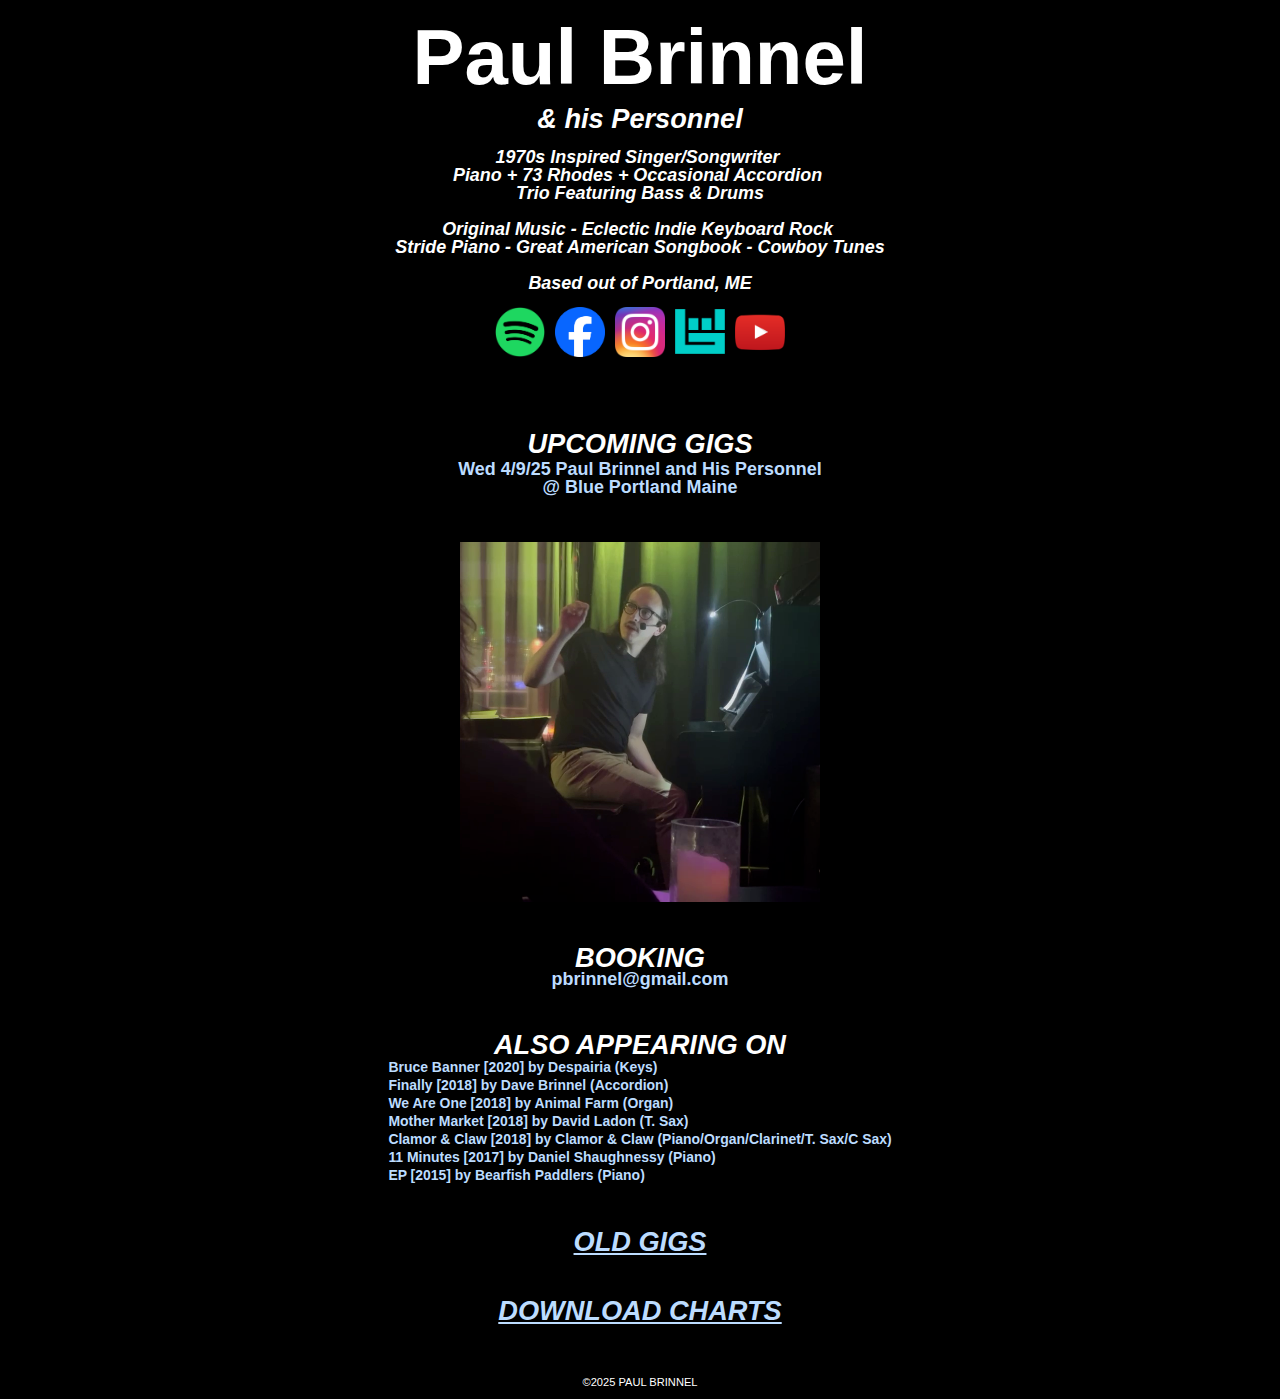
<file: index.html>
<!DOCTYPE html>
<html>
<head>
<!-- Google tag (gtag.js) -->
<script async src="https://www.googletagmanager.com/gtag/js?id=G-2ZPJKVJDMD"></script>
<script>
  window.dataLayer = window.dataLayer || [];
  function gtag(){dataLayer.push(arguments);}
  gtag('js', new Date());

  gtag('config', 'G-2ZPJKVJDMD');
</script>

 
 <title>Paul Brinnel</title>
  <meta name="description" content="Paul Brinnel">
  <meta name="keywords" content="Paul Brinnel, Paul, Brinnel, Maine, New Hampshire, Piano, Keyboard, Rhodes, Singer, Songwriter, Indie, Rock">
  <meta name="author" content="Paul Brinnel">
   <meta name="viewport" content="width=device-width">
<meta property="og:image" content="/images/2024-sq-pb-photo.png"/>
<meta property="og:image:type" content="image/png">
<meta property="og:image:width" content="1200">
<meta property="og:image:height" content="630">
 <meta property="og:url" content="http://paulbrinnel.com/" />
 <meta property="og:title" content="Paul Brinnel" />
  <meta property="og:description" content="Original Music - Eclectic Indie Keyboard Rock - Stride Piano - Great American Songbook - Cowboy Tunes" />
<meta property="og:type" content="music.album" />
 <meta property="fb:app_id" content="139528530170918"/>
   <link rel='stylesheet' media='screen' href="/css/main_NEW.css">
   
   <!--favicons-->
<link rel="apple-touch-icon" sizes="57x57" href="/favicon/apple-icon-57x57.png">
<link rel="apple-touch-icon" sizes="60x60" href="/favicon/apple-icon-60x60.png">
<link rel="apple-touch-icon" sizes="72x72" href="/favicon/apple-icon-72x72.png">
<link rel="apple-touch-icon" sizes="76x76" href="/favicon/apple-icon-76x76.png">
<link rel="apple-touch-icon" sizes="114x114" href="/favicon/apple-icon-114x114.png">
<link rel="apple-touch-icon" sizes="120x120" href="/favicon/apple-icon-120x120.png">
<link rel="apple-touch-icon" sizes="144x144" href="/favicon/apple-icon-144x144.png">
<link rel="apple-touch-icon" sizes="152x152" href="/favicon/apple-icon-152x152.png">
<link rel="apple-touch-icon" sizes="180x180" href="/favicon/apple-icon-180x180.png">
<link rel="icon" type="image/png" sizes="192x192"  href="/favicon/android-icon-192x192.png">
<link rel="icon" type="image/png" sizes="32x32" href="/favicon/favicon-32x32.png">
<link rel="icon" type="image/png" sizes="96x96" href="/favicon/favicon-96x96.png">
<link rel="icon" type="image/png" sizes="16x16" href="/favicon/favicon-16x16.png">
<link rel="manifest" href="/favicon/manifest.json">
<meta name="msapplication-TileColor" content="#ffffff">
<meta name="msapplication-TileImage" content="/favicon/ms-icon-144x144.png">
<meta name="theme-color" content="#ffffff">

</head>
   
<body>
<pre>
<BR>
<h1><b>Paul Brinnel</b></h1></br><!--
--><h2><b>& his Personnel</b></h2></br>
<h3><i>1970s Inspired Singer/Songwriter 
Piano + 73 Rhodes + Occasional Accordion 
Trio Featuring Bass & Drums

Original Music - Eclectic Indie Keyboard Rock 
Stride Piano - Great American Songbook - Cowboy Tunes

Based out of Portland, ME</i></h3>
<a href="https://open.spotify.com/artist/3nTs1RxkTi1eqA2vQ70VAE" target="_blank" style="text-align: -webkit-center;"><img id="pic" class="center" src="/images/Spotify_Primary_Logo_RGB_Green.png" alt="" style="width:50px;height:50px;padding:5px"></a><!--
--><a href="https://www.facebook.com/paulbrinnel/" target="_blank" style="text-align: -webkit-center;"><img id="pic" class="center" src="/images/Facebook_Logo.png" alt="" style="width:50px;height:50px;padding:5px"></a><!--
--><a href="https://www.instagram.com/paulbrinnel/" target="_blank" style="text-align: -webkit-center;"><img id="pic" class="center" src="/images/Instagram_icon.png" alt="" style="width:50px;height:50px;padding:5px"></a><!--
--><a href="https://www.bandsintown.com/a/14033864-paul-brinnel-and-his-personnel" target="_blank" style="text-align: -webkit-center;"><img id="pic" class="center" src="/images/BIT_Icon_Teal-no-padding.png" alt="" style="width:50px;height:45px;padding:5px;padding-bottom:8px"></a><!--
--><a href="https://youtube.com/playlist?list=PL5xZ6eZhnaVxU1fRjo-AmVqFm5yusvte-&si=UCBzm8-aJCyPatBF" target="_blank" style="text-align: -webkit-center;"><img id="pic" class="center" src="/images/youtube-logo-no-padding.png" alt="" style="width:50px;height:50px;padding:5px"></a>


  
</pre>

<BR>
  
<h2><i>UPCOMING GIGS</i></h2><h3><table class="center"><tr><td align="left"><!--
--><h3><!--a href="https://www.bandsintown.com/a/14033864-paul-brinnel-and-his-personnel" target="_blank">TBA</a--><a href="https://www.blueportlandmaine.org/events/paul-brinnel-his-personnel" target="_blank">Wed 4/9/25 Paul Brinnel and His Personnel<BR>@ Blue Portland Maine</a></h3> 
</td>
</tr>
 </table></h3>

<BR>

<img id="pic" class="center" src="/images/2024-sq-pb-photo.png" alt="">
    
<BR><BR>

 <h2><i>BOOKING</i></h2><!--
 --><h3><a href="mailto:pbrinnel@gmail.com" target="_blank">pbrinnel@gmail.com</a></h3>

  <BR>
 
 <h2><i>ALSO APPEARING ON</i></h2><!--
--><h4><table class="center"><tr><td align="left"><!--
--><a href="https://despairia.bandcamp.com/track/bruce-banner" target="_blank">Bruce Banner [2020] by Despairia (Keys)</a></td></tr>
<tr><td align="left"><!--
--><a href="https://davebrinnel.bandcamp.com/album/finally" target="_blank">Finally [2018] by Dave Brinnel (Accordion)</a></td></tr>
<tr><td align="left"><!--
--><a href="https://animalfarmband.bandcamp.com/album/we-are-one" target="_blank">We Are One [2018] by Animal Farm (Organ)</a></td></tr>
<tr><td align="left"><!--
--><a href="https://www.mothermarket.info/music" target="_blank">Mother Market [2018] by David Ladon (T. Sax)</a></td></tr>
<tr><td align="left"><!--
--><a href="https://clamorandclaw.bandcamp.com/releases" target="_blank">Clamor & Claw [2018] by Clamor & Claw (Piano/Organ/Clarinet/T. Sax/C Sax)</a></td></tr>
<tr><td align="left"><!--
--><a href="https://danielshaughnessy.bandcamp.com/" target="_blank">11 Minutes [2017] by Daniel Shaughnessy (Piano)</a></td></tr>
<tr><td align="left"><!--
--><a href="https://bearfishpaddlers.bandcamp.com/album/ep" target="_blank">EP [2015] by Bearfish Paddlers (Piano)</a><!--
--></td></tr></table></h4>

  <BR>
 
 <h2><i><a href="http://paulbrinnel.com/old-gigs"><u>OLD GIGS</u></a></i></h2>   
   
     <BR>
 
 <h2><i><a href="http://paulbrinnel.com/charts"><u>DOWNLOAD CHARTS</u></a></i></h2>   
      
               <BR>            
</body>
   
<footer>
©2025 PAUL BRINNEL
</footer>
   
</html>
</file>
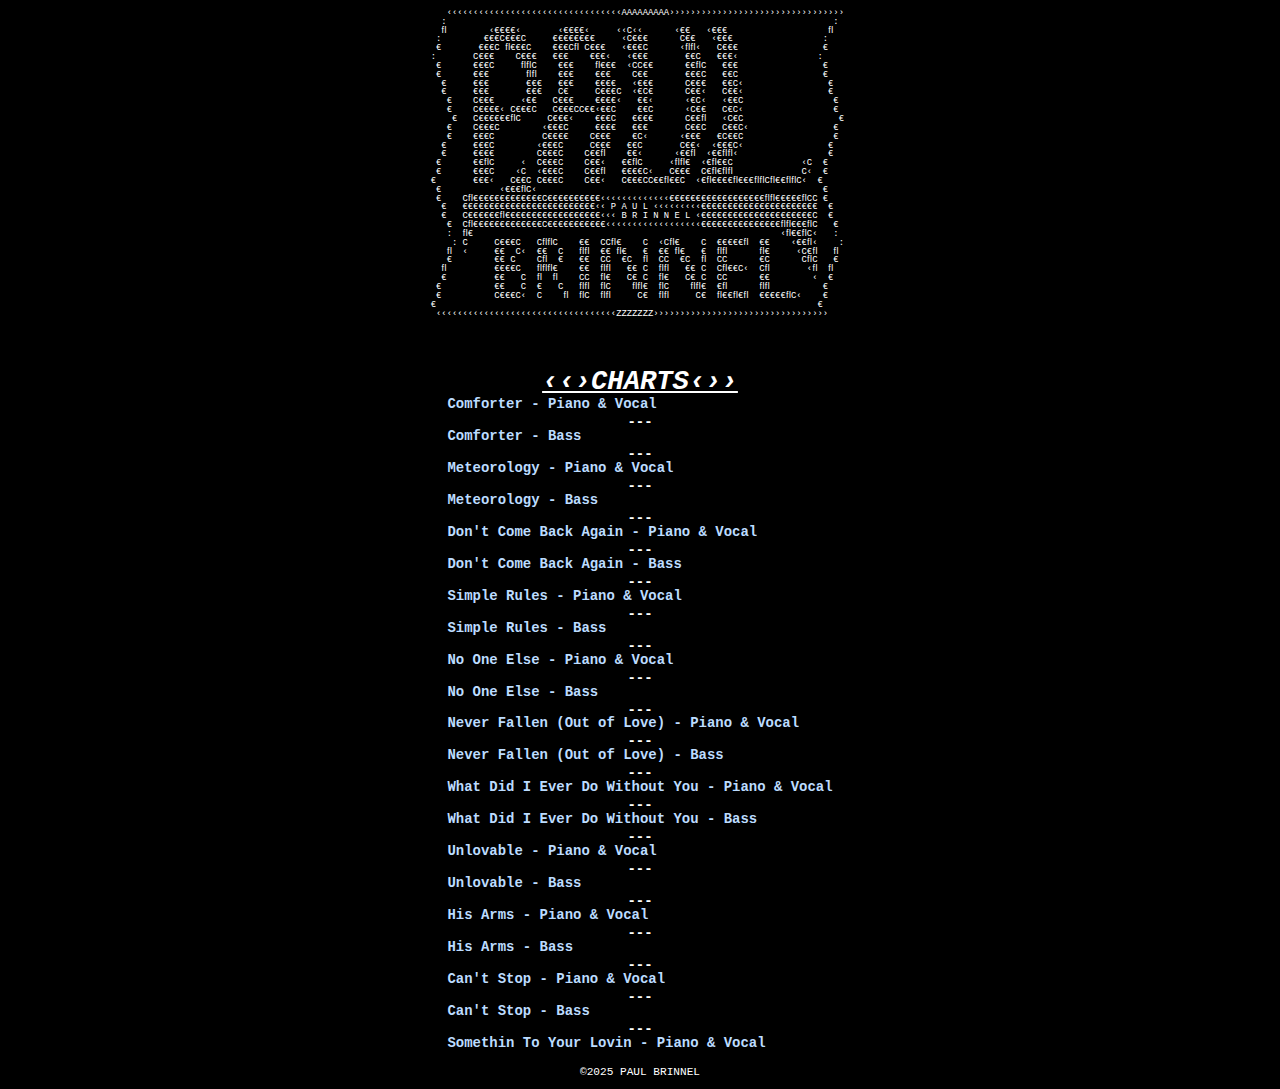
<file: charts.html>
<!DOCTYPE html>
<html>
<head>
<!-- Google tag (gtag.js) -->
<script async src="https://www.googletagmanager.com/gtag/js?id=G-2ZPJKVJDMD"></script>
<script>
  window.dataLayer = window.dataLayer || [];
  function gtag(){dataLayer.push(arguments);}
  gtag('js', new Date());

  gtag('config', 'G-2ZPJKVJDMD');
</script>
 
 <title>Paul Brinnel</title>
  <meta name="description" content="The Official Website for Paul Brinnel's Music Stuff">
  <meta name="keywords" content="Paul Brinnel, Paul, Brinnel, Chicago, Piano, Boulder">
  <meta name="author" content="Paul Brinnel">
   <meta name="viewport" content="width=device-width">
<meta property="og:image" content="/images/songs_for_big_boys_to_cry_to_web.jpg"/>
<meta property="og:image:type" content="image/png">
<meta property="og:image:width" content="1200">
<meta property="og:image:height" content="630">
 <meta property="og:url" content="http://paulbrinnel.com/" />
 <meta property="og:title" content="Paul Brinnel - The Official Website" />
  <meta property="og:description" content="- EP Out Now on PaulBrinnel.com - Available everywhere -" />
<meta property="og:type" content="music.album" />
 <meta property="fb:app_id" content="139528530170918"/>
   <link rel='stylesheet' media='screen' href="/css/main.css">
   
   <!--favicons-->
<link rel="apple-touch-icon" sizes="57x57" href="/favicon/apple-icon-57x57.png">
<link rel="apple-touch-icon" sizes="60x60" href="/favicon/apple-icon-60x60.png">
<link rel="apple-touch-icon" sizes="72x72" href="/favicon/apple-icon-72x72.png">
<link rel="apple-touch-icon" sizes="76x76" href="/favicon/apple-icon-76x76.png">
<link rel="apple-touch-icon" sizes="114x114" href="/favicon/apple-icon-114x114.png">
<link rel="apple-touch-icon" sizes="120x120" href="/favicon/apple-icon-120x120.png">
<link rel="apple-touch-icon" sizes="144x144" href="/favicon/apple-icon-144x144.png">
<link rel="apple-touch-icon" sizes="152x152" href="/favicon/apple-icon-152x152.png">
<link rel="apple-touch-icon" sizes="180x180" href="/favicon/apple-icon-180x180.png">
<link rel="icon" type="image/png" sizes="192x192"  href="/favicon/android-icon-192x192.png">
<link rel="icon" type="image/png" sizes="32x32" href="/favicon/favicon-32x32.png">
<link rel="icon" type="image/png" sizes="96x96" href="/favicon/favicon-96x96.png">
<link rel="icon" type="image/png" sizes="16x16" href="/favicon/favicon-16x16.png">
<link rel="manifest" href="/favicon/manifest.json">
<meta name="msapplication-TileColor" content="#ffffff">
<meta name="msapplication-TileImage" content="/favicon/ms-icon-144x144.png">
<meta name="theme-color" content="#ffffff">

<script>

   <!--Declare Img Toggle Global Var-->
var transitionSTAGE = 0; 
var IMGcycleTIME = 150;
var i;
var INTERVimg;
var UBnextImage = [
 "/images/web1.0image.jpg",
 "/images/web1.1image.jpg",
 "/images/web1.2image.jpg",
 "/images/web1.3image.jpg",
 "/images/web1.4image.jpg",
 "/images/web1.5image.jpg",
 "/images/web1.6image.jpg",
 "/images/web1.7image.jpg",
 "/images/web1.8image.jpg",
 "/images/web1.9image.jpg",
 "/images/web2.0image.jpg"
];  
   <!--Img MouseOver Scripting-->
function ImgMouseOverScript() {
   unblur();
}
   <!--Img MouseOff Scripting-->
function ImgMouseOffScript() {
   blur();
}      
   <!--Img MouseClick Scripting-->
function ImgMouseClickScript() {
   unblur();
   blur();
}
function unblur() {
   if (transitionSTAGE==0) {
      transitionSTAGE = 1;
      i = 0;
      INTERVimg = setInterval(UBswapIMG, IMGcycleTIME);
   }
}  
function blur() {
   if (transitionSTAGE==2) {
      transitionSTAGE = 3;
      i = 10;
      INTERVimg = setInterval(BswapIMG, IMGcycleTIME);
   }
}
function UBswapIMG() {
   if(i<11) {
      document.getElementById("pic").src=UBnextImage[i];
      i++;
   } else {
      clearInterval(INTERVimg);
      transitionSTAGE = 2;
   }
}
function BswapIMG() {
   if(i>=0) {
      document.getElementById("pic").src=UBnextImage[i];
      i--;
   } else {
      clearInterval(INTERVimg);
      transitionSTAGE = 0;
   }
}
</script> 
</head>
   
<body>
<pre>
<span id="CELL0" onmouseover="TXTMouseOverScript()" onmouseout="TXTMouseOffScript()" onclick="location.href='http://paulbrinnel.com/';">
   ‹‹‹‹‹‹‹‹‹‹‹‹‹‹‹‹‹‹‹‹‹‹‹‹‹‹‹‹‹‹‹‹‹AAAAAAAAA›››››››››››››››››››››››››››››››››   
   :                                                                         :   
   ﬂ         ‹€€€€‹       ‹€€€€‹     ‹‹C‹‹      ‹€€   ‹€€€                   ﬂ   
   :        €€€C€€€C     €€€€€€€€     ‹C€€€      C€€   ‹€€€                  :   
   €       €€€C ﬂ€€€C    €€€Cﬂ C€€€   ‹€€€C      ‹ﬂﬂ‹   C€€€                 €   
   :      C€€€    C€€€   €€€    €€€‹   ‹€€€       €€C   €€€‹                 :   
   €      €€€C     ﬂﬂC    €€€    ﬂ€€€  ‹CC€€      €€ﬂC   €€€                 €   
   €      €€€       ﬂﬂ    €€€    €€€    C€€       €€€C   €€C                 €   
   €      €€€       €€€   €€€    €€€€   ‹€€€      C€€€   €€C‹                €   
   €      €€€       €€€   C€     C€€€C  ‹€C€      C€€‹   C€€‹                €   
   €      C€€€     ‹€€   C€€€    €€€€‹   €€‹      ‹€C‹   ‹€€C                €   
   €      C€€€€‹ C€€€C   C€€€CC€€‹€€C    €€C      ‹C€€   C€C‹                €   
   €      C€€€€€€ﬂC     C€€€‹    €€€C   €€€€      C€€ﬂ   ‹C€C                €   
   €      C€€€C        ‹€€€C     €€€€   €€€       C€€C   C€€C‹               €   
   €      €€€C         C€€€€    C€€€    €C‹      ‹€€€   €C€€C                €   
   €      €€€C        ‹€€€C     C€€€   €€C       C€€‹  ‹€€€C‹                €   
   €      €€€€        C€€€C    C€€ﬂ    €€‹      ‹€€ﬂ  ‹€€ﬂﬂ‹                 €   
   €      €€ﬂC    ‹   C€€€C    C€€‹   €€ﬂC     ‹ﬂﬂ€  ‹€ﬂ€€C             ‹C   €   
   €      €€€C   ‹C   ‹€€€C    C€€ﬂ   €€€€C‹   C€€€  C€ﬂ€ﬂﬂ             C‹   €   
   €      €€€‹  C€€C  C€€€C    C€€‹   C€€€CC€€ﬂ€€C  ‹€ﬂ€€€€ﬂ€€€ﬂﬂCﬂ€€ﬂﬂC‹    €   
   €          ‹€€€ﬂC‹                                                        €   
   €   Cﬂ€€€€€€€€€€€€€C€€€€€€€€€€‹‹‹‹‹‹‹‹‹‹‹‹‹€€€€€€€€€€€€€€€€€€ﬂﬂ€€€€€ﬂCC   €   
   €   €€€€€€€€€€€€€€€€€€€€€€€€€‹‹ P A U L ‹‹‹‹‹‹‹‹‹€€€€€€€€€€€€€€€€€€€€€€   €   
   €   C€€€€€€ﬂ€€€€€€€€€€€€€€€€€€‹‹‹ B R I N N E L ‹€€€€€€€€€€€€€€€€€€€€€C   €   
   €   Cﬂ€€€€€€€€€€€€€C€€€€€€€€€€€‹‹‹‹‹‹‹‹‹‹‹‹‹‹‹‹‹‹€€€€€€€€€€€€€€€ﬂﬂ€€€ﬂC   €   
   :   ﬂ€                                                          ‹ﬂ€€ﬂC‹   :   
   :   C    C€€€C   CﬂﬂC    €€  CCﬂ€    C  ‹Cﬂ€    C  €€€€€ﬂ  €€     ‹€€ﬂ‹   :   
   ﬂ   ‹    €€  C‹  €€  C   ﬂﬂ  €€ ﬂ€   €  €€ ﬂ€   €  ﬂﬂ      ﬂ€      ‹C€ﬂ   ﬂ   
   €        €€ C    Cﬂ  €   €€  CC  €C  ﬂ  CC  €C  ﬂ  CC      €C       CﬂC   €   
   ﬂ        €€€€C   ﬂﬂﬂ€    €€  ﬂﬂ   €€ C  ﬂﬂ   €€ C  Cﬂ€€C‹  Cﬂ        ‹ﬂ   ﬂ   
   €        €€   C  ﬂ  ﬂ    CC  ﬂ€   C€ C  ﬂ€   C€ C  CC      €€         ‹   €   
   €        €€   C  €   C   ﬂﬂ  ﬂC    ﬂﬂ€  ﬂC    ﬂﬂ€  €ﬂ      ﬂﬂ             €   
   €        C€€€C‹  C    ﬂ  ﬂC  ﬂﬂ     C€  ﬂﬂ     C€  ﬂ€€ﬂ€ﬂ  €€€€€ﬂC‹       €   
   €                                                                         €   
   ‹‹‹‹‹‹‹‹‹‹‹‹‹‹‹‹‹‹‹‹‹‹‹‹‹‹‹‹‹‹‹‹‹‹ZZZZZZZ››››››››››››››››››››››››››››››››››   
</span></br></pre>
<BR>

 <H2><i><u>‹‹›CHARTS‹››</u></i>

 </H2><h4><table class="center">
<tr>
<td align="left"><!--center>---</center--><a href="/downloads/charts/piano-vocal/Comforter.pdf">Comforter - Piano & Vocal</a>
</td>
</tr>
<tr>
<td align="left"><center>---</center><a href="/downloads/charts/bass/Comforter.pdf">Comforter - Bass</a>
</td>
</tr>
 <tr>
<td align="left"><center>---</center><a href="/downloads/charts/piano-vocal/Meteorology.pdf">Meteorology - Piano & Vocal</a>
</td>
</tr>
<tr>
<td align="left"><center>---</center><a href="/downloads/charts/bass/Meteorology.pdf">Meteorology - Bass</a>
</td>
</tr>
 <tr>
<td align="left"><center>---</center><a href="/downloads/charts/piano-vocal/Don't Come Back Again.pdf">Don't Come Back Again - Piano & Vocal</a>
</td>
</tr>
<tr>
<td align="left"><center>---</center><a href="/downloads/charts/bass/Don't Come Back Again.pdf">Don't Come Back Again - Bass</a>
</td>
</tr>
 <tr>
<td align="left"><center>---</center><a href="/downloads/charts/piano-vocal/Simple Rules.pdf">Simple Rules - Piano & Vocal</a>
</td>
</tr>
<tr>
<td align="left"><center>---</center><a href="/downloads/charts/bass/Simple Rules.pdf">Simple Rules - Bass</a>
</td>
</tr>
 <tr>
<td align="left"><center>---</center><a href="/downloads/charts/piano-vocal/No One Else.pdf">No One Else - Piano & Vocal</a>
</td>
</tr>
<tr>
<td align="left"><center>---</center><a href="/downloads/charts/bass/No One Else.pdf">No One Else - Bass</a>
</td>
</tr>
 
  <tr>
<td align="left"><center>---</center><a href="/downloads/charts/piano-vocal/Never Fallen (Out of Love).pdf">Never Fallen (Out of Love) - Piano & Vocal</a>
</td>
</tr>
<tr>
<td align="left"><center>---</center><a href="/downloads/charts/bass/Never Fallen (Out of Love).pdf">Never Fallen (Out of Love) - Bass</a>
</td>
</tr>
  <tr>
<td align="left"><center>---</center><a href="/downloads/charts/piano-vocal/What Did I Ever Do Without You.pdf">What Did I Ever Do Without You - Piano & Vocal</a>
</td>
</tr>
<tr>
<td align="left"><center>---</center><a href="/downloads/charts/bass/What Did I Ever Do Without You.pdf">What Did I Ever Do Without You - Bass</a>
</td>
</tr>
  <tr>
<td align="left"><center>---</center><a href="/downloads/charts/piano-vocal/Unlovable.pdf">Unlovable - Piano & Vocal</a>
</td>
</tr>
<tr>
<td align="left"><center>---</center><a href="/downloads/charts/bass/Unlovable.pdf">Unlovable - Bass</a>
</td>
</tr>
  <tr>
<td align="left"><center>---</center><a href="/downloads/charts/piano-vocal/His Arms.pdf">His Arms - Piano & Vocal</a>
</td>
</tr>
<tr>
<td align="left"><center>---</center><a href="/downloads/charts/bass/His Arms.pdf">His Arms - Bass</a>
</td>
</tr>
  <tr>
<td align="left"><center>---</center><a href="/downloads/charts/piano-vocal/Can't Stop.pdf">Can't Stop - Piano & Vocal</a>
</td>
</tr>
<tr>
<td align="left"><center>---</center><a href="/downloads/charts/bass/Can't Stop.pdf">Can't Stop - Bass</a>
</td>
</tr>
 <tr>
<td align="left"><center>---</center><a href="/downloads/charts/piano-vocal/Somethin To Your Lovin.pdf">Somethin To Your Lovin - Piano & Vocal</a>
</td>
</tr>
 </table></h4>
 
<p style="font-size:2px"><span id="CELL1">
   ‹‹‹‹‹‹‹‹‹‹‹‹‹‹‹‹‹‹‹‹‹‹‹‹‹‹‹‹‹‹‹‹‹AAAAAAAAA›››››››››››››››››››››››››››››››››   
   :                                                                         :   
   ﬂ         ‹€€€€‹       ‹€€€€‹     ‹‹C‹‹      ‹€€   ‹€€€                   ﬂ   
   :        €€€C€€€C     €€€€€€€€     ‹C€€€      C€€   ‹€€€                  :   
   €       €€€C ﬂ€€€C    €€€Cﬂ C€€€   ‹€€€C      ‹ﬂﬂ‹   C€€€                 €   
  :       C€€€    C€€€   €€€    €€€‹   ‹€€€       €€C   €€€‹                  :  
   €      €€€C     ﬂﬂC    €€€    ﬂ€€€  ‹CC€€      €€ﬂC   €€€                 €   
   €      €€€       ﬂﬂ    €€€    €€€    C€€       €€€C   €€C                 €   
   €      €€€       €€€   €€€    €€€€   ‹€€€      C€€€   €€C‹                €   
   €      €€€       €€€   C€     C€€€C  ‹€C€      C€€‹   C€€‹                €   
   €      C€€€     ‹€€   C€€€    €€€€‹   €€‹      ‹€C‹   ‹€€C                €   
   €      C€€€€‹ C€€€C   C€€€CC€€‹€€C    €€C      ‹C€€   C€C‹                €   
    €     C€€€€€€ﬂC     C€€€‹    €€€C   €€€€      C€€ﬂ   ‹C€C                 €  
   €      C€€€C        ‹€€€C     €€€€   €€€       C€€C   C€€C‹               €   
   €      €€€C         C€€€€    C€€€    €C‹      ‹€€€   €C€€C                €   
   €      €€€C        ‹€€€C     C€€€   €€C       C€€‹  ‹€€€C‹                €   
   €      €€€€        C€€€C    C€€ﬂ    €€‹      ‹€€ﬂ  ‹€€ﬂﬂ‹                 €   
   €      €€ﬂC    ‹   C€€€C    C€€‹   €€ﬂC     ‹ﬂﬂ€  ‹€ﬂ€€C             ‹C   €   
   €      €€€C   ‹C   ‹€€€C    C€€ﬂ   €€€€C‹   C€€€  C€ﬂ€ﬂﬂ             C‹   €   
  €       €€€‹  C€€C  C€€€C    C€€‹   C€€€CC€€ﬂ€€C  ‹€ﬂ€€€€ﬂ€€€ﬂﬂCﬂ€€ﬂﬂC‹   €    
   €          ‹€€€ﬂC‹                                                        €   
   €   Cﬂ€€€€€€€€€€€€€C€€€€€€€€€€‹‹‹‹‹‹‹‹‹‹‹‹‹€€€€€€€€€€€€€€€€€€ﬂﬂ€€€€€ﬂCC   €   
   €   €€€€€€€€€€€€€€€€€€€€€€€€€‹‹ P A U L ‹‹‹‹‹‹‹‹‹€€€€€€€€€€€€€€€€€€€€€€   €   
   €   C€€€€€€ﬂ€€€€€€€€€€€€€€€€€€‹‹‹ B R I N N E L ‹€€€€€€€€€€€€€€€€€€€€€C   €   
   €   Cﬂ€€€€€€€€€€€€€C€€€€€€€€€€€‹‹‹‹‹‹‹‹‹‹‹‹‹‹‹‹‹‹€€€€€€€€€€€€€€€ﬂﬂ€€€ﬂC   €   
   :   ﬂ€                                                          ‹ﬂ€€ﬂC‹   :   
    :  C    C€€€C   CﬂﬂC    €€  CCﬂ€    C  ‹Cﬂ€    C  €€€€€ﬂ  €€     ‹€€ﬂ‹    :  
   ﬂ   ‹    €€  C‹  €€  C   ﬂﬂ  €€ ﬂ€   €  €€ ﬂ€   €  ﬂﬂ      ﬂ€      ‹C€ﬂ   ﬂ   
   €        €€ C    Cﬂ  €   €€  CC  €C  ﬂ  CC  €C  ﬂ  CC      €C       CﬂC   €   
   ﬂ        €€€€C   ﬂﬂﬂ€    €€  ﬂﬂ   €€ C  ﬂﬂ   €€ C  Cﬂ€€C‹  Cﬂ        ‹ﬂ   ﬂ   
   €        €€   C  ﬂ  ﬂ    CC  ﬂ€   C€ C  ﬂ€   C€ C  CC      €€         ‹   €   
   €        €€   C  €   C   ﬂﬂ  ﬂC    ﬂﬂ€  ﬂC    ﬂﬂ€  €ﬂ      ﬂﬂ             €   
   €        C€€€C‹  C    ﬂ  ﬂC  ﬂﬂ     C€  ﬂﬂ     C€  ﬂ€€ﬂ€ﬂ  €€€€€ﬂC‹       €   
  €                                                                         €    
   ‹‹‹‹‹‹‹‹‹‹‹‹‹‹‹‹‹‹‹‹‹‹‹‹‹‹‹‹‹‹‹‹‹‹ZZZZZZZ››››››››››››››››››››››››››››››››››   
</span><span id="CELL2">
    ‹‹‹‹‹‹‹‹‹‹‹‹‹‹‹‹‹‹‹‹‹‹‹‹‹‹‹‹‹‹‹‹‹AAAAAAAAA›››››››››››››››››››››››››››››››››  
   :                                                                         :   
   ﬂ        ‹€€€€‹       ‹€€€€‹     ‹‹C‹‹      ‹€€   ‹€€€                   ﬂ    
  :        €€€C€€€C     €€€€€€€€     ‹C€€€      C€€   ‹€€€                 :     
  €       €€€C ﬂ€€€C    €€€Cﬂ C€€€   ‹€€€C      ‹ﬂﬂ‹   C€€€                €     
 :       C€€€    C€€€   €€€    €€€‹   ‹€€€       €€C   €€€‹               :      
  €      €€€C     ﬂﬂC    €€€    ﬂ€€€  ‹CC€€      €€ﬂC   €€€                €     
  €      €€€       ﬂﬂ    €€€    €€€    C€€       €€€C   €€C                €     
   €     €€€       €€€   €€€    €€€€   ‹€€€      C€€€   €€C‹                €    
   €     €€€       €€€   C€     C€€€C  ‹€C€      C€€‹   C€€‹                €    
    €    C€€€     ‹€€   C€€€    €€€€‹   €€‹      ‹€C‹   ‹€€C                 €   
    €    C€€€€‹ C€€€C   C€€€CC€€‹€€C    €€C      ‹C€€   C€C‹                 €   
     €   C€€€€€€ﬂC     C€€€‹    €€€C   €€€€      C€€ﬂ   ‹C€C                  €  
    €    C€€€C        ‹€€€C     €€€€   €€€       C€€C   C€€C‹                €   
    €    €€€C         C€€€€    C€€€    €C‹      ‹€€€   €C€€C                 €   
   €     €€€C        ‹€€€C     C€€€   €€C       C€€‹  ‹€€€C‹                €    
   €     €€€€        C€€€C    C€€ﬂ    €€‹      ‹€€ﬂ  ‹€€ﬂﬂ‹                 €    
  €      €€ﬂC     ‹  C€€€C    C€€‹   €€ﬂC     ‹ﬂﬂ€  ‹€ﬂ€€C             ‹C  €     
  €      €€€C    ‹C  ‹€€€C    C€€ﬂ   €€€€C‹   C€€€  C€ﬂ€ﬂﬂ             C‹  €     
 €       €€€‹   C€€C C€€€C    C€€‹   C€€€CC€€ﬂ€€C  ‹€ﬂ€€€€ﬂ€€€ﬂﬂCﬂ€€ﬂﬂC‹  €      
  €           ‹€€€ﬂC‹                                                      €     
  €    Cﬂ€€€€€€€€€€€€€C€€€€€€€€€€‹‹‹‹‹‹‹‹‹‹‹‹‹€€€€€€€€€€€€€€€€€€ﬂﬂ€€€€€ﬂCC €     
   €   €€€€€€€€€€€€€€€€€€€€€€€€€‹‹ P A U L ‹‹‹‹‹‹‹‹‹€€€€€€€€€€€€€€€€€€€€€€  €    
   €   C€€€€€€ﬂ€€€€€€€€€€€€€€€€€€‹‹‹ B R I N N E L ‹€€€€€€€€€€€€€€€€€€€€€C  €    
    €  Cﬂ€€€€€€€€€€€€€C€€€€€€€€€€€‹‹‹‹‹‹‹‹‹‹‹‹‹‹‹‹‹‹€€€€€€€€€€€€€€€ﬂﬂ€€€ﬂC   €   
    :  ﬂ€                                                          ‹ﬂ€€ﬂC‹   :   
     : C     C€€€C   CﬂﬂC    €€  CCﬂ€    C  ‹Cﬂ€    C  €€€€€ﬂ  €€    ‹€€ﬂ‹    :  
    ﬂ  ‹     €€  C‹  €€  C   ﬂﬂ  €€ ﬂ€   €  €€ ﬂ€   €  ﬂﬂ      ﬂ€     ‹C€ﬂ   ﬂ   
    €        €€ C    Cﬂ  €   €€  CC  €C  ﬂ  CC  €C  ﬂ  CC      €C      CﬂC   €   
   ﬂ         €€€€C   ﬂﬂﬂ€    €€  ﬂﬂ   €€ C  ﬂﬂ   €€ C  Cﬂ€€C‹  Cﬂ       ‹ﬂ  ﬂ    
   €         €€   C  ﬂ  ﬂ    CC  ﬂ€   C€ C  ﬂ€   C€ C  CC      €€        ‹  €    
  €          €€   C  €   C   ﬂﬂ  ﬂC    ﬂﬂ€  ﬂC    ﬂﬂ€  €ﬂ      ﬂﬂ          €     
  €          C€€€C‹  C    ﬂ  ﬂC  ﬂﬂ     C€  ﬂﬂ     C€  ﬂ€€ﬂ€ﬂ  €€€€€ﬂC‹    €     
 €                                                                        €      
  ‹‹‹‹‹‹‹‹‹‹‹‹‹‹‹‹‹‹‹‹‹‹‹‹‹‹‹‹‹‹‹‹‹‹ZZZZZZZ›››››››››››››››››››››››››››››››››     
</span><span id="CELL3">
     ‹‹‹‹‹‹‹‹‹‹‹‹‹‹‹‹‹‹‹‹‹‹‹‹‹‹‹‹‹‹‹‹‹AAAAAAAAA››››››››››››››››››››››››››››››››› 
    :                                                                         :  
  ﬂ         ‹€€€€‹       ‹€€€€‹     ‹‹C‹‹      ‹€€   ‹€€€                   ﬂ    
 :         €€€C€€€C     €€€€€€€€     ‹C€€€      C€€   ‹€€€                 :     
€         €€€C ﬂ€€€C    €€€Cﬂ C€€€   ‹€€€C      ‹ﬂﬂ‹   C€€€               €      
:        C€€€    C€€€   €€€    €€€‹   ‹€€€       €€C   €€€‹               :      
€        €€€C     ﬂﬂC    €€€    ﬂ€€€  ‹CC€€      €€ﬂC   €€€               €      
 €       €€€       ﬂﬂ    €€€    €€€    C€€       €€€C   €€C                €     
  €      €€€       €€€   €€€    €€€€   ‹€€€      C€€€   €€C‹                €    
    €    €€€       €€€   C€     C€€€C  ‹€C€      C€€‹   C€€‹                  €  
     €   C€€€     ‹€€   C€€€    €€€€‹   €€‹      ‹€C‹   ‹€€C                   € 
      €  C€€€€‹ C€€€C   C€€€CC€€‹€€C    €€C      ‹C€€   C€C‹                    €
      €  C€€€€€€ﬂC     C€€€‹    €€€C   €€€€      C€€ﬂ   ‹C€C                    €
      €  C€€€C        ‹€€€C     €€€€   €€€       C€€C   C€€C‹                   €
     €   €€€C         C€€€€    C€€€    €C‹      ‹€€€   €C€€C                   € 
    €    €€€C        ‹€€€C     C€€€   €€C       C€€‹  ‹€€€C‹                  €  
  €      €€€€        C€€€C    C€€ﬂ    €€‹      ‹€€ﬂ  ‹€€ﬂﬂ‹                 €    
 €       €€ﬂC     ‹  C€€€C    C€€‹   €€ﬂC     ‹ﬂﬂ€  ‹€ﬂ€€C             ‹C  €     
€        €€€C    ‹C  ‹€€€C    C€€ﬂ   €€€€C‹   C€€€  C€ﬂ€ﬂﬂ             C‹ €      
€        €€€‹   C€€C C€€€C    C€€‹   C€€€CC€€ﬂ€€C  ‹€ﬂ€€€€ﬂ€€€ﬂﬂCﬂ€€ﬂﬂC‹  €      
€             ‹€€€ﬂC‹                                                     €      
 €     Cﬂ€€€€€€€€€€€€€C€€€€€€€€€€‹‹‹‹‹‹‹‹‹‹‹‹‹€€€€€€€€€€€€€€€€€€ﬂﬂ€€€€€ﬂCC €     
  €    €€€€€€€€€€€€€€€€€€€€€€€€€‹‹ P A U L ‹‹‹‹‹‹‹‹‹€€€€€€€€€€€€€€€€€€€€€€  €    
    €  C€€€€€€ﬂ€€€€€€€€€€€€€€€€€€‹‹‹ B R I N N E L ‹€€€€€€€€€€€€€€€€€€€€€C    €  
     € Cﬂ€€€€€€€€€€€€€C€€€€€€€€€€€‹‹‹‹‹‹‹‹‹‹‹‹‹‹‹‹‹‹€€€€€€€€€€€€€€€ﬂﬂ€€€ﬂC     € 
      :ﬂ€                                                          ‹ﬂ€€ﬂC‹      :
      :C     C€€€C   CﬂﬂC    €€  CCﬂ€    C  ‹Cﬂ€    C  €€€€€ﬂ  €€    ‹€€ﬂ‹      :
      ﬂ‹     €€  C‹  €€  C   ﬂﬂ  €€ ﬂ€   €  €€ ﬂ€   €  ﬂﬂ      ﬂ€     ‹C€ﬂ      ﬂ
     €       €€ C    Cﬂ  €   €€  CC  €C  ﬂ  CC  €C  ﬂ  CC      €C      CﬂC     € 
    ﬂ        €€€€C   ﬂﬂﬂ€    €€  ﬂﬂ   €€ C  ﬂﬂ   €€ C  Cﬂ€€C‹  Cﬂ       ‹ﬂ    ﬂ  
  €          €€   C  ﬂ  ﬂ    CC  ﬂ€   C€ C  ﬂ€   C€ C  CC      €€        ‹  €    
 €           €€   C  €   C   ﬂﬂ  ﬂC    ﬂﬂ€  ﬂC    ﬂﬂ€  €ﬂ      ﬂﬂ          €     
€            C€€€C‹  C    ﬂ  ﬂC  ﬂﬂ     C€  ﬂﬂ     C€  ﬂ€€ﬂ€ﬂ  €€€€€ﬂC‹   €      
€                                                                         €      
 ‹‹‹‹‹‹‹‹‹‹‹‹‹‹‹‹‹‹‹‹‹‹‹‹‹‹‹‹‹‹‹‹‹‹ZZZZZZZ››››››››››››››››››››››››››››››››››     
</span><span id="CELL4">
   ‹‹‹‹‹‹‹‹‹‹‹‹‹‹‹‹‹‹‹‹‹‹‹‹‹‹‹‹‹‹‹‹‹AAAAAAAAA›››››››››››››››››››››››››››››››››   
   :                                                                         :   
   ﬂ         ‹€€€€‹       ‹€€€€‹     ‹‹C‹‹      ‹€€   ‹€€€                   ﬂ   
   :        €€€C€€€C     €€€€€€€€     ‹C€€€      C€€   ‹€€€                  :   
   €       €€€C ﬂ€€€C    €€€Cﬂ C€€€   ‹€€€C      ‹ﬂﬂ‹   C€€€                 €   
    :     C€€€    C€€€   €€€    €€€‹   ‹€€€       €€C   €€€‹                  :  
   €      €€€C     ﬂﬂC    €€€    ﬂ€€€  ‹CC€€      €€ﬂC   €€€                 €   
   €      €€€       ﬂﬂ    €€€    €€€    C€€       €€€C   €€C                 €   
   €      €€€       €€€   €€€    €€€€   ‹€€€      C€€€   €€C‹                €   
   €      €€€       €€€   C€     C€€€C  ‹€C€      C€€‹   C€€‹                €   
   €      C€€€     ‹€€   C€€€    €€€€‹   €€‹      ‹€C‹   ‹€€C                €   
   €      C€€€€‹ C€€€C   C€€€CC€€‹€€C    €€C      ‹C€€   C€C‹                €   
  €       C€€€€€€ﬂC     C€€€‹    €€€C   €€€€      C€€ﬂ   ‹C€C               €    
   €      C€€€C        ‹€€€C     €€€€   €€€       C€€C   C€€C‹               €   
   €      €€€C         C€€€€    C€€€    €C‹      ‹€€€   €C€€C                €   
   €      €€€C        ‹€€€C     C€€€   €€C       C€€‹  ‹€€€C‹                €   
   €      €€€€        C€€€C    C€€ﬂ    €€‹      ‹€€ﬂ  ‹€€ﬂﬂ‹                 €   
   €      €€ﬂC    ‹   C€€€C    C€€‹   €€ﬂC     ‹ﬂﬂ€  ‹€ﬂ€€C             ‹C   €   
   €      €€€C   ‹C   ‹€€€C    C€€ﬂ   €€€€C‹   C€€€  C€ﬂ€ﬂﬂ             C‹   €   
    €     €€€‹  C€€C  C€€€C    C€€‹   C€€€CC€€ﬂ€€C  ‹€ﬂ€€€€ﬂ€€€ﬂﬂCﬂ€€ﬂﬂC‹     €  
   €          ‹€€€ﬂC‹                                                        €   
   €   Cﬂ€€€€€€€€€€€€€C€€€€€€€€€€‹‹‹‹‹‹‹‹‹‹‹‹‹€€€€€€€€€€€€€€€€€€ﬂﬂ€€€€€ﬂCC   €   
   €   €€€€€€€€€€€€€€€€€€€€€€€€€‹‹ P A U L ‹‹‹‹‹‹‹‹‹€€€€€€€€€€€€€€€€€€€€€€   €   
   €   C€€€€€€ﬂ€€€€€€€€€€€€€€€€€€‹‹‹ B R I N N E L ‹€€€€€€€€€€€€€€€€€€€€€C   €   
   €   Cﬂ€€€€€€€€€€€€€C€€€€€€€€€€€‹‹‹‹‹‹‹‹‹‹‹‹‹‹‹‹‹‹€€€€€€€€€€€€€€€ﬂﬂ€€€ﬂC   €   
   :   ﬂ€                                                          ‹ﬂ€€ﬂC‹   :   
  :    C    C€€€C   CﬂﬂC    €€  CCﬂ€    C  ‹Cﬂ€    C  €€€€€ﬂ  €€     ‹€€ﬂ‹  :    
   ﬂ   ‹    €€  C‹  €€  C   ﬂﬂ  €€ ﬂ€   €  €€ ﬂ€   €  ﬂﬂ      ﬂ€      ‹C€ﬂ   ﬂ   
   €        €€ C    Cﬂ  €   €€  CC  €C  ﬂ  CC  €C  ﬂ  CC      €C       CﬂC   €   
   ﬂ        €€€€C   ﬂﬂﬂ€    €€  ﬂﬂ   €€ C  ﬂﬂ   €€ C  Cﬂ€€C‹  Cﬂ        ‹ﬂ   ﬂ   
   €        €€   C  ﬂ  ﬂ    CC  ﬂ€   C€ C  ﬂ€   C€ C  CC      €€         ‹   €   
   €        €€   C  €   C   ﬂﬂ  ﬂC    ﬂﬂ€  ﬂC    ﬂﬂ€  €ﬂ      ﬂﬂ             €   
   €        C€€€C‹  C    ﬂ  ﬂC  ﬂﬂ     C€  ﬂﬂ     C€  ﬂ€€ﬂ€ﬂ  €€€€€ﬂC‹       €   
    €                                                                         €  
   ‹‹‹‹‹‹‹‹‹‹‹‹‹‹‹‹‹‹‹‹‹‹‹‹‹‹‹‹‹‹‹‹‹‹ZZZZZZZ››››››››››››››››››››››››››››››››››   
</span><span id="CELL5">
  ‹‹‹‹‹‹‹‹‹‹‹‹‹‹‹‹‹‹‹‹‹‹‹‹‹‹‹‹‹‹‹‹‹AAAAAAAAA›››››››››››››››››››››››››››››››››    
   :                                                                         :   
   ﬂ          ‹€€€€‹       ‹€€€€‹     ‹‹C‹‹      ‹€€   ‹€€€                  ﬂ   
    :        €€€C€€€C     €€€€€€€€     ‹C€€€      C€€   ‹€€€                  :  
    €       €€€C ﬂ€€€C    €€€Cﬂ C€€€   ‹€€€C      ‹ﬂﬂ‹   C€€€                 €  
     :     C€€€    C€€€   €€€    €€€‹   ‹€€€       €€C   €€€‹                  : 
    €      €€€C     ﬂﬂC    €€€    ﬂ€€€  ‹CC€€      €€ﬂC   €€€                 €  
    €      €€€       ﬂﬂ    €€€    €€€    C€€       €€€C   €€C                 €  
   €       €€€       €€€   €€€    €€€€   ‹€€€      C€€€   €€C‹               €   
   €       €€€       €€€   C€     C€€€C  ‹€C€      C€€‹   C€€‹               €   
  €        C€€€     ‹€€   C€€€    €€€€‹   €€‹      ‹€C‹   ‹€€C              €    
  €        C€€€€‹ C€€€C   C€€€CC€€‹€€C    €€C      ‹C€€   C€C‹              €    
 €         C€€€€€€ﬂC     C€€€‹    €€€C   €€€€      C€€ﬂ   ‹C€C             €     
  €        C€€€C        ‹€€€C     €€€€   €€€       C€€C   C€€C‹             €    
  €        €€€C         C€€€€    C€€€    €C‹      ‹€€€   €C€€C              €    
   €       €€€C        ‹€€€C     C€€€   €€C       C€€‹  ‹€€€C‹               €   
   €       €€€€        C€€€C    C€€ﬂ    €€‹      ‹€€ﬂ  ‹€€ﬂﬂ‹                €   
    €      €€ﬂC   ‹    C€€€C    C€€‹   €€ﬂC     ‹ﬂﬂ€  ‹€ﬂ€€C             ‹C   €  
    €      €€€C  ‹C    ‹€€€C    C€€ﬂ   €€€€C‹   C€€€  C€ﬂ€ﬂﬂ             C‹   €  
     €     €€€‹ C€€C   C€€€C    C€€‹   C€€€CC€€ﬂ€€C  ‹€ﬂ€€€€ﬂ€€€ﬂﬂCﬂ€€ﬂﬂC‹     € 
    €         ‹€€€ﬂC‹                                                         €  
    €  Cﬂ€€€€€€€€€€€€€C€€€€€€€€€€‹‹‹‹‹‹‹‹‹‹‹‹‹€€€€€€€€€€€€€€€€€€ﬂﬂ€€€€€ﬂCC    €  
   €   €€€€€€€€€€€€€€€€€€€€€€€€€‹‹ P A U L ‹‹‹‹‹‹‹‹‹€€€€€€€€€€€€€€€€€€€€€€   €   
   €   C€€€€€€ﬂ€€€€€€€€€€€€€€€€€€‹‹‹ B R I N N E L ‹€€€€€€€€€€€€€€€€€€€€€C   €   
  €    Cﬂ€€€€€€€€€€€€€C€€€€€€€€€€€‹‹‹‹‹‹‹‹‹‹‹‹‹‹‹‹‹‹€€€€€€€€€€€€€€€ﬂﬂ€€€ﬂC  €    
  :    ﬂ€                                                          ‹ﬂ€€ﬂC‹  :    
 :     C   C€€€C   CﬂﬂC    €€  CCﬂ€    C  ‹Cﬂ€    C  €€€€€ﬂ  €€      ‹€€ﬂ‹ :     
  ﬂ    ‹   €€  C‹  €€  C   ﬂﬂ  €€ ﬂ€   €  €€ ﬂ€   €  ﬂﬂ      ﬂ€       ‹C€ﬂ  ﬂ    
  €        €€ C    Cﬂ  €   €€  CC  €C  ﬂ  CC  €C  ﬂ  CC      €C        CﬂC  €    
   ﬂ       €€€€C   ﬂﬂﬂ€    €€  ﬂﬂ   €€ C  ﬂﬂ   €€ C  Cﬂ€€C‹  Cﬂ         ‹ﬂ   ﬂ   
   €       €€   C  ﬂ  ﬂ    CC  ﬂ€   C€ C  ﬂ€   C€ C  CC      €€          ‹   €   
    €      €€   C  €   C   ﬂﬂ  ﬂC    ﬂﬂ€  ﬂC    ﬂﬂ€  €ﬂ      ﬂﬂ               €  
    €      C€€€C‹  C    ﬂ  ﬂC  ﬂﬂ     C€  ﬂﬂ     C€  ﬂ€€ﬂ€ﬂ  €€€€€ﬂC‹         €  
     €                                                                         € 
    ‹‹‹‹‹‹‹‹‹‹‹‹‹‹‹‹‹‹‹‹‹‹‹‹‹‹‹‹‹‹‹‹‹‹ZZZZZZZ››››››››››››››››››››››››››››››››››  
</span><span id="CELL6">
 ‹‹‹‹‹‹‹‹‹‹‹‹‹‹‹‹‹‹‹‹‹‹‹‹‹‹‹‹‹‹‹‹‹AAAAAAAAA›››››››››››››››››››››››››››››››››     
  :                                                                         :    
    ﬂ         ‹€€€€‹       ‹€€€€‹     ‹‹C‹‹      ‹€€   ‹€€€                   ﬂ  
     :       €€€C€€€C     €€€€€€€€     ‹C€€€      C€€   ‹€€€                   : 
      €     €€€C ﬂ€€€C    €€€Cﬂ C€€€   ‹€€€C      ‹ﬂﬂ‹   C€€€                   €
      :    C€€€    C€€€   €€€    €€€‹   ‹€€€       €€C   €€€‹                   :
      €    €€€C     ﬂﬂC    €€€    ﬂ€€€  ‹CC€€      €€ﬂC   €€€                   €
     €     €€€       ﬂﬂ    €€€    €€€    C€€       €€€C   €€C                  € 
    €      €€€       €€€   €€€    €€€€   ‹€€€      C€€€   €€C‹                €  
  €        €€€       €€€   C€     C€€€C  ‹€C€      C€€‹   C€€‹              €    
 €         C€€€     ‹€€   C€€€    €€€€‹   €€‹      ‹€C‹   ‹€€C             €     
€          C€€€€‹ C€€€C   C€€€CC€€‹€€C    €€C      ‹C€€   C€C‹            €      
€          C€€€€€€ﬂC     C€€€‹    €€€C   €€€€      C€€ﬂ   ‹C€C            €      
€          C€€€C        ‹€€€C     €€€€   €€€       C€€C   C€€C‹           €      
 €         €€€C         C€€€€    C€€€    €C‹      ‹€€€   €C€€C             €     
  €        €€€C        ‹€€€C     C€€€   €€C       C€€‹  ‹€€€C‹              €    
    €      €€€€        C€€€C    C€€ﬂ    €€‹      ‹€€ﬂ  ‹€€ﬂﬂ‹                 €  
     €     €€ﬂC   ‹    C€€€C    C€€‹   €€ﬂC     ‹ﬂﬂ€  ‹€ﬂ€€C             ‹C    € 
      €    €€€C  ‹C    ‹€€€C    C€€ﬂ   €€€€C‹   C€€€  C€ﬂ€ﬂﬂ             C‹     €
      €    €€€‹ C€€C   C€€€C    C€€‹   C€€€CC€€ﬂ€€C  ‹€ﬂ€€€€ﬂ€€€ﬂﬂCﬂ€€ﬂﬂC‹      €
      €       ‹€€€ﬂC‹                                                           €
     € Cﬂ€€€€€€€€€€€€€C€€€€€€€€€€‹‹‹‹‹‹‹‹‹‹‹‹‹€€€€€€€€€€€€€€€€€€ﬂﬂ€€€€€ﬂCC     € 
    €  €€€€€€€€€€€€€€€€€€€€€€€€€‹‹ P A U L ‹‹‹‹‹‹‹‹‹€€€€€€€€€€€€€€€€€€€€€€    €  
  €    C€€€€€€ﬂ€€€€€€€€€€€€€€€€€€‹‹‹ B R I N N E L ‹€€€€€€€€€€€€€€€€€€€€€C  €    
 €     Cﬂ€€€€€€€€€€€€€C€€€€€€€€€€€‹‹‹‹‹‹‹‹‹‹‹‹‹‹‹‹‹‹€€€€€€€€€€€€€€€ﬂﬂ€€€ﬂC €     
:      ﬂ€                                                          ‹ﬂ€€ﬂC‹:      
:      C   C€€€C   CﬂﬂC    €€  CCﬂ€    C  ‹Cﬂ€    C  €€€€€ﬂ  €€      ‹€€ﬂ‹:      
ﬂ      ‹   €€  C‹  €€  C   ﬂﬂ  €€ ﬂ€   €  €€ ﬂ€   €  ﬂﬂ      ﬂ€       ‹C€ﬂﬂ      
 €         €€ C    Cﬂ  €   €€  CC  €C  ﬂ  CC  €C  ﬂ  CC      €C        CﬂC €     
  ﬂ        €€€€C   ﬂﬂﬂ€    €€  ﬂﬂ   €€ C  ﬂﬂ   €€ C  Cﬂ€€C‹  Cﬂ         ‹ﬂ  ﬂ    
    €      €€   C  ﬂ  ﬂ    CC  ﬂ€   C€ C  ﬂ€   C€ C  CC      €€          ‹    €  
     €     €€   C  €   C   ﬂﬂ  ﬂC    ﬂﬂ€  ﬂC    ﬂﬂ€  €ﬂ      ﬂﬂ                € 
      €    C€€€C‹  C    ﬂ  ﬂC  ﬂﬂ     C€  ﬂﬂ     C€  ﬂ€€ﬂ€ﬂ  €€€€€ﬂC‹           €
      €                                                                         €
     ‹‹‹‹‹‹‹‹‹‹‹‹‹‹‹‹‹‹‹‹‹‹‹‹‹‹‹‹‹‹‹‹‹‹ZZZZZZZ›››››››››››››››››››››››››››››››››› 
 </span></p></body>

<footer>
©2025 PAUL BRINNEL
</footer>

<script>  
      <!--Save Cells from HTML order-->      
var CELL = [
   document.getElementById("CELL0").innerHTML,
   document.getElementById("CELL1").innerHTML,
   document.getElementById("CELL2").innerHTML,
   document.getElementById("CELL3").innerHTML,
   document.getElementById("CELL4").innerHTML,
   document.getElementById("CELL5").innerHTML,
   document.getElementById("CELL6").innerHTML,
];   

      <!--Clear Cells from HTML-->    
document.getElementById("CELL1").innerHTML = "";
document.getElementById("CELL2").innerHTML = "";
document.getElementById("CELL3").innerHTML = "";  
document.getElementById("CELL4").innerHTML = "";
document.getElementById("CELL5").innerHTML = "";  
document.getElementById("CELL6").innerHTML = "";    
   
   <!--Set Cell order-->         
var CELLorder = [
   0,
   1,
   2,
   3,
   2,
   1,
   0,
   4,
   5,
   6,
   5,
   4,
];
      
   <!--Declare ASCII Toggle Global Var-->
var animateACTIVE = false;
var INTERVtxt;
var TXTcycleTIME = 154;
var TXTtransitionSTAGE = 0;
var j = 1;
 
   <!--ASCII MouseOver Scripting-->
function TXTMouseOverScript() {
   animateON();
}
   
   <!--ASCII MouseOff Scripting-->
function TXTMouseOffScript() {
   animateOFF();
}   
   
   <!--ASCII MouseClick Scripting-->
function TXTMouseClickScript() {
   if (TXTtransitionSTAGE==0) {
         animateON();
   } else if (TXTtransitionSTAGE==2) {
         animateOFF();
   } else {
   }
}
      
   <!--Animate Text Scripting-->
function animateON() {
   if (TXTtransitionSTAGE==0) {
      TXTtransitionSTAGE = 1;
      INTERVtxt = setInterval(swapTXT, TXTcycleTIME);
   }
}   
   
function animateOFF() {
      clearInterval(INTERVtxt);
      TXTtransitionSTAGE = 0;
}

function swapTXT() {
   if(j<12) {
      document.getElementById("CELL0").innerHTML=CELL[CELLorder[j]];
      j++;
   } else {
      document.getElementById("CELL0").innerHTML=CELL[CELLorder[0]];
      TXTtransitionSTAGE = 2;
      j = 1;
   }
}
   
   
   window.onload = animateON;
   setTimeout(function() { animateOFF(); }, 1000);
   </script>
</html>
</file>
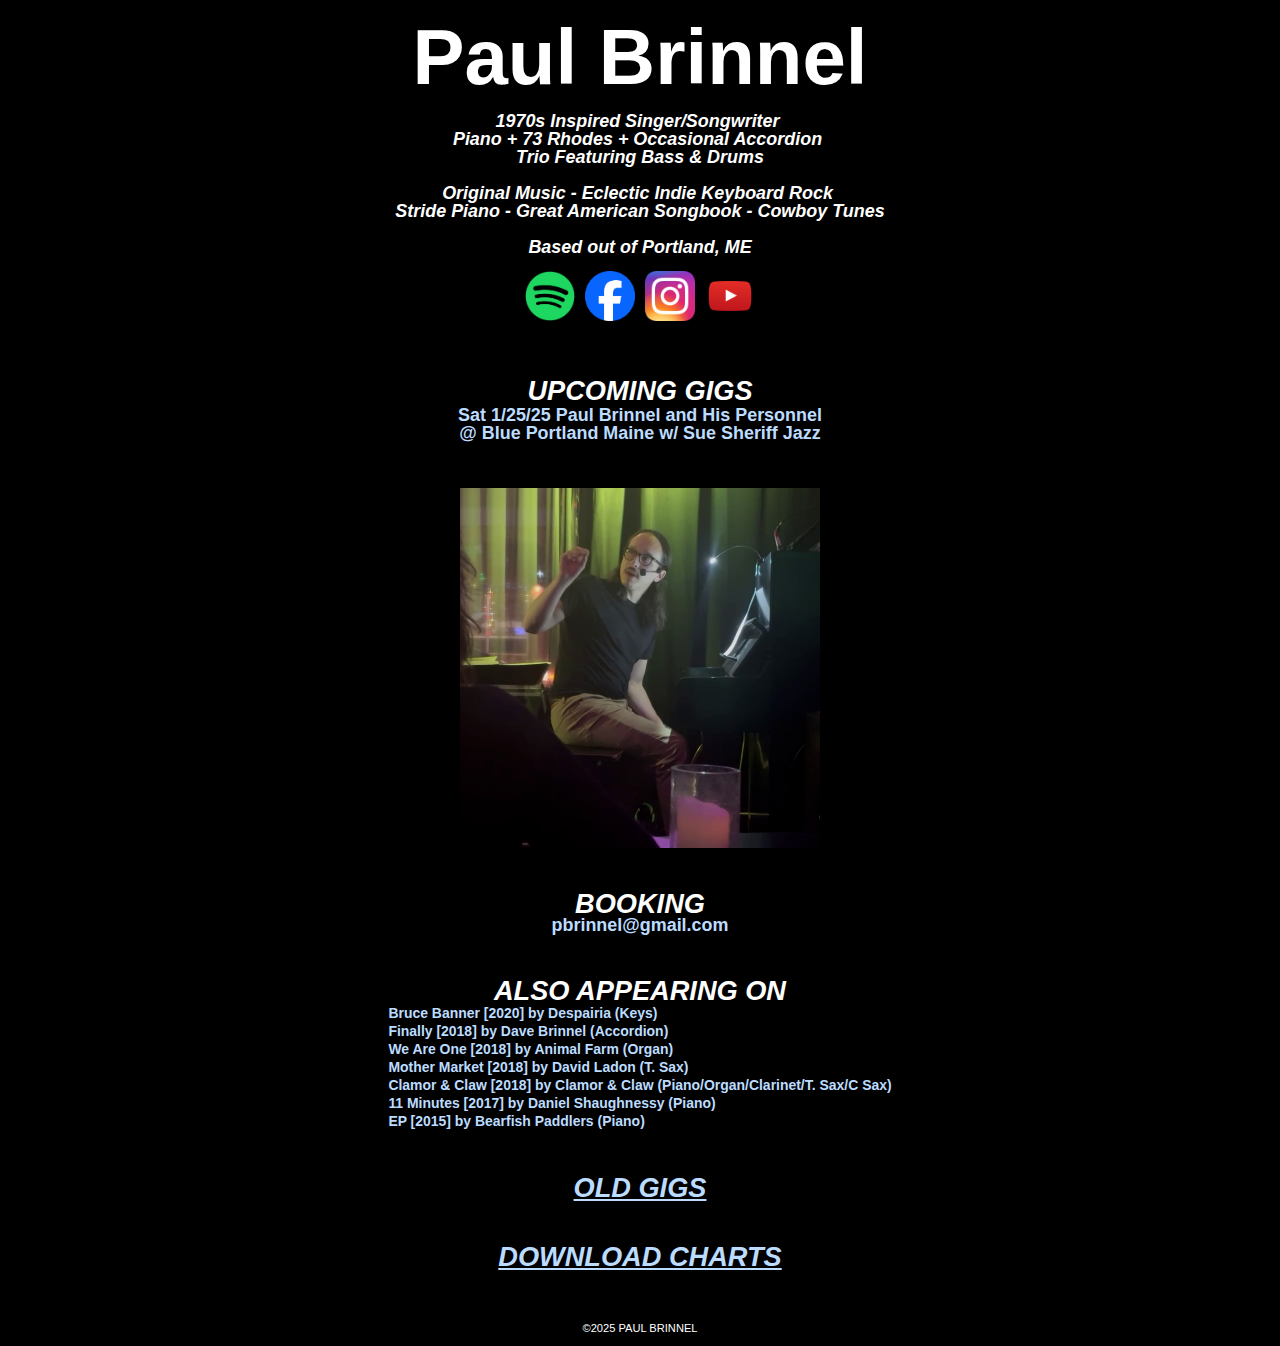
<file: index_NEW.html>
<!DOCTYPE html>
<html>
<head>
<!-- Google tag (gtag.js) -->
<script async src="https://www.googletagmanager.com/gtag/js?id=G-2ZPJKVJDMD"></script>
<script>
  window.dataLayer = window.dataLayer || [];
  function gtag(){dataLayer.push(arguments);}
  gtag('js', new Date());

  gtag('config', 'G-2ZPJKVJDMD');
</script>

 
 <title>Paul Brinnel</title>
  <meta name="description" content="Paul Brinnel">
  <meta name="keywords" content="Paul Brinnel, Paul, Brinnel, Maine, Piano, Keyboard, Rhodes, Singer, Songwriter, Indie, Rock">
  <meta name="author" content="Paul Brinnel">
   <meta name="viewport" content="width=device-width">
<meta property="og:image" content="/images/2024-sq-pb-photo.png"/>
<meta property="og:image:type" content="image/png">
<meta property="og:image:width" content="1200">
<meta property="og:image:height" content="630">
 <meta property="og:url" content="http://paulbrinnel.com/" />
 <meta property="og:title" content="Paul Brinnel" />
  <meta property="og:description" content="Original Music - Eclectic Indie Keyboard Rock - Stride Piano - Great American Songbook - Cowboy Tunes" />
<meta property="og:type" content="music.album" />
 <meta property="fb:app_id" content="139528530170918"/>
   <link rel='stylesheet' media='screen' href="/css/main_NEW.css">
   
   <!--favicons-->
<link rel="apple-touch-icon" sizes="57x57" href="/favicon/apple-icon-57x57.png">
<link rel="apple-touch-icon" sizes="60x60" href="/favicon/apple-icon-60x60.png">
<link rel="apple-touch-icon" sizes="72x72" href="/favicon/apple-icon-72x72.png">
<link rel="apple-touch-icon" sizes="76x76" href="/favicon/apple-icon-76x76.png">
<link rel="apple-touch-icon" sizes="114x114" href="/favicon/apple-icon-114x114.png">
<link rel="apple-touch-icon" sizes="120x120" href="/favicon/apple-icon-120x120.png">
<link rel="apple-touch-icon" sizes="144x144" href="/favicon/apple-icon-144x144.png">
<link rel="apple-touch-icon" sizes="152x152" href="/favicon/apple-icon-152x152.png">
<link rel="apple-touch-icon" sizes="180x180" href="/favicon/apple-icon-180x180.png">
<link rel="icon" type="image/png" sizes="192x192"  href="/favicon/android-icon-192x192.png">
<link rel="icon" type="image/png" sizes="32x32" href="/favicon/favicon-32x32.png">
<link rel="icon" type="image/png" sizes="96x96" href="/favicon/favicon-96x96.png">
<link rel="icon" type="image/png" sizes="16x16" href="/favicon/favicon-16x16.png">
<link rel="manifest" href="/favicon/manifest.json">
<meta name="msapplication-TileColor" content="#ffffff">
<meta name="msapplication-TileImage" content="/favicon/ms-icon-144x144.png">
<meta name="theme-color" content="#ffffff">

</head>
   
<body>
<pre>
<BR>
<h1><b>Paul Brinnel</b></h1></br>
<h3><i>1970s Inspired Singer/Songwriter 
Piano + 73 Rhodes + Occasional Accordion 
Trio Featuring Bass & Drums

Original Music - Eclectic Indie Keyboard Rock 
Stride Piano - Great American Songbook - Cowboy Tunes

Based out of Portland, ME</i></h3>
<a href="https://open.spotify.com/artist/3nTs1RxkTi1eqA2vQ70VAE" target="_blank" style="text-align: -webkit-center;"><img id="pic" class="center" src="/images/Spotify_Primary_Logo_RGB_Green.png" alt="" style="width:50px;height:50px;padding:5px"></a><!--
--><a href="https://www.facebook.com/paulbrinnel/" target="_blank" style="text-align: -webkit-center;"><img id="pic" class="center" src="/images/Facebook_Logo.png" alt="" style="width:50px;height:50px;padding:5px"></a><!--
--><a href="https://www.instagram.com/paulbrinnel/" target="_blank" style="text-align: -webkit-center;"><img id="pic" class="center" src="/images/Instagram_icon.png" alt="" style="width:50px;height:50px;padding:5px"></a><!--
--><a href="https://www.youtube.com/channel/UCYo1VP6MXUjHWWbQh7IOcPA" target="_blank" style="text-align: -webkit-center;"><img id="pic" class="center" src="/images/youtube-logo.png" alt="" style="width:50px;height:50px;padding:5px"></a>

</pre>

<BR>
  
<h2><i>UPCOMING GIGS</i></h2><h3><table class="center"><tr><td align="left"><!--
--><h3><a href="https://www.blueportlandmaine.org/events/sue-sheriff-jazz-paul-brinnel-and-his-personnel" target="_blank">Sat 1/25/25 Paul Brinnel and His Personnel<BR>@ Blue Portland Maine w/ Sue Sheriff Jazz</a></h3> 
</td>
</tr>
 </table></h3>

<BR>

<img id="pic" class="center" src="/images/2024-sq-pb-photo.png" alt="">
    
<BR><BR>

 <h2><i>BOOKING</i></h2><!--
 --><h3><a href="mailto:pbrinnel@gmail.com" target="_blank">pbrinnel@gmail.com</a></h3>

  <BR>
 
 <h2><i>ALSO APPEARING ON</i></h2><!--
--><h4><table class="center"><tr><td align="left"><!--
--><a href="https://despairia.bandcamp.com/track/bruce-banner" target="_blank">Bruce Banner [2020] by Despairia (Keys)</a></td></tr>
<tr><td align="left"><!--
--><a href="https://davebrinnel.bandcamp.com/album/finally" target="_blank">Finally [2018] by Dave Brinnel (Accordion)</a></td></tr>
<tr><td align="left"><!--
--><a href="https://animalfarmband.bandcamp.com/album/we-are-one" target="_blank">We Are One [2018] by Animal Farm (Organ)</a></td></tr>
<tr><td align="left"><!--
--><a href="https://www.mothermarket.info/music" target="_blank">Mother Market [2018] by David Ladon (T. Sax)</a></td></tr>
<tr><td align="left"><!--
--><a href="https://clamorandclaw.bandcamp.com/releases" target="_blank">Clamor & Claw [2018] by Clamor & Claw (Piano/Organ/Clarinet/T. Sax/C Sax)</a></td></tr>
<tr><td align="left"><!--
--><a href="https://danielshaughnessy.bandcamp.com/" target="_blank">11 Minutes [2017] by Daniel Shaughnessy (Piano)</a></td></tr>
<tr><td align="left"><!--
--><a href="https://bearfishpaddlers.bandcamp.com/album/ep" target="_blank">EP [2015] by Bearfish Paddlers (Piano)</a><!--
--></td></tr></table></h4>

  <BR>
 
 <h2><i><a href="http://paulbrinnel.com/old-gigs"><u>OLD GIGS</u></a></i></h2>   
   
     <BR>
 
 <h2><i><a href="http://paulbrinnel.com/charts"><u>DOWNLOAD CHARTS</u></a></i></h2>   
      
               <BR>            
</body>
   
<footer>
©2025 PAUL BRINNEL
</footer>
   
</html>
</file>
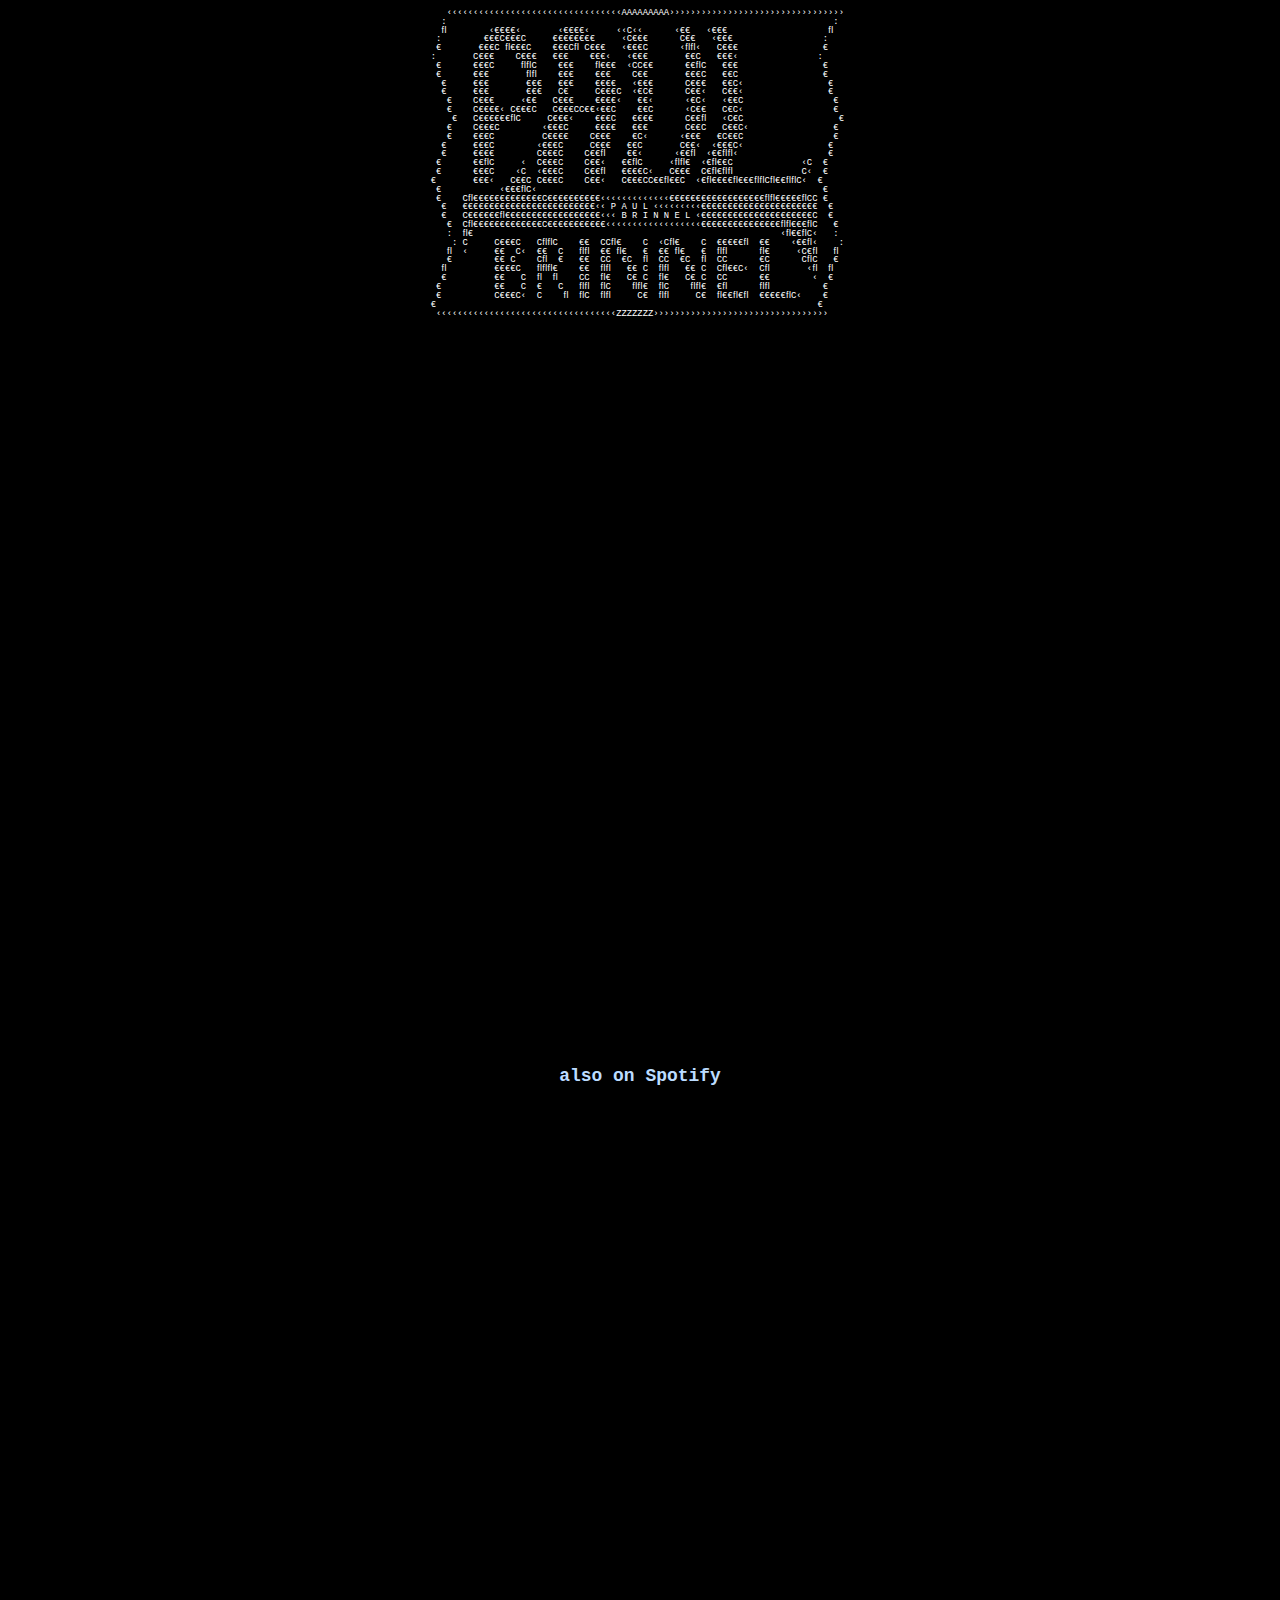
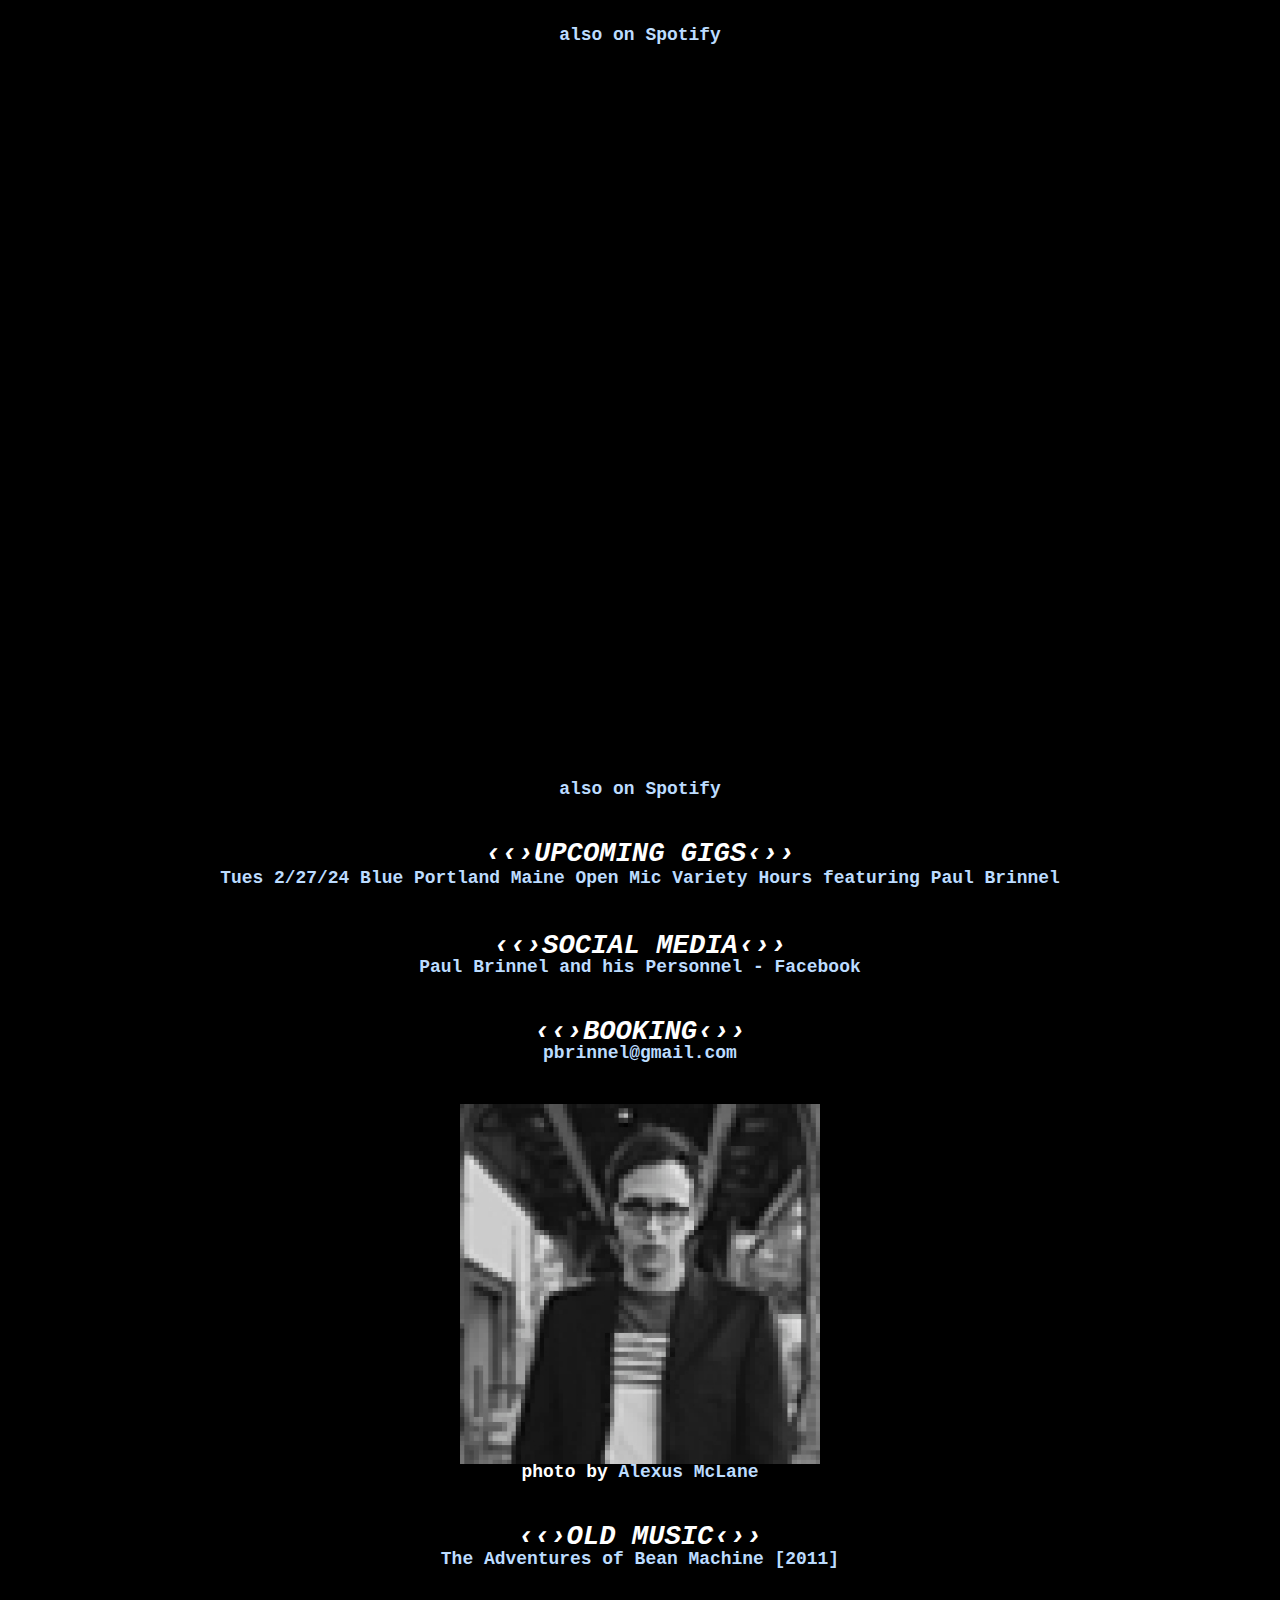
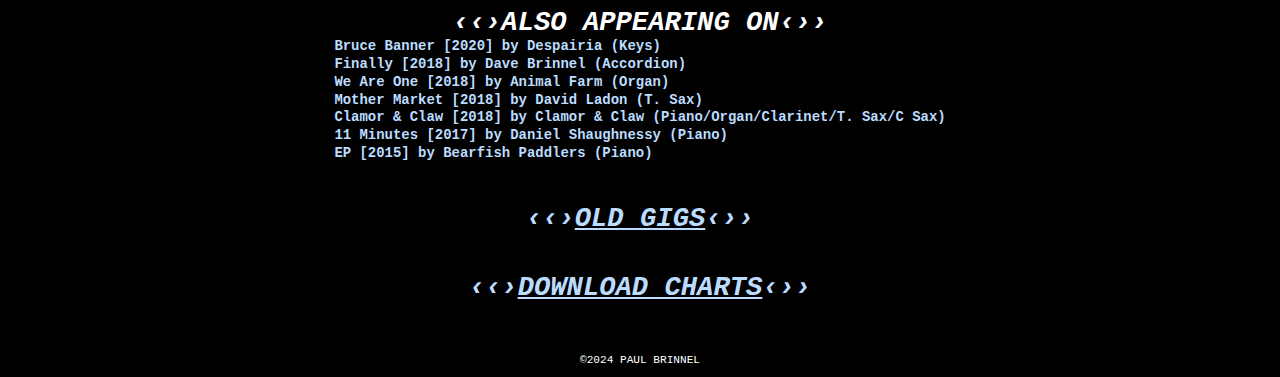
<file: index_OLD-2024.html>
<!DOCTYPE html>
<html>
<head>
<!-- Google tag (gtag.js) -->
<script async src="https://www.googletagmanager.com/gtag/js?id=G-2ZPJKVJDMD"></script>
<script>
  window.dataLayer = window.dataLayer || [];
  function gtag(){dataLayer.push(arguments);}
  gtag('js', new Date());

  gtag('config', 'G-2ZPJKVJDMD');
</script>

 
 <title>Paul Brinnel</title>
  <meta name="description" content="The Official Website for Paul Brinnel's Music Stuff">
  <meta name="keywords" content="Paul Brinnel, Paul, Brinnel, Chicago, Piano, Maine">
  <meta name="author" content="Paul Brinnel">
   <meta name="viewport" content="width=device-width">
<meta property="og:image" content="/images/songs_for_big_boys_to_cry_to_web.jpg"/>
<meta property="og:image:type" content="image/png">
<meta property="og:image:width" content="1200">
<meta property="og:image:height" content="630">
 <meta property="og:url" content="http://paulbrinnel.com/" />
 <meta property="og:title" content="Paul Brinnel - The Official Website" />
  <meta property="og:description" content="- EP Out Now on PaulBrinnel.com - Available everywhere -" />
<meta property="og:type" content="music.album" />
 <meta property="fb:app_id" content="139528530170918"/>
   <link rel='stylesheet' media='screen' href="/css/main.css">
   
   <!--favicons-->
<link rel="apple-touch-icon" sizes="57x57" href="/favicon/apple-icon-57x57.png">
<link rel="apple-touch-icon" sizes="60x60" href="/favicon/apple-icon-60x60.png">
<link rel="apple-touch-icon" sizes="72x72" href="/favicon/apple-icon-72x72.png">
<link rel="apple-touch-icon" sizes="76x76" href="/favicon/apple-icon-76x76.png">
<link rel="apple-touch-icon" sizes="114x114" href="/favicon/apple-icon-114x114.png">
<link rel="apple-touch-icon" sizes="120x120" href="/favicon/apple-icon-120x120.png">
<link rel="apple-touch-icon" sizes="144x144" href="/favicon/apple-icon-144x144.png">
<link rel="apple-touch-icon" sizes="152x152" href="/favicon/apple-icon-152x152.png">
<link rel="apple-touch-icon" sizes="180x180" href="/favicon/apple-icon-180x180.png">
<link rel="icon" type="image/png" sizes="192x192"  href="/favicon/android-icon-192x192.png">
<link rel="icon" type="image/png" sizes="32x32" href="/favicon/favicon-32x32.png">
<link rel="icon" type="image/png" sizes="96x96" href="/favicon/favicon-96x96.png">
<link rel="icon" type="image/png" sizes="16x16" href="/favicon/favicon-16x16.png">
<link rel="manifest" href="/favicon/manifest.json">
<meta name="msapplication-TileColor" content="#ffffff">
<meta name="msapplication-TileImage" content="/favicon/ms-icon-144x144.png">
<meta name="theme-color" content="#ffffff">

<script>
   <!--Declare Img Toggle Global Var-->
var transitionSTAGE = 0; 
var IMGcycleTIME = 150;
var i;
var INTERVimg;
var UBnextImage = [
 "/images/web1.0image.jpg",
 "/images/web1.1image.jpg",
 "/images/web1.2image.jpg",
 "/images/web1.3image.jpg",
 "/images/web1.4image.jpg",
 "/images/web1.5image.jpg",
 "/images/web1.6image.jpg",
 "/images/web1.7image.jpg",
 "/images/web1.8image.jpg",
 "/images/web1.9image.jpg",
 "/images/web2.0image.jpg"
];  
   <!--Img MouseOver Scripting-->
function ImgMouseOverScript() {
   unblur();
}
   <!--Img MouseOff Scripting-->
function ImgMouseOffScript() {
   blur();
}      
   <!--Img MouseClick Scripting-->
function ImgMouseClickScript() {
   unblur();
   blur();
}
function unblur() {
   if (transitionSTAGE==0) {
      transitionSTAGE = 1;
      i = 0;
      INTERVimg = setInterval(UBswapIMG, IMGcycleTIME);
   }
}  
function blur() {
   if (transitionSTAGE==2) {
      transitionSTAGE = 3;
      i = 10;
      INTERVimg = setInterval(BswapIMG, IMGcycleTIME);
   }
}
function UBswapIMG() {
   if(i<11) {
      document.getElementById("pic").src=UBnextImage[i];
      i++;
   } else {
      clearInterval(INTERVimg);
      transitionSTAGE = 2;
   }
}
function BswapIMG() {
   if(i>=0) {
      document.getElementById("pic").src=UBnextImage[i];
      i--;
   } else {
      clearInterval(INTERVimg);
      transitionSTAGE = 0;
   }
}
</script> 
</head>
   
<body>
<pre>
<span id="CELL0" onmouseover="TXTMouseOverScript()" onmouseout="TXTMouseOffScript()" onclick="TXTMouseClickScript()">
   ‹‹‹‹‹‹‹‹‹‹‹‹‹‹‹‹‹‹‹‹‹‹‹‹‹‹‹‹‹‹‹‹‹AAAAAAAAA›››››››››››››››››››››››››››››››››   
   :                                                                         :   
   ﬂ         ‹€€€€‹       ‹€€€€‹     ‹‹C‹‹      ‹€€   ‹€€€                   ﬂ   
   :        €€€C€€€C     €€€€€€€€     ‹C€€€      C€€   ‹€€€                  :   
   €       €€€C ﬂ€€€C    €€€Cﬂ C€€€   ‹€€€C      ‹ﬂﬂ‹   C€€€                 €   
   :      C€€€    C€€€   €€€    €€€‹   ‹€€€       €€C   €€€‹                 :   
   €      €€€C     ﬂﬂC    €€€    ﬂ€€€  ‹CC€€      €€ﬂC   €€€                 €   
   €      €€€       ﬂﬂ    €€€    €€€    C€€       €€€C   €€C                 €   
   €      €€€       €€€   €€€    €€€€   ‹€€€      C€€€   €€C‹                €   
   €      €€€       €€€   C€     C€€€C  ‹€C€      C€€‹   C€€‹                €   
   €      C€€€     ‹€€   C€€€    €€€€‹   €€‹      ‹€C‹   ‹€€C                €   
   €      C€€€€‹ C€€€C   C€€€CC€€‹€€C    €€C      ‹C€€   C€C‹                €   
   €      C€€€€€€ﬂC     C€€€‹    €€€C   €€€€      C€€ﬂ   ‹C€C                €   
   €      C€€€C        ‹€€€C     €€€€   €€€       C€€C   C€€C‹               €   
   €      €€€C         C€€€€    C€€€    €C‹      ‹€€€   €C€€C                €   
   €      €€€C        ‹€€€C     C€€€   €€C       C€€‹  ‹€€€C‹                €   
   €      €€€€        C€€€C    C€€ﬂ    €€‹      ‹€€ﬂ  ‹€€ﬂﬂ‹                 €   
   €      €€ﬂC    ‹   C€€€C    C€€‹   €€ﬂC     ‹ﬂﬂ€  ‹€ﬂ€€C             ‹C   €   
   €      €€€C   ‹C   ‹€€€C    C€€ﬂ   €€€€C‹   C€€€  C€ﬂ€ﬂﬂ             C‹   €   
   €      €€€‹  C€€C  C€€€C    C€€‹   C€€€CC€€ﬂ€€C  ‹€ﬂ€€€€ﬂ€€€ﬂﬂCﬂ€€ﬂﬂC‹    €   
   €          ‹€€€ﬂC‹                                                        €   
   €   Cﬂ€€€€€€€€€€€€€C€€€€€€€€€€‹‹‹‹‹‹‹‹‹‹‹‹‹€€€€€€€€€€€€€€€€€€ﬂﬂ€€€€€ﬂCC   €   
   €   €€€€€€€€€€€€€€€€€€€€€€€€€‹‹ P A U L ‹‹‹‹‹‹‹‹‹€€€€€€€€€€€€€€€€€€€€€€   €   
   €   C€€€€€€ﬂ€€€€€€€€€€€€€€€€€€‹‹‹ B R I N N E L ‹€€€€€€€€€€€€€€€€€€€€€C   €   
   €   Cﬂ€€€€€€€€€€€€€C€€€€€€€€€€€‹‹‹‹‹‹‹‹‹‹‹‹‹‹‹‹‹‹€€€€€€€€€€€€€€€ﬂﬂ€€€ﬂC   €   
   :   ﬂ€                                                          ‹ﬂ€€ﬂC‹   :   
   :   C    C€€€C   CﬂﬂC    €€  CCﬂ€    C  ‹Cﬂ€    C  €€€€€ﬂ  €€     ‹€€ﬂ‹   :   
   ﬂ   ‹    €€  C‹  €€  C   ﬂﬂ  €€ ﬂ€   €  €€ ﬂ€   €  ﬂﬂ      ﬂ€      ‹C€ﬂ   ﬂ   
   €        €€ C    Cﬂ  €   €€  CC  €C  ﬂ  CC  €C  ﬂ  CC      €C       CﬂC   €   
   ﬂ        €€€€C   ﬂﬂﬂ€    €€  ﬂﬂ   €€ C  ﬂﬂ   €€ C  Cﬂ€€C‹  Cﬂ        ‹ﬂ   ﬂ   
   €        €€   C  ﬂ  ﬂ    CC  ﬂ€   C€ C  ﬂ€   C€ C  CC      €€         ‹   €   
   €        €€   C  €   C   ﬂﬂ  ﬂC    ﬂﬂ€  ﬂC    ﬂﬂ€  €ﬂ      ﬂﬂ             €   
   €        C€€€C‹  C    ﬂ  ﬂC  ﬂﬂ     C€  ﬂﬂ     C€  ﬂ€€ﬂ€ﬂ  €€€€€ﬂC‹       €   
   €                                                                         €   
   ‹‹‹‹‹‹‹‹‹‹‹‹‹‹‹‹‹‹‹‹‹‹‹‹‹‹‹‹‹‹‹‹‹‹ZZZZZZZ››››››››››››››››››››››››››››››››››   
</span></br></pre>
<BR>
<iframe src="https://bandcamp.com/EmbeddedPlayer/album=1158682962/size=large/bgcol=333333/linkcol=ffffff/transparent=true/" seamless class="bandcamp-embed"><a href="https://paulbrinnel.bandcamp.com/album/songs-for-people-like-me">Songs for People Like Me</a></iframe>
<h3><a href="https://open.spotify.com/album/6F6i2ntjRxPYp6yu2OH6vt" target="_blank" style="text-align: -webkit-center;">also on Spotify</a>
<BR><BR><BR></h3><!--                                                                                                                     
--><iframe src="https://bandcamp.com/EmbeddedPlayer/track=2723386062/size=large/bgcol=333333/linkcol=ffffff/tracklist=false/transparent=true/" seamless class="bandcamp-SINGLE-embed"><a href="https://paulbrinnel.bandcamp.com/track/somethin-to-your-lovin">Somethin To Your Lovin by Paul Brinnel</a></iframe>
<h3><a href="https://open.spotify.com/album/0vlIs5u7psFTYEpUC6nQBv" target="_blank" style="text-align: -webkit-center;">also on Spotify</a>
<BR><BR><BR></h3><!--                                                                                                                     
--><iframe src="https://bandcamp.com/EmbeddedPlayer/album=3621767221/size=large/bgcol=333333/linkcol=ffffff/transparent=true/" seamless class="bandcamp-embed"><a href="https://paulbrinnel.bandcamp.com/album/songs-for-big-boys-to-cry-to">Songs for Big Boys to Cry to by Paul Brinnel</a></iframe>
<h3><a href="https://open.spotify.com/album/3zlkBuR5yuovAW1FDh9TKN" target="_blank" style="text-align: -webkit-center;">also on Spotify</a></h3>
 
 <BR>
 
 <h2><i>‹‹›UPCOMING GIGS‹››</i></h2><h3><table class="center"><tr><td align="left"><!--
--><h3><a href="https://www.blueportlandmaine.com/events/open-mic-variety-hours-featuring-paul-brinnel-2024-02-27-19-00" target="_blank">Tues 2/27/24 Blue Portland Maine Open Mic Variety Hours featuring Paul Brinnel</a></h3>

   
</td>
</tr>
 </table></h3>

 <BR>
 
<h2><i>‹‹›SOCIAL MEDIA‹››</i></h2><!--
--><h3><a href="https://www.facebook.com/paulbrinnel/" target="_blank">Paul Brinnel and his Personnel - Facebook</a></h3>

 <BR>

 <h2><i>‹‹›BOOKING‹››</i></h2><!--
 --><h3><a href="mailto:pbrinnel@gmail.com" target="_blank">pbrinnel@gmail.com</a></h3>

  <BR>
  
<img  onmouseover="ImgMouseOverScript()" onmouseout="ImgMouseOffScript()" onclick="ImgMouseClickScript()" id="pic" class="center" src="/images/web1.0image.jpg" alt=""><!--
--><h3>photo by <a href="https://www.alexhazelstudios.com/" target="_blank">Alexus McLane</a></h3>

 <BR>

 <h2><i>‹‹›OLD MUSIC‹››</i></h2><!--
--><h3><a href="https://soundcloud.com/pbrinnel/sets/the-adventures-of-bean-machine" target="_blank">The Adventures of Bean Machine [2011]</a></h3>

 <BR>
 
 <h2><i>‹‹›ALSO APPEARING ON‹››</i></h2><!--
--><h4><table class="center"><tr><td align="left"><!--
--><a href="https://despairia.bandcamp.com/track/bruce-banner" target="_blank">Bruce Banner [2020] by Despairia (Keys)</a></td></tr>
<tr><td align="left"><!--
--><a href="https://davebrinnel.bandcamp.com/album/finally" target="_blank">Finally [2018] by Dave Brinnel (Accordion)</a></td></tr>
<tr><td align="left"><!--
--><a href="https://animalfarmband.bandcamp.com/album/we-are-one" target="_blank">We Are One [2018] by Animal Farm (Organ)</a></td></tr>
<tr><td align="left"><!--
--><a href="https://www.mothermarket.info/music" target="_blank">Mother Market [2018] by David Ladon (T. Sax)</a></td></tr>
<tr><td align="left"><!--
--><a href="https://clamorandclaw.bandcamp.com/releases" target="_blank">Clamor & Claw [2018] by Clamor & Claw (Piano/Organ/Clarinet/T. Sax/C Sax)</a></td></tr>
<tr><td align="left"><!--
--><a href="https://danielshaughnessy.bandcamp.com/" target="_blank">11 Minutes [2017] by Daniel Shaughnessy (Piano)</a></td></tr>
<tr><td align="left"><!--
--><a href="https://bearfishpaddlers.bandcamp.com/album/ep" target="_blank">EP [2015] by Bearfish Paddlers (Piano)</a><!--
--></td></tr></table></h4>

  <BR>
 
 <h2><i><a href="http://paulbrinnel.com/old-gigs">‹‹›<u>OLD GIGS</u>‹››</a></i></h2>   
   
     <BR>
 
 <h2><i><a href="http://paulbrinnel.com/charts">‹‹›<u>DOWNLOAD CHARTS</u>‹››</a></i></h2>   
      
               <BR>            

<p style="font-size:2px"><span id="CELL1">
   ‹‹‹‹‹‹‹‹‹‹‹‹‹‹‹‹‹‹‹‹‹‹‹‹‹‹‹‹‹‹‹‹‹AAAAAAAAA›››››››››››››››››››››››››››››››››   
   :                                                                         :   
   ﬂ         ‹€€€€‹       ‹€€€€‹     ‹‹C‹‹      ‹€€   ‹€€€                   ﬂ   
   :        €€€C€€€C     €€€€€€€€     ‹C€€€      C€€   ‹€€€                  :   
   €       €€€C ﬂ€€€C    €€€Cﬂ C€€€   ‹€€€C      ‹ﬂﬂ‹   C€€€                 €   
  :       C€€€    C€€€   €€€    €€€‹   ‹€€€       €€C   €€€‹                  :  
   €      €€€C     ﬂﬂC    €€€    ﬂ€€€  ‹CC€€      €€ﬂC   €€€                 €   
   €      €€€       ﬂﬂ    €€€    €€€    C€€       €€€C   €€C                 €   
   €      €€€       €€€   €€€    €€€€   ‹€€€      C€€€   €€C‹                €   
   €      €€€       €€€   C€     C€€€C  ‹€C€      C€€‹   C€€‹                €   
   €      C€€€     ‹€€   C€€€    €€€€‹   €€‹      ‹€C‹   ‹€€C                €   
   €      C€€€€‹ C€€€C   C€€€CC€€‹€€C    €€C      ‹C€€   C€C‹                €   
    €     C€€€€€€ﬂC     C€€€‹    €€€C   €€€€      C€€ﬂ   ‹C€C                 €  
   €      C€€€C        ‹€€€C     €€€€   €€€       C€€C   C€€C‹               €   
   €      €€€C         C€€€€    C€€€    €C‹      ‹€€€   €C€€C                €   
   €      €€€C        ‹€€€C     C€€€   €€C       C€€‹  ‹€€€C‹                €   
   €      €€€€        C€€€C    C€€ﬂ    €€‹      ‹€€ﬂ  ‹€€ﬂﬂ‹                 €   
   €      €€ﬂC    ‹   C€€€C    C€€‹   €€ﬂC     ‹ﬂﬂ€  ‹€ﬂ€€C             ‹C   €   
   €      €€€C   ‹C   ‹€€€C    C€€ﬂ   €€€€C‹   C€€€  C€ﬂ€ﬂﬂ             C‹   €   
  €       €€€‹  C€€C  C€€€C    C€€‹   C€€€CC€€ﬂ€€C  ‹€ﬂ€€€€ﬂ€€€ﬂﬂCﬂ€€ﬂﬂC‹   €    
   €          ‹€€€ﬂC‹                                                        €   
   €   Cﬂ€€€€€€€€€€€€€C€€€€€€€€€€‹‹‹‹‹‹‹‹‹‹‹‹‹€€€€€€€€€€€€€€€€€€ﬂﬂ€€€€€ﬂCC   €   
   €   €€€€€€€€€€€€€€€€€€€€€€€€€‹‹ P A U L ‹‹‹‹‹‹‹‹‹€€€€€€€€€€€€€€€€€€€€€€   €   
   €   C€€€€€€ﬂ€€€€€€€€€€€€€€€€€€‹‹‹ B R I N N E L ‹€€€€€€€€€€€€€€€€€€€€€C   €   
   €   Cﬂ€€€€€€€€€€€€€C€€€€€€€€€€€‹‹‹‹‹‹‹‹‹‹‹‹‹‹‹‹‹‹€€€€€€€€€€€€€€€ﬂﬂ€€€ﬂC   €   
   :   ﬂ€                                                          ‹ﬂ€€ﬂC‹   :   
    :  C    C€€€C   CﬂﬂC    €€  CCﬂ€    C  ‹Cﬂ€    C  €€€€€ﬂ  €€     ‹€€ﬂ‹    :  
   ﬂ   ‹    €€  C‹  €€  C   ﬂﬂ  €€ ﬂ€   €  €€ ﬂ€   €  ﬂﬂ      ﬂ€      ‹C€ﬂ   ﬂ   
   €        €€ C    Cﬂ  €   €€  CC  €C  ﬂ  CC  €C  ﬂ  CC      €C       CﬂC   €   
   ﬂ        €€€€C   ﬂﬂﬂ€    €€  ﬂﬂ   €€ C  ﬂﬂ   €€ C  Cﬂ€€C‹  Cﬂ        ‹ﬂ   ﬂ   
   €        €€   C  ﬂ  ﬂ    CC  ﬂ€   C€ C  ﬂ€   C€ C  CC      €€         ‹   €   
   €        €€   C  €   C   ﬂﬂ  ﬂC    ﬂﬂ€  ﬂC    ﬂﬂ€  €ﬂ      ﬂﬂ             €   
   €        C€€€C‹  C    ﬂ  ﬂC  ﬂﬂ     C€  ﬂﬂ     C€  ﬂ€€ﬂ€ﬂ  €€€€€ﬂC‹       €   
  €                                                                         €    
   ‹‹‹‹‹‹‹‹‹‹‹‹‹‹‹‹‹‹‹‹‹‹‹‹‹‹‹‹‹‹‹‹‹‹ZZZZZZZ››››››››››››››››››››››››››››››››››   
</span><span id="CELL2">
    ‹‹‹‹‹‹‹‹‹‹‹‹‹‹‹‹‹‹‹‹‹‹‹‹‹‹‹‹‹‹‹‹‹AAAAAAAAA›››››››››››››››››››››››››››››››››  
   :                                                                         :   
   ﬂ        ‹€€€€‹       ‹€€€€‹     ‹‹C‹‹      ‹€€   ‹€€€                   ﬂ    
  :        €€€C€€€C     €€€€€€€€     ‹C€€€      C€€   ‹€€€                 :     
  €       €€€C ﬂ€€€C    €€€Cﬂ C€€€   ‹€€€C      ‹ﬂﬂ‹   C€€€                €     
 :       C€€€    C€€€   €€€    €€€‹   ‹€€€       €€C   €€€‹               :      
  €      €€€C     ﬂﬂC    €€€    ﬂ€€€  ‹CC€€      €€ﬂC   €€€                €     
  €      €€€       ﬂﬂ    €€€    €€€    C€€       €€€C   €€C                €     
   €     €€€       €€€   €€€    €€€€   ‹€€€      C€€€   €€C‹                €    
   €     €€€       €€€   C€     C€€€C  ‹€C€      C€€‹   C€€‹                €    
    €    C€€€     ‹€€   C€€€    €€€€‹   €€‹      ‹€C‹   ‹€€C                 €   
    €    C€€€€‹ C€€€C   C€€€CC€€‹€€C    €€C      ‹C€€   C€C‹                 €   
     €   C€€€€€€ﬂC     C€€€‹    €€€C   €€€€      C€€ﬂ   ‹C€C                  €  
    €    C€€€C        ‹€€€C     €€€€   €€€       C€€C   C€€C‹                €   
    €    €€€C         C€€€€    C€€€    €C‹      ‹€€€   €C€€C                 €   
   €     €€€C        ‹€€€C     C€€€   €€C       C€€‹  ‹€€€C‹                €    
   €     €€€€        C€€€C    C€€ﬂ    €€‹      ‹€€ﬂ  ‹€€ﬂﬂ‹                 €    
  €      €€ﬂC     ‹  C€€€C    C€€‹   €€ﬂC     ‹ﬂﬂ€  ‹€ﬂ€€C             ‹C  €     
  €      €€€C    ‹C  ‹€€€C    C€€ﬂ   €€€€C‹   C€€€  C€ﬂ€ﬂﬂ             C‹  €     
 €       €€€‹   C€€C C€€€C    C€€‹   C€€€CC€€ﬂ€€C  ‹€ﬂ€€€€ﬂ€€€ﬂﬂCﬂ€€ﬂﬂC‹  €      
  €           ‹€€€ﬂC‹                                                      €     
  €    Cﬂ€€€€€€€€€€€€€C€€€€€€€€€€‹‹‹‹‹‹‹‹‹‹‹‹‹€€€€€€€€€€€€€€€€€€ﬂﬂ€€€€€ﬂCC €     
   €   €€€€€€€€€€€€€€€€€€€€€€€€€‹‹ P A U L ‹‹‹‹‹‹‹‹‹€€€€€€€€€€€€€€€€€€€€€€  €    
   €   C€€€€€€ﬂ€€€€€€€€€€€€€€€€€€‹‹‹ B R I N N E L ‹€€€€€€€€€€€€€€€€€€€€€C  €    
    €  Cﬂ€€€€€€€€€€€€€C€€€€€€€€€€€‹‹‹‹‹‹‹‹‹‹‹‹‹‹‹‹‹‹€€€€€€€€€€€€€€€ﬂﬂ€€€ﬂC   €   
    :  ﬂ€                                                          ‹ﬂ€€ﬂC‹   :   
     : C     C€€€C   CﬂﬂC    €€  CCﬂ€    C  ‹Cﬂ€    C  €€€€€ﬂ  €€    ‹€€ﬂ‹    :  
    ﬂ  ‹     €€  C‹  €€  C   ﬂﬂ  €€ ﬂ€   €  €€ ﬂ€   €  ﬂﬂ      ﬂ€     ‹C€ﬂ   ﬂ   
    €        €€ C    Cﬂ  €   €€  CC  €C  ﬂ  CC  €C  ﬂ  CC      €C      CﬂC   €   
   ﬂ         €€€€C   ﬂﬂﬂ€    €€  ﬂﬂ   €€ C  ﬂﬂ   €€ C  Cﬂ€€C‹  Cﬂ       ‹ﬂ  ﬂ    
   €         €€   C  ﬂ  ﬂ    CC  ﬂ€   C€ C  ﬂ€   C€ C  CC      €€        ‹  €    
  €          €€   C  €   C   ﬂﬂ  ﬂC    ﬂﬂ€  ﬂC    ﬂﬂ€  €ﬂ      ﬂﬂ          €     
  €          C€€€C‹  C    ﬂ  ﬂC  ﬂﬂ     C€  ﬂﬂ     C€  ﬂ€€ﬂ€ﬂ  €€€€€ﬂC‹    €     
 €                                                                        €      
  ‹‹‹‹‹‹‹‹‹‹‹‹‹‹‹‹‹‹‹‹‹‹‹‹‹‹‹‹‹‹‹‹‹‹ZZZZZZZ›››››››››››››››››››››››››››››››››     
</span><span id="CELL3">
     ‹‹‹‹‹‹‹‹‹‹‹‹‹‹‹‹‹‹‹‹‹‹‹‹‹‹‹‹‹‹‹‹‹AAAAAAAAA››››››››››››››››››››››››››››››››› 
    :                                                                         :  
  ﬂ         ‹€€€€‹       ‹€€€€‹     ‹‹C‹‹      ‹€€   ‹€€€                   ﬂ    
 :         €€€C€€€C     €€€€€€€€     ‹C€€€      C€€   ‹€€€                 :     
€         €€€C ﬂ€€€C    €€€Cﬂ C€€€   ‹€€€C      ‹ﬂﬂ‹   C€€€               €      
:        C€€€    C€€€   €€€    €€€‹   ‹€€€       €€C   €€€‹               :      
€        €€€C     ﬂﬂC    €€€    ﬂ€€€  ‹CC€€      €€ﬂC   €€€               €      
 €       €€€       ﬂﬂ    €€€    €€€    C€€       €€€C   €€C                €     
  €      €€€       €€€   €€€    €€€€   ‹€€€      C€€€   €€C‹                €    
    €    €€€       €€€   C€     C€€€C  ‹€C€      C€€‹   C€€‹                  €  
     €   C€€€     ‹€€   C€€€    €€€€‹   €€‹      ‹€C‹   ‹€€C                   € 
      €  C€€€€‹ C€€€C   C€€€CC€€‹€€C    €€C      ‹C€€   C€C‹                    €
      €  C€€€€€€ﬂC     C€€€‹    €€€C   €€€€      C€€ﬂ   ‹C€C                    €
      €  C€€€C        ‹€€€C     €€€€   €€€       C€€C   C€€C‹                   €
     €   €€€C         C€€€€    C€€€    €C‹      ‹€€€   €C€€C                   € 
    €    €€€C        ‹€€€C     C€€€   €€C       C€€‹  ‹€€€C‹                  €  
  €      €€€€        C€€€C    C€€ﬂ    €€‹      ‹€€ﬂ  ‹€€ﬂﬂ‹                 €    
 €       €€ﬂC     ‹  C€€€C    C€€‹   €€ﬂC     ‹ﬂﬂ€  ‹€ﬂ€€C             ‹C  €     
€        €€€C    ‹C  ‹€€€C    C€€ﬂ   €€€€C‹   C€€€  C€ﬂ€ﬂﬂ             C‹ €      
€        €€€‹   C€€C C€€€C    C€€‹   C€€€CC€€ﬂ€€C  ‹€ﬂ€€€€ﬂ€€€ﬂﬂCﬂ€€ﬂﬂC‹  €      
€             ‹€€€ﬂC‹                                                     €      
 €     Cﬂ€€€€€€€€€€€€€C€€€€€€€€€€‹‹‹‹‹‹‹‹‹‹‹‹‹€€€€€€€€€€€€€€€€€€ﬂﬂ€€€€€ﬂCC €     
  €    €€€€€€€€€€€€€€€€€€€€€€€€€‹‹ P A U L ‹‹‹‹‹‹‹‹‹€€€€€€€€€€€€€€€€€€€€€€  €    
    €  C€€€€€€ﬂ€€€€€€€€€€€€€€€€€€‹‹‹ B R I N N E L ‹€€€€€€€€€€€€€€€€€€€€€C    €  
     € Cﬂ€€€€€€€€€€€€€C€€€€€€€€€€€‹‹‹‹‹‹‹‹‹‹‹‹‹‹‹‹‹‹€€€€€€€€€€€€€€€ﬂﬂ€€€ﬂC     € 
      :ﬂ€                                                          ‹ﬂ€€ﬂC‹      :
      :C     C€€€C   CﬂﬂC    €€  CCﬂ€    C  ‹Cﬂ€    C  €€€€€ﬂ  €€    ‹€€ﬂ‹      :
      ﬂ‹     €€  C‹  €€  C   ﬂﬂ  €€ ﬂ€   €  €€ ﬂ€   €  ﬂﬂ      ﬂ€     ‹C€ﬂ      ﬂ
     €       €€ C    Cﬂ  €   €€  CC  €C  ﬂ  CC  €C  ﬂ  CC      €C      CﬂC     € 
    ﬂ        €€€€C   ﬂﬂﬂ€    €€  ﬂﬂ   €€ C  ﬂﬂ   €€ C  Cﬂ€€C‹  Cﬂ       ‹ﬂ    ﬂ  
  €          €€   C  ﬂ  ﬂ    CC  ﬂ€   C€ C  ﬂ€   C€ C  CC      €€        ‹  €    
 €           €€   C  €   C   ﬂﬂ  ﬂC    ﬂﬂ€  ﬂC    ﬂﬂ€  €ﬂ      ﬂﬂ          €     
€            C€€€C‹  C    ﬂ  ﬂC  ﬂﬂ     C€  ﬂﬂ     C€  ﬂ€€ﬂ€ﬂ  €€€€€ﬂC‹   €      
€                                                                         €      
 ‹‹‹‹‹‹‹‹‹‹‹‹‹‹‹‹‹‹‹‹‹‹‹‹‹‹‹‹‹‹‹‹‹‹ZZZZZZZ››››››››››››››››››››››››››››››››››     
</span><span id="CELL4">
   ‹‹‹‹‹‹‹‹‹‹‹‹‹‹‹‹‹‹‹‹‹‹‹‹‹‹‹‹‹‹‹‹‹AAAAAAAAA›››››››››››››››››››››››››››››››››   
   :                                                                         :   
   ﬂ         ‹€€€€‹       ‹€€€€‹     ‹‹C‹‹      ‹€€   ‹€€€                   ﬂ   
   :        €€€C€€€C     €€€€€€€€     ‹C€€€      C€€   ‹€€€                  :   
   €       €€€C ﬂ€€€C    €€€Cﬂ C€€€   ‹€€€C      ‹ﬂﬂ‹   C€€€                 €   
    :     C€€€    C€€€   €€€    €€€‹   ‹€€€       €€C   €€€‹                  :  
   €      €€€C     ﬂﬂC    €€€    ﬂ€€€  ‹CC€€      €€ﬂC   €€€                 €   
   €      €€€       ﬂﬂ    €€€    €€€    C€€       €€€C   €€C                 €   
   €      €€€       €€€   €€€    €€€€   ‹€€€      C€€€   €€C‹                €   
   €      €€€       €€€   C€     C€€€C  ‹€C€      C€€‹   C€€‹                €   
   €      C€€€     ‹€€   C€€€    €€€€‹   €€‹      ‹€C‹   ‹€€C                €   
   €      C€€€€‹ C€€€C   C€€€CC€€‹€€C    €€C      ‹C€€   C€C‹                €   
  €       C€€€€€€ﬂC     C€€€‹    €€€C   €€€€      C€€ﬂ   ‹C€C               €    
   €      C€€€C        ‹€€€C     €€€€   €€€       C€€C   C€€C‹               €   
   €      €€€C         C€€€€    C€€€    €C‹      ‹€€€   €C€€C                €   
   €      €€€C        ‹€€€C     C€€€   €€C       C€€‹  ‹€€€C‹                €   
   €      €€€€        C€€€C    C€€ﬂ    €€‹      ‹€€ﬂ  ‹€€ﬂﬂ‹                 €   
   €      €€ﬂC    ‹   C€€€C    C€€‹   €€ﬂC     ‹ﬂﬂ€  ‹€ﬂ€€C             ‹C   €   
   €      €€€C   ‹C   ‹€€€C    C€€ﬂ   €€€€C‹   C€€€  C€ﬂ€ﬂﬂ             C‹   €   
    €     €€€‹  C€€C  C€€€C    C€€‹   C€€€CC€€ﬂ€€C  ‹€ﬂ€€€€ﬂ€€€ﬂﬂCﬂ€€ﬂﬂC‹     €  
   €          ‹€€€ﬂC‹                                                        €   
   €   Cﬂ€€€€€€€€€€€€€C€€€€€€€€€€‹‹‹‹‹‹‹‹‹‹‹‹‹€€€€€€€€€€€€€€€€€€ﬂﬂ€€€€€ﬂCC   €   
   €   €€€€€€€€€€€€€€€€€€€€€€€€€‹‹ P A U L ‹‹‹‹‹‹‹‹‹€€€€€€€€€€€€€€€€€€€€€€   €   
   €   C€€€€€€ﬂ€€€€€€€€€€€€€€€€€€‹‹‹ B R I N N E L ‹€€€€€€€€€€€€€€€€€€€€€C   €   
   €   Cﬂ€€€€€€€€€€€€€C€€€€€€€€€€€‹‹‹‹‹‹‹‹‹‹‹‹‹‹‹‹‹‹€€€€€€€€€€€€€€€ﬂﬂ€€€ﬂC   €   
   :   ﬂ€                                                          ‹ﬂ€€ﬂC‹   :   
  :    C    C€€€C   CﬂﬂC    €€  CCﬂ€    C  ‹Cﬂ€    C  €€€€€ﬂ  €€     ‹€€ﬂ‹  :    
   ﬂ   ‹    €€  C‹  €€  C   ﬂﬂ  €€ ﬂ€   €  €€ ﬂ€   €  ﬂﬂ      ﬂ€      ‹C€ﬂ   ﬂ   
   €        €€ C    Cﬂ  €   €€  CC  €C  ﬂ  CC  €C  ﬂ  CC      €C       CﬂC   €   
   ﬂ        €€€€C   ﬂﬂﬂ€    €€  ﬂﬂ   €€ C  ﬂﬂ   €€ C  Cﬂ€€C‹  Cﬂ        ‹ﬂ   ﬂ   
   €        €€   C  ﬂ  ﬂ    CC  ﬂ€   C€ C  ﬂ€   C€ C  CC      €€         ‹   €   
   €        €€   C  €   C   ﬂﬂ  ﬂC    ﬂﬂ€  ﬂC    ﬂﬂ€  €ﬂ      ﬂﬂ             €   
   €        C€€€C‹  C    ﬂ  ﬂC  ﬂﬂ     C€  ﬂﬂ     C€  ﬂ€€ﬂ€ﬂ  €€€€€ﬂC‹       €   
    €                                                                         €  
   ‹‹‹‹‹‹‹‹‹‹‹‹‹‹‹‹‹‹‹‹‹‹‹‹‹‹‹‹‹‹‹‹‹‹ZZZZZZZ››››››››››››››››››››››››››››››››››   
</span><span id="CELL5">
  ‹‹‹‹‹‹‹‹‹‹‹‹‹‹‹‹‹‹‹‹‹‹‹‹‹‹‹‹‹‹‹‹‹AAAAAAAAA›››››››››››››››››››››››››››››››››    
   :                                                                         :   
   ﬂ          ‹€€€€‹       ‹€€€€‹     ‹‹C‹‹      ‹€€   ‹€€€                  ﬂ   
    :        €€€C€€€C     €€€€€€€€     ‹C€€€      C€€   ‹€€€                  :  
    €       €€€C ﬂ€€€C    €€€Cﬂ C€€€   ‹€€€C      ‹ﬂﬂ‹   C€€€                 €  
     :     C€€€    C€€€   €€€    €€€‹   ‹€€€       €€C   €€€‹                  : 
    €      €€€C     ﬂﬂC    €€€    ﬂ€€€  ‹CC€€      €€ﬂC   €€€                 €  
    €      €€€       ﬂﬂ    €€€    €€€    C€€       €€€C   €€C                 €  
   €       €€€       €€€   €€€    €€€€   ‹€€€      C€€€   €€C‹               €   
   €       €€€       €€€   C€     C€€€C  ‹€C€      C€€‹   C€€‹               €   
  €        C€€€     ‹€€   C€€€    €€€€‹   €€‹      ‹€C‹   ‹€€C              €    
  €        C€€€€‹ C€€€C   C€€€CC€€‹€€C    €€C      ‹C€€   C€C‹              €    
 €         C€€€€€€ﬂC     C€€€‹    €€€C   €€€€      C€€ﬂ   ‹C€C             €     
  €        C€€€C        ‹€€€C     €€€€   €€€       C€€C   C€€C‹             €    
  €        €€€C         C€€€€    C€€€    €C‹      ‹€€€   €C€€C              €    
   €       €€€C        ‹€€€C     C€€€   €€C       C€€‹  ‹€€€C‹               €   
   €       €€€€        C€€€C    C€€ﬂ    €€‹      ‹€€ﬂ  ‹€€ﬂﬂ‹                €   
    €      €€ﬂC   ‹    C€€€C    C€€‹   €€ﬂC     ‹ﬂﬂ€  ‹€ﬂ€€C             ‹C   €  
    €      €€€C  ‹C    ‹€€€C    C€€ﬂ   €€€€C‹   C€€€  C€ﬂ€ﬂﬂ             C‹   €  
     €     €€€‹ C€€C   C€€€C    C€€‹   C€€€CC€€ﬂ€€C  ‹€ﬂ€€€€ﬂ€€€ﬂﬂCﬂ€€ﬂﬂC‹     € 
    €         ‹€€€ﬂC‹                                                         €  
    €  Cﬂ€€€€€€€€€€€€€C€€€€€€€€€€‹‹‹‹‹‹‹‹‹‹‹‹‹€€€€€€€€€€€€€€€€€€ﬂﬂ€€€€€ﬂCC    €  
   €   €€€€€€€€€€€€€€€€€€€€€€€€€‹‹ P A U L ‹‹‹‹‹‹‹‹‹€€€€€€€€€€€€€€€€€€€€€€   €   
   €   C€€€€€€ﬂ€€€€€€€€€€€€€€€€€€‹‹‹ B R I N N E L ‹€€€€€€€€€€€€€€€€€€€€€C   €   
  €    Cﬂ€€€€€€€€€€€€€C€€€€€€€€€€€‹‹‹‹‹‹‹‹‹‹‹‹‹‹‹‹‹‹€€€€€€€€€€€€€€€ﬂﬂ€€€ﬂC  €    
  :    ﬂ€                                                          ‹ﬂ€€ﬂC‹  :    
 :     C   C€€€C   CﬂﬂC    €€  CCﬂ€    C  ‹Cﬂ€    C  €€€€€ﬂ  €€      ‹€€ﬂ‹ :     
  ﬂ    ‹   €€  C‹  €€  C   ﬂﬂ  €€ ﬂ€   €  €€ ﬂ€   €  ﬂﬂ      ﬂ€       ‹C€ﬂ  ﬂ    
  €        €€ C    Cﬂ  €   €€  CC  €C  ﬂ  CC  €C  ﬂ  CC      €C        CﬂC  €    
   ﬂ       €€€€C   ﬂﬂﬂ€    €€  ﬂﬂ   €€ C  ﬂﬂ   €€ C  Cﬂ€€C‹  Cﬂ         ‹ﬂ   ﬂ   
   €       €€   C  ﬂ  ﬂ    CC  ﬂ€   C€ C  ﬂ€   C€ C  CC      €€          ‹   €   
    €      €€   C  €   C   ﬂﬂ  ﬂC    ﬂﬂ€  ﬂC    ﬂﬂ€  €ﬂ      ﬂﬂ               €  
    €      C€€€C‹  C    ﬂ  ﬂC  ﬂﬂ     C€  ﬂﬂ     C€  ﬂ€€ﬂ€ﬂ  €€€€€ﬂC‹         €  
     €                                                                         € 
    ‹‹‹‹‹‹‹‹‹‹‹‹‹‹‹‹‹‹‹‹‹‹‹‹‹‹‹‹‹‹‹‹‹‹ZZZZZZZ››››››››››››››››››››››››››››››››››  
</span><span id="CELL6">
 ‹‹‹‹‹‹‹‹‹‹‹‹‹‹‹‹‹‹‹‹‹‹‹‹‹‹‹‹‹‹‹‹‹AAAAAAAAA›››››››››››››››››››››››››››››››››     
  :                                                                         :    
    ﬂ         ‹€€€€‹       ‹€€€€‹     ‹‹C‹‹      ‹€€   ‹€€€                   ﬂ  
     :       €€€C€€€C     €€€€€€€€     ‹C€€€      C€€   ‹€€€                   : 
      €     €€€C ﬂ€€€C    €€€Cﬂ C€€€   ‹€€€C      ‹ﬂﬂ‹   C€€€                   €
      :    C€€€    C€€€   €€€    €€€‹   ‹€€€       €€C   €€€‹                   :
      €    €€€C     ﬂﬂC    €€€    ﬂ€€€  ‹CC€€      €€ﬂC   €€€                   €
     €     €€€       ﬂﬂ    €€€    €€€    C€€       €€€C   €€C                  € 
    €      €€€       €€€   €€€    €€€€   ‹€€€      C€€€   €€C‹                €  
  €        €€€       €€€   C€     C€€€C  ‹€C€      C€€‹   C€€‹              €    
 €         C€€€     ‹€€   C€€€    €€€€‹   €€‹      ‹€C‹   ‹€€C             €     
€          C€€€€‹ C€€€C   C€€€CC€€‹€€C    €€C      ‹C€€   C€C‹            €      
€          C€€€€€€ﬂC     C€€€‹    €€€C   €€€€      C€€ﬂ   ‹C€C            €      
€          C€€€C        ‹€€€C     €€€€   €€€       C€€C   C€€C‹           €      
 €         €€€C         C€€€€    C€€€    €C‹      ‹€€€   €C€€C             €     
  €        €€€C        ‹€€€C     C€€€   €€C       C€€‹  ‹€€€C‹              €    
    €      €€€€        C€€€C    C€€ﬂ    €€‹      ‹€€ﬂ  ‹€€ﬂﬂ‹                 €  
     €     €€ﬂC   ‹    C€€€C    C€€‹   €€ﬂC     ‹ﬂﬂ€  ‹€ﬂ€€C             ‹C    € 
      €    €€€C  ‹C    ‹€€€C    C€€ﬂ   €€€€C‹   C€€€  C€ﬂ€ﬂﬂ             C‹     €
      €    €€€‹ C€€C   C€€€C    C€€‹   C€€€CC€€ﬂ€€C  ‹€ﬂ€€€€ﬂ€€€ﬂﬂCﬂ€€ﬂﬂC‹      €
      €       ‹€€€ﬂC‹                                                           €
     € Cﬂ€€€€€€€€€€€€€C€€€€€€€€€€‹‹‹‹‹‹‹‹‹‹‹‹‹€€€€€€€€€€€€€€€€€€ﬂﬂ€€€€€ﬂCC     € 
    €  €€€€€€€€€€€€€€€€€€€€€€€€€‹‹ P A U L ‹‹‹‹‹‹‹‹‹€€€€€€€€€€€€€€€€€€€€€€    €  
  €    C€€€€€€ﬂ€€€€€€€€€€€€€€€€€€‹‹‹ B R I N N E L ‹€€€€€€€€€€€€€€€€€€€€€C  €    
 €     Cﬂ€€€€€€€€€€€€€C€€€€€€€€€€€‹‹‹‹‹‹‹‹‹‹‹‹‹‹‹‹‹‹€€€€€€€€€€€€€€€ﬂﬂ€€€ﬂC €     
:      ﬂ€                                                          ‹ﬂ€€ﬂC‹:      
:      C   C€€€C   CﬂﬂC    €€  CCﬂ€    C  ‹Cﬂ€    C  €€€€€ﬂ  €€      ‹€€ﬂ‹:      
ﬂ      ‹   €€  C‹  €€  C   ﬂﬂ  €€ ﬂ€   €  €€ ﬂ€   €  ﬂﬂ      ﬂ€       ‹C€ﬂﬂ      
 €         €€ C    Cﬂ  €   €€  CC  €C  ﬂ  CC  €C  ﬂ  CC      €C        CﬂC €     
  ﬂ        €€€€C   ﬂﬂﬂ€    €€  ﬂﬂ   €€ C  ﬂﬂ   €€ C  Cﬂ€€C‹  Cﬂ         ‹ﬂ  ﬂ    
    €      €€   C  ﬂ  ﬂ    CC  ﬂ€   C€ C  ﬂ€   C€ C  CC      €€          ‹    €  
     €     €€   C  €   C   ﬂﬂ  ﬂC    ﬂﬂ€  ﬂC    ﬂﬂ€  €ﬂ      ﬂﬂ                € 
      €    C€€€C‹  C    ﬂ  ﬂC  ﬂﬂ     C€  ﬂﬂ     C€  ﬂ€€ﬂ€ﬂ  €€€€€ﬂC‹           €
      €                                                                         €
     ‹‹‹‹‹‹‹‹‹‹‹‹‹‹‹‹‹‹‹‹‹‹‹‹‹‹‹‹‹‹‹‹‹‹ZZZZZZZ›››››››››››››››››››››››››››››››››› 
</span></p></body>
   
<footer>
©2024 PAUL BRINNEL
</footer>
   
<script>  
      <!--Save Cells from HTML order-->      
var CELL = [
   document.getElementById("CELL0").innerHTML,
   document.getElementById("CELL1").innerHTML,
   document.getElementById("CELL2").innerHTML,
   document.getElementById("CELL3").innerHTML,
   document.getElementById("CELL4").innerHTML,
   document.getElementById("CELL5").innerHTML,
   document.getElementById("CELL6").innerHTML,
];   
      <!--Clear Cells from HTML-->    
document.getElementById("CELL1").innerHTML = "";
document.getElementById("CELL2").innerHTML = "";
document.getElementById("CELL3").innerHTML = "";  
document.getElementById("CELL4").innerHTML = "";
document.getElementById("CELL5").innerHTML = "";  
document.getElementById("CELL6").innerHTML = "";    
   
   <!--Set Cell order-->         
var CELLorder = [
   0,
   1,
   2,
   3,
   2,
   1,
   0,
   4,
   5,
   6,
   5,
   4,
];
      
   <!--Declare ASCII Toggle Global Var-->
var animateACTIVE = false;
var INTERVtxt;
var TXTcycleTIME = 154;
var TXTtransitionSTAGE = 0;
var j = 1;
 
   <!--ASCII MouseOver Scripting-->
function TXTMouseOverScript() {
   animateON();
}
   
   <!--ASCII MouseOff Scripting-->
function TXTMouseOffScript() {
   animateOFF();
}   
   
   <!--ASCII MouseClick Scripting-->
function TXTMouseClickScript() {
   if (TXTtransitionSTAGE==0) {
         animateON();
   } else if (TXTtransitionSTAGE==2) {
         animateOFF();
   } else {
   }
}
      
   <!--Animate Text Scripting-->
function animateON() {
   if (TXTtransitionSTAGE==0) {
      TXTtransitionSTAGE = 1;
      INTERVtxt = setInterval(swapTXT, TXTcycleTIME);
   }
}   
   
function animateOFF() {
      clearInterval(INTERVtxt);
      TXTtransitionSTAGE = 0;
}
function swapTXT() {
   if(j<12) {
      document.getElementById("CELL0").innerHTML=CELL[CELLorder[j]];
      j++;
   } else {
      document.getElementById("CELL0").innerHTML=CELL[CELLorder[0]];
      TXTtransitionSTAGE = 2;
      j = 1;
   }
}
   
   
   window.onload = animateON;
   setTimeout(function() { animateOFF(); }, 1000);
   </script>
</html>
</file>
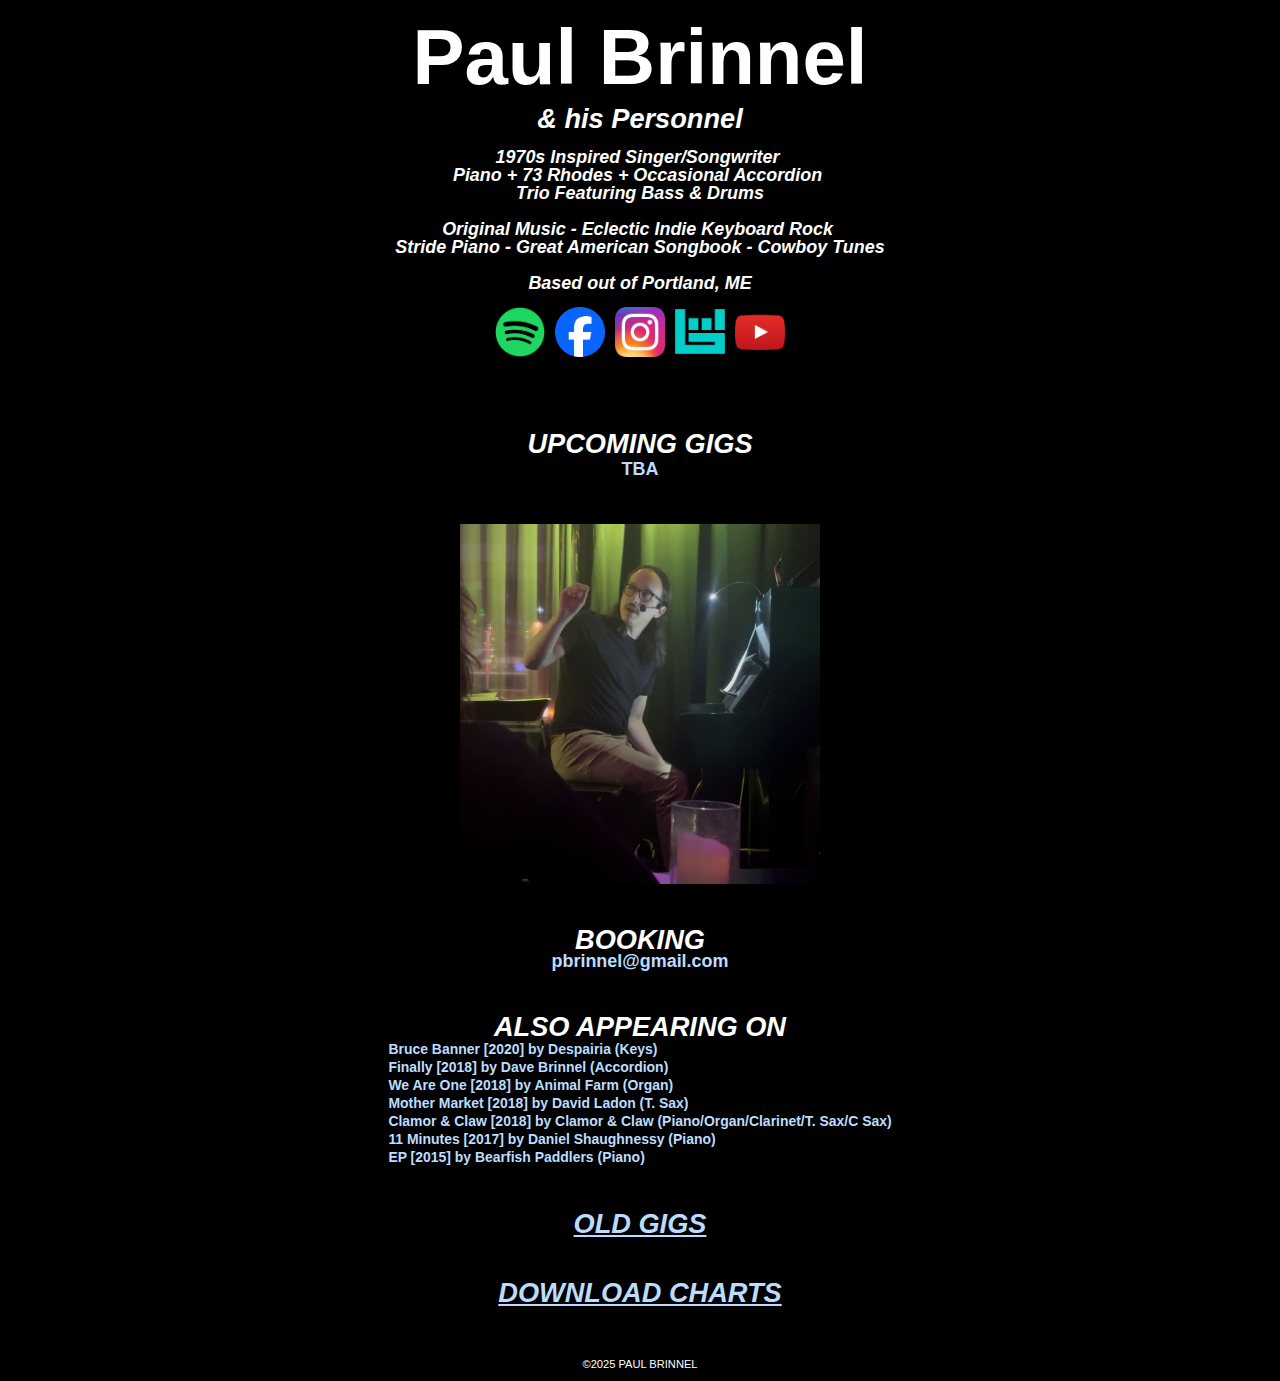
<file: index_OLD-2025.html>
<!DOCTYPE html>
<html>
<head>
<!-- Google tag (gtag.js) -->
<script async src="https://www.googletagmanager.com/gtag/js?id=G-2ZPJKVJDMD"></script>
<script>
  window.dataLayer = window.dataLayer || [];
  function gtag(){dataLayer.push(arguments);}
  gtag('js', new Date());

  gtag('config', 'G-2ZPJKVJDMD');
</script>

 
 <title>Paul Brinnel</title>
  <meta name="description" content="Paul Brinnel">
  <meta name="keywords" content="Paul Brinnel, Paul, Brinnel, Maine, New Hampshire, Piano, Keyboard, Rhodes, Singer, Songwriter, Indie, Rock">
  <meta name="author" content="Paul Brinnel">
   <meta name="viewport" content="width=device-width">
<meta property="og:image" content="/images/2024-sq-pb-photo.png"/>
<meta property="og:image:type" content="image/png">
<meta property="og:image:width" content="1200">
<meta property="og:image:height" content="630">
 <meta property="og:url" content="http://paulbrinnel.com/" />
 <meta property="og:title" content="Paul Brinnel" />
  <meta property="og:description" content="Original Music - Eclectic Indie Keyboard Rock - Stride Piano - Great American Songbook - Cowboy Tunes" />
<meta property="og:type" content="music.album" />
 <meta property="fb:app_id" content="139528530170918"/>
   <link rel='stylesheet' media='screen' href="/css/main_NEW.css">
   
   <!--favicons-->
<link rel="apple-touch-icon" sizes="57x57" href="/favicon/apple-icon-57x57.png">
<link rel="apple-touch-icon" sizes="60x60" href="/favicon/apple-icon-60x60.png">
<link rel="apple-touch-icon" sizes="72x72" href="/favicon/apple-icon-72x72.png">
<link rel="apple-touch-icon" sizes="76x76" href="/favicon/apple-icon-76x76.png">
<link rel="apple-touch-icon" sizes="114x114" href="/favicon/apple-icon-114x114.png">
<link rel="apple-touch-icon" sizes="120x120" href="/favicon/apple-icon-120x120.png">
<link rel="apple-touch-icon" sizes="144x144" href="/favicon/apple-icon-144x144.png">
<link rel="apple-touch-icon" sizes="152x152" href="/favicon/apple-icon-152x152.png">
<link rel="apple-touch-icon" sizes="180x180" href="/favicon/apple-icon-180x180.png">
<link rel="icon" type="image/png" sizes="192x192"  href="/favicon/android-icon-192x192.png">
<link rel="icon" type="image/png" sizes="32x32" href="/favicon/favicon-32x32.png">
<link rel="icon" type="image/png" sizes="96x96" href="/favicon/favicon-96x96.png">
<link rel="icon" type="image/png" sizes="16x16" href="/favicon/favicon-16x16.png">
<link rel="manifest" href="/favicon/manifest.json">
<meta name="msapplication-TileColor" content="#ffffff">
<meta name="msapplication-TileImage" content="/favicon/ms-icon-144x144.png">
<meta name="theme-color" content="#ffffff">

</head>
   
<body>
<pre>
<BR>
<h1><b>Paul Brinnel</b></h1></br><!--
--><h2><b>& his Personnel</b></h2></br>
<h3><i>1970s Inspired Singer/Songwriter 
Piano + 73 Rhodes + Occasional Accordion 
Trio Featuring Bass & Drums

Original Music - Eclectic Indie Keyboard Rock 
Stride Piano - Great American Songbook - Cowboy Tunes

Based out of Portland, ME</i></h3>
<a href="https://open.spotify.com/artist/3nTs1RxkTi1eqA2vQ70VAE" target="_blank" style="text-align: -webkit-center;"><img id="pic" class="center" src="/images/Spotify_Primary_Logo_RGB_Green.png" alt="" style="width:50px;height:50px;padding:5px"></a><!--
--><a href="https://www.facebook.com/paulbrinnel/" target="_blank" style="text-align: -webkit-center;"><img id="pic" class="center" src="/images/Facebook_Logo.png" alt="" style="width:50px;height:50px;padding:5px"></a><!--
--><a href="https://www.instagram.com/paulbrinnel/" target="_blank" style="text-align: -webkit-center;"><img id="pic" class="center" src="/images/Instagram_icon.png" alt="" style="width:50px;height:50px;padding:5px"></a><!--
--><a href="https://www.bandsintown.com/a/14033864-paul-brinnel-and-his-personnel" target="_blank" style="text-align: -webkit-center;"><img id="pic" class="center" src="/images/BIT_Icon_Teal-no-padding.png" alt="" style="width:50px;height:45px;padding:5px;padding-bottom:8px"></a><!--
--><a href="https://youtube.com/playlist?list=PL5xZ6eZhnaVxU1fRjo-AmVqFm5yusvte-&si=UCBzm8-aJCyPatBF" target="_blank" style="text-align: -webkit-center;"><img id="pic" class="center" src="/images/youtube-logo-no-padding.png" alt="" style="width:50px;height:50px;padding:5px"></a>


  
</pre>

<BR>
  
<h2><i>UPCOMING GIGS</i></h2><h3><table class="center"><tr><td align="left"><!--
--><h3><a href="https://www.bandsintown.com/a/14033864-paul-brinnel-and-his-personnel" target="_blank">TBA</a></h3> 
</td>
</tr>
 </table></h3>

<BR>

<img id="pic" class="center" src="/images/2024-sq-pb-photo.png" alt="">
    
<BR><BR>

 <h2><i>BOOKING</i></h2><!--
 --><h3><a href="mailto:pbrinnel@gmail.com" target="_blank">pbrinnel@gmail.com</a></h3>

  <BR>
 
 <h2><i>ALSO APPEARING ON</i></h2><!--
--><h4><table class="center"><tr><td align="left"><!--
--><a href="https://despairia.bandcamp.com/track/bruce-banner" target="_blank">Bruce Banner [2020] by Despairia (Keys)</a></td></tr>
<tr><td align="left"><!--
--><a href="https://davebrinnel.bandcamp.com/album/finally" target="_blank">Finally [2018] by Dave Brinnel (Accordion)</a></td></tr>
<tr><td align="left"><!--
--><a href="https://animalfarmband.bandcamp.com/album/we-are-one" target="_blank">We Are One [2018] by Animal Farm (Organ)</a></td></tr>
<tr><td align="left"><!--
--><a href="https://www.mothermarket.info/music" target="_blank">Mother Market [2018] by David Ladon (T. Sax)</a></td></tr>
<tr><td align="left"><!--
--><a href="https://clamorandclaw.bandcamp.com/releases" target="_blank">Clamor & Claw [2018] by Clamor & Claw (Piano/Organ/Clarinet/T. Sax/C Sax)</a></td></tr>
<tr><td align="left"><!--
--><a href="https://danielshaughnessy.bandcamp.com/" target="_blank">11 Minutes [2017] by Daniel Shaughnessy (Piano)</a></td></tr>
<tr><td align="left"><!--
--><a href="https://bearfishpaddlers.bandcamp.com/album/ep" target="_blank">EP [2015] by Bearfish Paddlers (Piano)</a><!--
--></td></tr></table></h4>

  <BR>
 
 <h2><i><a href="http://paulbrinnel.com/old-gigs"><u>OLD GIGS</u></a></i></h2>   
   
     <BR>
 
 <h2><i><a href="http://paulbrinnel.com/charts"><u>DOWNLOAD CHARTS</u></a></i></h2>   
      
               <BR>            
</body>
   
<footer>
©2025 PAUL BRINNEL
</footer>
   
</html>
</file>
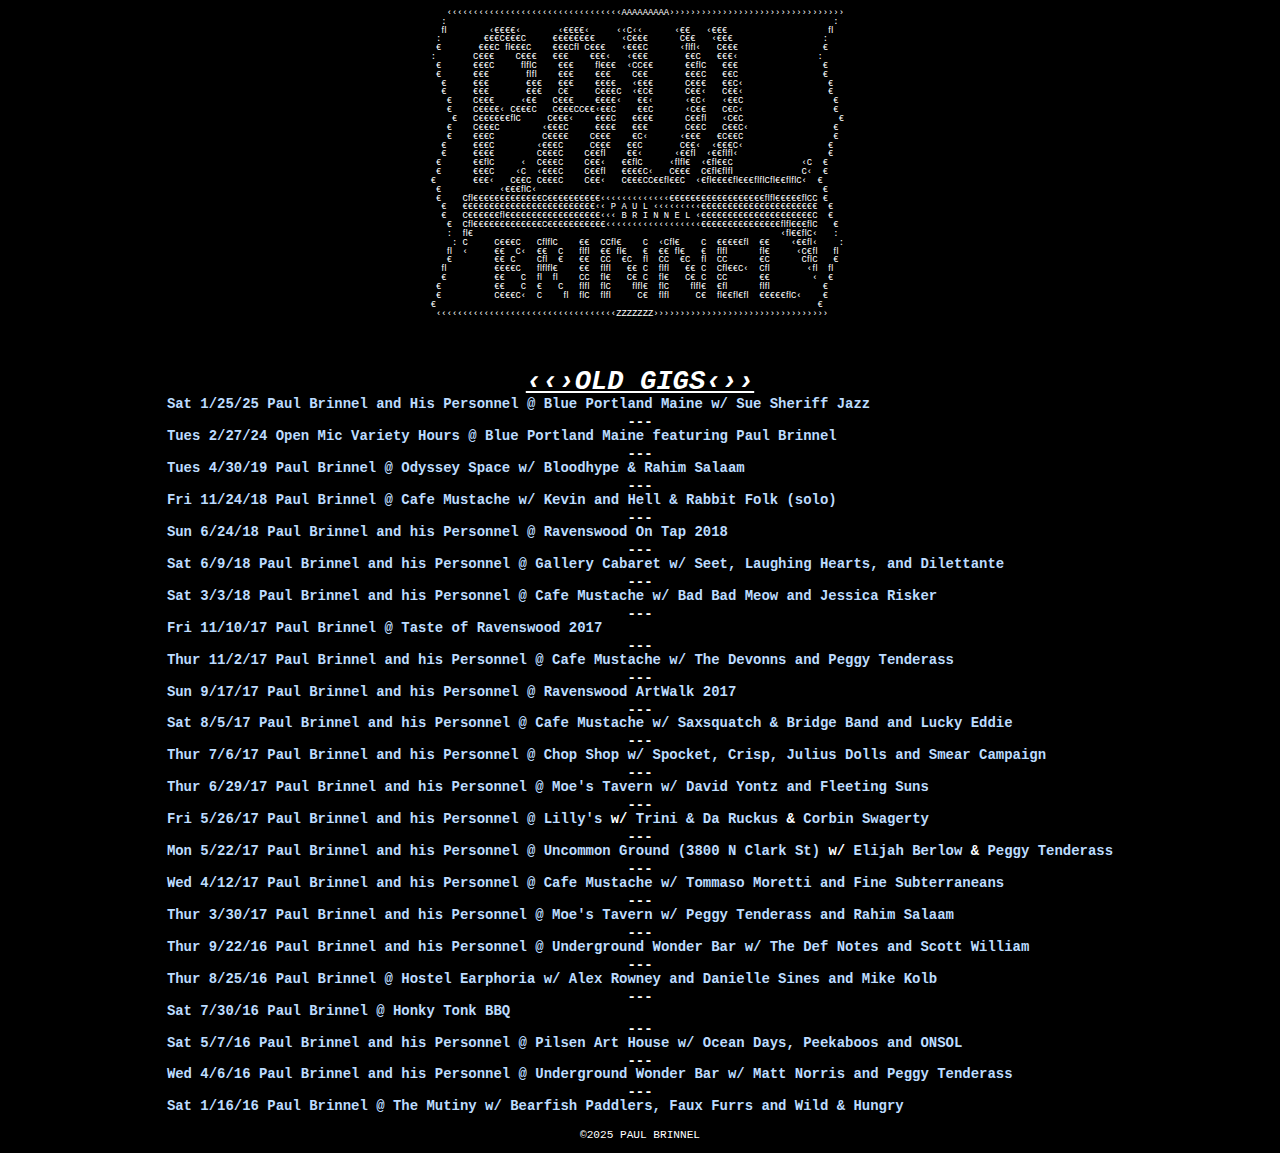
<file: old-gigs.html>
<!DOCTYPE html>
<html>
<head>
 <!-- Google tag (gtag.js) -->
<script async src="https://www.googletagmanager.com/gtag/js?id=G-2ZPJKVJDMD"></script>
<script>
  window.dataLayer = window.dataLayer || [];
  function gtag(){dataLayer.push(arguments);}
  gtag('js', new Date());

  gtag('config', 'G-2ZPJKVJDMD');
</script>

 <title>Paul Brinnel</title>
  <meta name="description" content="The Official Website for Paul Brinnel's Music Stuff">
  <meta name="keywords" content="Paul Brinnel, Paul, Brinnel, Chicago, Piano, Boulder">
  <meta name="author" content="Paul Brinnel">
   <meta name="viewport" content="width=device-width">
<meta property="og:image" content="/images/songs_for_big_boys_to_cry_to_web.jpg"/>
<meta property="og:image:type" content="image/png">
<meta property="og:image:width" content="1200">
<meta property="og:image:height" content="630">
 <meta property="og:url" content="http://paulbrinnel.com/" />
 <meta property="og:title" content="Paul Brinnel - The Official Website" />
  <meta property="og:description" content="- EP Out Now on PaulBrinnel.com - Available everywhere -" />
<meta property="og:type" content="music.album" />
 <meta property="fb:app_id" content="139528530170918"/>
   <link rel='stylesheet' media='screen' href="/css/main.css">
   
   <!--favicons-->
<link rel="apple-touch-icon" sizes="57x57" href="/favicon/apple-icon-57x57.png">
<link rel="apple-touch-icon" sizes="60x60" href="/favicon/apple-icon-60x60.png">
<link rel="apple-touch-icon" sizes="72x72" href="/favicon/apple-icon-72x72.png">
<link rel="apple-touch-icon" sizes="76x76" href="/favicon/apple-icon-76x76.png">
<link rel="apple-touch-icon" sizes="114x114" href="/favicon/apple-icon-114x114.png">
<link rel="apple-touch-icon" sizes="120x120" href="/favicon/apple-icon-120x120.png">
<link rel="apple-touch-icon" sizes="144x144" href="/favicon/apple-icon-144x144.png">
<link rel="apple-touch-icon" sizes="152x152" href="/favicon/apple-icon-152x152.png">
<link rel="apple-touch-icon" sizes="180x180" href="/favicon/apple-icon-180x180.png">
<link rel="icon" type="image/png" sizes="192x192"  href="/favicon/android-icon-192x192.png">
<link rel="icon" type="image/png" sizes="32x32" href="/favicon/favicon-32x32.png">
<link rel="icon" type="image/png" sizes="96x96" href="/favicon/favicon-96x96.png">
<link rel="icon" type="image/png" sizes="16x16" href="/favicon/favicon-16x16.png">
<link rel="manifest" href="/favicon/manifest.json">
<meta name="msapplication-TileColor" content="#ffffff">
<meta name="msapplication-TileImage" content="/favicon/ms-icon-144x144.png">
<meta name="theme-color" content="#ffffff">

<script> 
   <!--Declare Img Toggle Global Var-->
var transitionSTAGE = 0; 
var IMGcycleTIME = 150;
var i;
var INTERVimg;
var UBnextImage = [
 "/images/web1.0image.jpg",
 "/images/web1.1image.jpg",
 "/images/web1.2image.jpg",
 "/images/web1.3image.jpg",
 "/images/web1.4image.jpg",
 "/images/web1.5image.jpg",
 "/images/web1.6image.jpg",
 "/images/web1.7image.jpg",
 "/images/web1.8image.jpg",
 "/images/web1.9image.jpg",
 "/images/web2.0image.jpg"
];  
   <!--Img MouseOver Scripting-->
function ImgMouseOverScript() {
   unblur();
}
   <!--Img MouseOff Scripting-->
function ImgMouseOffScript() {
   blur();
}      
   <!--Img MouseClick Scripting-->
function ImgMouseClickScript() {
   unblur();
   blur();
}
function unblur() {
   if (transitionSTAGE==0) {
      transitionSTAGE = 1;
      i = 0;
      INTERVimg = setInterval(UBswapIMG, IMGcycleTIME);
   }
}  
function blur() {
   if (transitionSTAGE==2) {
      transitionSTAGE = 3;
      i = 10;
      INTERVimg = setInterval(BswapIMG, IMGcycleTIME);
   }
}
function UBswapIMG() {
   if(i<11) {
      document.getElementById("pic").src=UBnextImage[i];
      i++;
   } else {
      clearInterval(INTERVimg);
      transitionSTAGE = 2;
   }
}
function BswapIMG() {
   if(i>=0) {
      document.getElementById("pic").src=UBnextImage[i];
      i--;
   } else {
      clearInterval(INTERVimg);
      transitionSTAGE = 0;
   }
}
</script> 
</head>
   
<body>
<pre>
<span id="CELL0" onmouseover="TXTMouseOverScript()" onmouseout="TXTMouseOffScript()" onclick="location.href='http://paulbrinnel.com/';">
   ‹‹‹‹‹‹‹‹‹‹‹‹‹‹‹‹‹‹‹‹‹‹‹‹‹‹‹‹‹‹‹‹‹AAAAAAAAA›››››››››››››››››››››››››››››››››   
   :                                                                         :   
   ﬂ         ‹€€€€‹       ‹€€€€‹     ‹‹C‹‹      ‹€€   ‹€€€                   ﬂ   
   :        €€€C€€€C     €€€€€€€€     ‹C€€€      C€€   ‹€€€                  :   
   €       €€€C ﬂ€€€C    €€€Cﬂ C€€€   ‹€€€C      ‹ﬂﬂ‹   C€€€                 €   
   :      C€€€    C€€€   €€€    €€€‹   ‹€€€       €€C   €€€‹                 :   
   €      €€€C     ﬂﬂC    €€€    ﬂ€€€  ‹CC€€      €€ﬂC   €€€                 €   
   €      €€€       ﬂﬂ    €€€    €€€    C€€       €€€C   €€C                 €   
   €      €€€       €€€   €€€    €€€€   ‹€€€      C€€€   €€C‹                €   
   €      €€€       €€€   C€     C€€€C  ‹€C€      C€€‹   C€€‹                €   
   €      C€€€     ‹€€   C€€€    €€€€‹   €€‹      ‹€C‹   ‹€€C                €   
   €      C€€€€‹ C€€€C   C€€€CC€€‹€€C    €€C      ‹C€€   C€C‹                €   
   €      C€€€€€€ﬂC     C€€€‹    €€€C   €€€€      C€€ﬂ   ‹C€C                €   
   €      C€€€C        ‹€€€C     €€€€   €€€       C€€C   C€€C‹               €   
   €      €€€C         C€€€€    C€€€    €C‹      ‹€€€   €C€€C                €   
   €      €€€C        ‹€€€C     C€€€   €€C       C€€‹  ‹€€€C‹                €   
   €      €€€€        C€€€C    C€€ﬂ    €€‹      ‹€€ﬂ  ‹€€ﬂﬂ‹                 €   
   €      €€ﬂC    ‹   C€€€C    C€€‹   €€ﬂC     ‹ﬂﬂ€  ‹€ﬂ€€C             ‹C   €   
   €      €€€C   ‹C   ‹€€€C    C€€ﬂ   €€€€C‹   C€€€  C€ﬂ€ﬂﬂ             C‹   €   
   €      €€€‹  C€€C  C€€€C    C€€‹   C€€€CC€€ﬂ€€C  ‹€ﬂ€€€€ﬂ€€€ﬂﬂCﬂ€€ﬂﬂC‹    €   
   €          ‹€€€ﬂC‹                                                        €   
   €   Cﬂ€€€€€€€€€€€€€C€€€€€€€€€€‹‹‹‹‹‹‹‹‹‹‹‹‹€€€€€€€€€€€€€€€€€€ﬂﬂ€€€€€ﬂCC   €   
   €   €€€€€€€€€€€€€€€€€€€€€€€€€‹‹ P A U L ‹‹‹‹‹‹‹‹‹€€€€€€€€€€€€€€€€€€€€€€   €   
   €   C€€€€€€ﬂ€€€€€€€€€€€€€€€€€€‹‹‹ B R I N N E L ‹€€€€€€€€€€€€€€€€€€€€€C   €   
   €   Cﬂ€€€€€€€€€€€€€C€€€€€€€€€€€‹‹‹‹‹‹‹‹‹‹‹‹‹‹‹‹‹‹€€€€€€€€€€€€€€€ﬂﬂ€€€ﬂC   €   
   :   ﬂ€                                                          ‹ﬂ€€ﬂC‹   :   
   :   C    C€€€C   CﬂﬂC    €€  CCﬂ€    C  ‹Cﬂ€    C  €€€€€ﬂ  €€     ‹€€ﬂ‹   :   
   ﬂ   ‹    €€  C‹  €€  C   ﬂﬂ  €€ ﬂ€   €  €€ ﬂ€   €  ﬂﬂ      ﬂ€      ‹C€ﬂ   ﬂ   
   €        €€ C    Cﬂ  €   €€  CC  €C  ﬂ  CC  €C  ﬂ  CC      €C       CﬂC   €   
   ﬂ        €€€€C   ﬂﬂﬂ€    €€  ﬂﬂ   €€ C  ﬂﬂ   €€ C  Cﬂ€€C‹  Cﬂ        ‹ﬂ   ﬂ   
   €        €€   C  ﬂ  ﬂ    CC  ﬂ€   C€ C  ﬂ€   C€ C  CC      €€         ‹   €   
   €        €€   C  €   C   ﬂﬂ  ﬂC    ﬂﬂ€  ﬂC    ﬂﬂ€  €ﬂ      ﬂﬂ             €   
   €        C€€€C‹  C    ﬂ  ﬂC  ﬂﬂ     C€  ﬂﬂ     C€  ﬂ€€ﬂ€ﬂ  €€€€€ﬂC‹       €   
   €                                                                         €   
   ‹‹‹‹‹‹‹‹‹‹‹‹‹‹‹‹‹‹‹‹‹‹‹‹‹‹‹‹‹‹‹‹‹‹ZZZZZZZ››››››››››››››››››››››››››››››››››   
</span></br></pre>
<BR>

 <H2><i><u>‹‹›OLD GIGS‹››</u></i>
  
 </H2><h4><table class="center">
<tr>
<td align="left"><a href="https://www.blueportlandmaine.org/events/sue-sheriff-jazz-paul-brinnel-and-his-personnel" target="_blank">Sat 1/25/25 Paul Brinnel and His Personnel @ Blue Portland Maine w/ Sue Sheriff Jazz</a>
</td>
</tr>
<tr>
<td align="left"><center>---</center><a href="https://www.blueportlandmaine.com/events/open-mic-variety-hours-featuring-paul-brinnel-2024-02-27-19-00">Tues 2/27/24 Open Mic Variety Hours @ Blue Portland Maine featuring Paul Brinnel</a>
</td>
</tr>
<tr>
<td align="left"><center>---</center><a href="https://www.facebook.com/events/386721851917088/">Tues 4/30/19 Paul Brinnel
@ Odyssey Space w/ Bloodhype &amp; Rahim Salaam</a>
</td>
</tr>
<tr>
<td align="left"><center>---</center><a href="https://www.facebook.com/events/189582821980380/">Fri 11/24/18 Paul Brinnel
@ Cafe Mustache w/ Kevin and Hell &amp; Rabbit Folk (solo)</a>
</td>
</tr>
<tr>
<td align="left"><center>---</center><a href="https://www.facebook.com/events/1786586611650691/">Sun 6/24/18 Paul Brinnel and his Personnel
@ Ravenswood On Tap 2018</a>
</td>
</tr>
<tr>
<td align="left"><center>---</center><a href="https://www.facebook.com/events/832180103645987/">Sat 6/9/18 Paul Brinnel and his Personnel
@ Gallery Cabaret w/ Seet, Laughing Hearts, and Dilettante</a>
</td>
</tr>
<tr>
<td align="left"><center>---</center><a href="https://www.facebook.com/events/169323610462939/">Sat 3/3/18 Paul Brinnel and his Personnel
@ Cafe Mustache w/ Bad Bad Meow and Jessica Risker</a>
</td>
</tr>
<tr>
<td align="left"><center>---</center><a href="https://www.facebook.com/events/363435667418602/">Fri 11/10/17 Paul Brinnel
@ Taste of Ravenswood 2017</a>
</td>
</tr>
<tr>
<td align="left"><center>---</center><a href="https://www.facebook.com/events/1353951448036875/">Thur 11/2/17 Paul Brinnel and his Personnel
@ Cafe Mustache w/ The Devonns and Peggy Tenderass</a>
</td>
</tr>
<tr>
<td align="left"><center>---</center><a href="https://www.facebook.com/events/1933924763503579/">Sun 9/17/17 Paul Brinnel and his Personnel
@ Ravenswood ArtWalk 2017</a>
</td>
</tr>
<tr>
<td align="left"><center>---</center><a href="https://www.facebook.com/events/1185314541575321/">Sat 8/5/17 Paul Brinnel and his Personnel
@ Cafe Mustache w/ Saxsquatch &amp; Bridge Band and Lucky Eddie</a>
</td>
</tr>
<tr>
<td align="left"><center>---</center><a href="https://www.facebook.com/events/173975529802052/">Thur 7/6/17 Paul Brinnel and his Personnel
@ Chop Shop w/ Spocket, Crisp, Julius Dolls and Smear Campaign</a>
</td>
</tr>
<tr>
<td align="left"><center>---</center><a href="https://www.facebook.com/events/1681811392122246/">Thur 6/29/17 Paul Brinnel and his Personnel
@ Moe's Tavern w/ David Yontz and Fleeting Suns</a>
</td>
</tr>
<tr><td align="left"><center>---</center><a href="https://www.facebook.com/events/234581343692432">Fri 5/26/17 Paul Brinnel and his Personnel</a>
<a href="https://www.facebook.com/events/234581343692432">@ Lilly's</a> w/ <a href="https://cygnusloop.bandcamp.com/">Trini &amp; Da Ruckus</a> &amp; <a href="https://soundcloud.com/corbin-swagerty">Corbin Swagerty</a>
</td>
</tr>
<tr><td align="left"><center>---</center><a href="https://www.facebook.com/events/197748804069368/">Mon 5/22/17 Paul Brinnel and his Personnel</a> 
<a href="https://www.facebook.com/events/197748804069368/">@ Uncommon Ground (3800 N Clark St)</a> w/ <a href="https://elijahberlow.bandcamp.com/releases" target="_blank">Elijah Berlow</a> &amp; <a href="https://soundcloud.com/maryannmichael" target="_blank">Peggy Tenderass</a>
</td>
</tr>
<tr>
<td align="left"><center>---</center><a href="https://www.facebook.com/events/637525293114418/">Wed 4/12/17 Paul Brinnel and his Personnel
@ Cafe Mustache w/ Tommaso Moretti and Fine Subterraneans</a>
</td>
</tr>
<tr>
<td align="left"><center>---</center><a href="https://www.facebook.com/events/1888157614735610/">Thur 3/30/17 Paul Brinnel and his Personnel
@ Moe's Tavern w/ Peggy Tenderass and Rahim Salaam</a>
</td>
</tr>
<tr>
<td align="left"><center>---</center><a href="https://www.facebook.com/events/1755640014673975/">Thur 9/22/16 Paul Brinnel and his Personnel
@ Underground Wonder Bar w/ The Def Notes and Scott William</a>
</td>
</tr>
<tr>
<td align="left"><center>---</center><a href="https://www.facebook.com/events/1091672407588698/">Thur 8/25/16 Paul Brinnel
@ Hostel Earphoria w/ Alex Rowney and Danielle Sines and Mike Kolb</a>
</td>
</tr>
<tr>
<td align="left"><center>---</center><a href="https://www.facebook.com/events/1744230672459796/">Sat 7/30/16 Paul Brinnel
@ Honky Tonk BBQ</a>
</td>
</tr>
<tr>
<td align="left"><center>---</center><a href="https://www.facebook.com/events/1718579035055359/">Sat 5/7/16 Paul Brinnel and his Personnel
@ Pilsen Art House w/ Ocean Days, Peekaboos and ONSOL</a>
</td>
</tr>
<tr>
<td align="left"><center>---</center><a href="https://www.facebook.com/events/1529094564053851/">Wed 4/6/16 Paul Brinnel and his Personnel
@ Underground Wonder Bar w/ Matt Norris and Peggy Tenderass</a>
</td>
</tr>
<tr>
<td align="left"><center>---</center><a href="https://www.facebook.com/events/1657239317874427/">Sat 1/16/16 Paul Brinnel
@ The Mutiny w/ Bearfish Paddlers, Faux Furrs and Wild &amp; Hungry</a>
</td>
</tr>
 </table></h4>
 
<p style="font-size:2px"><span id="CELL1">
   ‹‹‹‹‹‹‹‹‹‹‹‹‹‹‹‹‹‹‹‹‹‹‹‹‹‹‹‹‹‹‹‹‹AAAAAAAAA›››››››››››››››››››››››››››››››››   
   :                                                                         :   
   ﬂ         ‹€€€€‹       ‹€€€€‹     ‹‹C‹‹      ‹€€   ‹€€€                   ﬂ   
   :        €€€C€€€C     €€€€€€€€     ‹C€€€      C€€   ‹€€€                  :   
   €       €€€C ﬂ€€€C    €€€Cﬂ C€€€   ‹€€€C      ‹ﬂﬂ‹   C€€€                 €   
  :       C€€€    C€€€   €€€    €€€‹   ‹€€€       €€C   €€€‹                  :  
   €      €€€C     ﬂﬂC    €€€    ﬂ€€€  ‹CC€€      €€ﬂC   €€€                 €   
   €      €€€       ﬂﬂ    €€€    €€€    C€€       €€€C   €€C                 €   
   €      €€€       €€€   €€€    €€€€   ‹€€€      C€€€   €€C‹                €   
   €      €€€       €€€   C€     C€€€C  ‹€C€      C€€‹   C€€‹                €   
   €      C€€€     ‹€€   C€€€    €€€€‹   €€‹      ‹€C‹   ‹€€C                €   
   €      C€€€€‹ C€€€C   C€€€CC€€‹€€C    €€C      ‹C€€   C€C‹                €   
    €     C€€€€€€ﬂC     C€€€‹    €€€C   €€€€      C€€ﬂ   ‹C€C                 €  
   €      C€€€C        ‹€€€C     €€€€   €€€       C€€C   C€€C‹               €   
   €      €€€C         C€€€€    C€€€    €C‹      ‹€€€   €C€€C                €   
   €      €€€C        ‹€€€C     C€€€   €€C       C€€‹  ‹€€€C‹                €   
   €      €€€€        C€€€C    C€€ﬂ    €€‹      ‹€€ﬂ  ‹€€ﬂﬂ‹                 €   
   €      €€ﬂC    ‹   C€€€C    C€€‹   €€ﬂC     ‹ﬂﬂ€  ‹€ﬂ€€C             ‹C   €   
   €      €€€C   ‹C   ‹€€€C    C€€ﬂ   €€€€C‹   C€€€  C€ﬂ€ﬂﬂ             C‹   €   
  €       €€€‹  C€€C  C€€€C    C€€‹   C€€€CC€€ﬂ€€C  ‹€ﬂ€€€€ﬂ€€€ﬂﬂCﬂ€€ﬂﬂC‹   €    
   €          ‹€€€ﬂC‹                                                        €   
   €   Cﬂ€€€€€€€€€€€€€C€€€€€€€€€€‹‹‹‹‹‹‹‹‹‹‹‹‹€€€€€€€€€€€€€€€€€€ﬂﬂ€€€€€ﬂCC   €   
   €   €€€€€€€€€€€€€€€€€€€€€€€€€‹‹ P A U L ‹‹‹‹‹‹‹‹‹€€€€€€€€€€€€€€€€€€€€€€   €   
   €   C€€€€€€ﬂ€€€€€€€€€€€€€€€€€€‹‹‹ B R I N N E L ‹€€€€€€€€€€€€€€€€€€€€€C   €   
   €   Cﬂ€€€€€€€€€€€€€C€€€€€€€€€€€‹‹‹‹‹‹‹‹‹‹‹‹‹‹‹‹‹‹€€€€€€€€€€€€€€€ﬂﬂ€€€ﬂC   €   
   :   ﬂ€                                                          ‹ﬂ€€ﬂC‹   :   
    :  C    C€€€C   CﬂﬂC    €€  CCﬂ€    C  ‹Cﬂ€    C  €€€€€ﬂ  €€     ‹€€ﬂ‹    :  
   ﬂ   ‹    €€  C‹  €€  C   ﬂﬂ  €€ ﬂ€   €  €€ ﬂ€   €  ﬂﬂ      ﬂ€      ‹C€ﬂ   ﬂ   
   €        €€ C    Cﬂ  €   €€  CC  €C  ﬂ  CC  €C  ﬂ  CC      €C       CﬂC   €   
   ﬂ        €€€€C   ﬂﬂﬂ€    €€  ﬂﬂ   €€ C  ﬂﬂ   €€ C  Cﬂ€€C‹  Cﬂ        ‹ﬂ   ﬂ   
   €        €€   C  ﬂ  ﬂ    CC  ﬂ€   C€ C  ﬂ€   C€ C  CC      €€         ‹   €   
   €        €€   C  €   C   ﬂﬂ  ﬂC    ﬂﬂ€  ﬂC    ﬂﬂ€  €ﬂ      ﬂﬂ             €   
   €        C€€€C‹  C    ﬂ  ﬂC  ﬂﬂ     C€  ﬂﬂ     C€  ﬂ€€ﬂ€ﬂ  €€€€€ﬂC‹       €   
  €                                                                         €    
   ‹‹‹‹‹‹‹‹‹‹‹‹‹‹‹‹‹‹‹‹‹‹‹‹‹‹‹‹‹‹‹‹‹‹ZZZZZZZ››››››››››››››››››››››››››››››››››   
</span><span id="CELL2">
    ‹‹‹‹‹‹‹‹‹‹‹‹‹‹‹‹‹‹‹‹‹‹‹‹‹‹‹‹‹‹‹‹‹AAAAAAAAA›››››››››››››››››››››››››››››››››  
   :                                                                         :   
   ﬂ        ‹€€€€‹       ‹€€€€‹     ‹‹C‹‹      ‹€€   ‹€€€                   ﬂ    
  :        €€€C€€€C     €€€€€€€€     ‹C€€€      C€€   ‹€€€                 :     
  €       €€€C ﬂ€€€C    €€€Cﬂ C€€€   ‹€€€C      ‹ﬂﬂ‹   C€€€                €     
 :       C€€€    C€€€   €€€    €€€‹   ‹€€€       €€C   €€€‹               :      
  €      €€€C     ﬂﬂC    €€€    ﬂ€€€  ‹CC€€      €€ﬂC   €€€                €     
  €      €€€       ﬂﬂ    €€€    €€€    C€€       €€€C   €€C                €     
   €     €€€       €€€   €€€    €€€€   ‹€€€      C€€€   €€C‹                €    
   €     €€€       €€€   C€     C€€€C  ‹€C€      C€€‹   C€€‹                €    
    €    C€€€     ‹€€   C€€€    €€€€‹   €€‹      ‹€C‹   ‹€€C                 €   
    €    C€€€€‹ C€€€C   C€€€CC€€‹€€C    €€C      ‹C€€   C€C‹                 €   
     €   C€€€€€€ﬂC     C€€€‹    €€€C   €€€€      C€€ﬂ   ‹C€C                  €  
    €    C€€€C        ‹€€€C     €€€€   €€€       C€€C   C€€C‹                €   
    €    €€€C         C€€€€    C€€€    €C‹      ‹€€€   €C€€C                 €   
   €     €€€C        ‹€€€C     C€€€   €€C       C€€‹  ‹€€€C‹                €    
   €     €€€€        C€€€C    C€€ﬂ    €€‹      ‹€€ﬂ  ‹€€ﬂﬂ‹                 €    
  €      €€ﬂC     ‹  C€€€C    C€€‹   €€ﬂC     ‹ﬂﬂ€  ‹€ﬂ€€C             ‹C  €     
  €      €€€C    ‹C  ‹€€€C    C€€ﬂ   €€€€C‹   C€€€  C€ﬂ€ﬂﬂ             C‹  €     
 €       €€€‹   C€€C C€€€C    C€€‹   C€€€CC€€ﬂ€€C  ‹€ﬂ€€€€ﬂ€€€ﬂﬂCﬂ€€ﬂﬂC‹  €      
  €           ‹€€€ﬂC‹                                                      €     
  €    Cﬂ€€€€€€€€€€€€€C€€€€€€€€€€‹‹‹‹‹‹‹‹‹‹‹‹‹€€€€€€€€€€€€€€€€€€ﬂﬂ€€€€€ﬂCC €     
   €   €€€€€€€€€€€€€€€€€€€€€€€€€‹‹ P A U L ‹‹‹‹‹‹‹‹‹€€€€€€€€€€€€€€€€€€€€€€  €    
   €   C€€€€€€ﬂ€€€€€€€€€€€€€€€€€€‹‹‹ B R I N N E L ‹€€€€€€€€€€€€€€€€€€€€€C  €    
    €  Cﬂ€€€€€€€€€€€€€C€€€€€€€€€€€‹‹‹‹‹‹‹‹‹‹‹‹‹‹‹‹‹‹€€€€€€€€€€€€€€€ﬂﬂ€€€ﬂC   €   
    :  ﬂ€                                                          ‹ﬂ€€ﬂC‹   :   
     : C     C€€€C   CﬂﬂC    €€  CCﬂ€    C  ‹Cﬂ€    C  €€€€€ﬂ  €€    ‹€€ﬂ‹    :  
    ﬂ  ‹     €€  C‹  €€  C   ﬂﬂ  €€ ﬂ€   €  €€ ﬂ€   €  ﬂﬂ      ﬂ€     ‹C€ﬂ   ﬂ   
    €        €€ C    Cﬂ  €   €€  CC  €C  ﬂ  CC  €C  ﬂ  CC      €C      CﬂC   €   
   ﬂ         €€€€C   ﬂﬂﬂ€    €€  ﬂﬂ   €€ C  ﬂﬂ   €€ C  Cﬂ€€C‹  Cﬂ       ‹ﬂ  ﬂ    
   €         €€   C  ﬂ  ﬂ    CC  ﬂ€   C€ C  ﬂ€   C€ C  CC      €€        ‹  €    
  €          €€   C  €   C   ﬂﬂ  ﬂC    ﬂﬂ€  ﬂC    ﬂﬂ€  €ﬂ      ﬂﬂ          €     
  €          C€€€C‹  C    ﬂ  ﬂC  ﬂﬂ     C€  ﬂﬂ     C€  ﬂ€€ﬂ€ﬂ  €€€€€ﬂC‹    €     
 €                                                                        €      
  ‹‹‹‹‹‹‹‹‹‹‹‹‹‹‹‹‹‹‹‹‹‹‹‹‹‹‹‹‹‹‹‹‹‹ZZZZZZZ›››››››››››››››››››››››››››››››››     
</span><span id="CELL3">
     ‹‹‹‹‹‹‹‹‹‹‹‹‹‹‹‹‹‹‹‹‹‹‹‹‹‹‹‹‹‹‹‹‹AAAAAAAAA››››››››››››››››››››››››››››››››› 
    :                                                                         :  
  ﬂ         ‹€€€€‹       ‹€€€€‹     ‹‹C‹‹      ‹€€   ‹€€€                   ﬂ    
 :         €€€C€€€C     €€€€€€€€     ‹C€€€      C€€   ‹€€€                 :     
€         €€€C ﬂ€€€C    €€€Cﬂ C€€€   ‹€€€C      ‹ﬂﬂ‹   C€€€               €      
:        C€€€    C€€€   €€€    €€€‹   ‹€€€       €€C   €€€‹               :      
€        €€€C     ﬂﬂC    €€€    ﬂ€€€  ‹CC€€      €€ﬂC   €€€               €      
 €       €€€       ﬂﬂ    €€€    €€€    C€€       €€€C   €€C                €     
  €      €€€       €€€   €€€    €€€€   ‹€€€      C€€€   €€C‹                €    
    €    €€€       €€€   C€     C€€€C  ‹€C€      C€€‹   C€€‹                  €  
     €   C€€€     ‹€€   C€€€    €€€€‹   €€‹      ‹€C‹   ‹€€C                   € 
      €  C€€€€‹ C€€€C   C€€€CC€€‹€€C    €€C      ‹C€€   C€C‹                    €
      €  C€€€€€€ﬂC     C€€€‹    €€€C   €€€€      C€€ﬂ   ‹C€C                    €
      €  C€€€C        ‹€€€C     €€€€   €€€       C€€C   C€€C‹                   €
     €   €€€C         C€€€€    C€€€    €C‹      ‹€€€   €C€€C                   € 
    €    €€€C        ‹€€€C     C€€€   €€C       C€€‹  ‹€€€C‹                  €  
  €      €€€€        C€€€C    C€€ﬂ    €€‹      ‹€€ﬂ  ‹€€ﬂﬂ‹                 €    
 €       €€ﬂC     ‹  C€€€C    C€€‹   €€ﬂC     ‹ﬂﬂ€  ‹€ﬂ€€C             ‹C  €     
€        €€€C    ‹C  ‹€€€C    C€€ﬂ   €€€€C‹   C€€€  C€ﬂ€ﬂﬂ             C‹ €      
€        €€€‹   C€€C C€€€C    C€€‹   C€€€CC€€ﬂ€€C  ‹€ﬂ€€€€ﬂ€€€ﬂﬂCﬂ€€ﬂﬂC‹  €      
€             ‹€€€ﬂC‹                                                     €      
 €     Cﬂ€€€€€€€€€€€€€C€€€€€€€€€€‹‹‹‹‹‹‹‹‹‹‹‹‹€€€€€€€€€€€€€€€€€€ﬂﬂ€€€€€ﬂCC €     
  €    €€€€€€€€€€€€€€€€€€€€€€€€€‹‹ P A U L ‹‹‹‹‹‹‹‹‹€€€€€€€€€€€€€€€€€€€€€€  €    
    €  C€€€€€€ﬂ€€€€€€€€€€€€€€€€€€‹‹‹ B R I N N E L ‹€€€€€€€€€€€€€€€€€€€€€C    €  
     € Cﬂ€€€€€€€€€€€€€C€€€€€€€€€€€‹‹‹‹‹‹‹‹‹‹‹‹‹‹‹‹‹‹€€€€€€€€€€€€€€€ﬂﬂ€€€ﬂC     € 
      :ﬂ€                                                          ‹ﬂ€€ﬂC‹      :
      :C     C€€€C   CﬂﬂC    €€  CCﬂ€    C  ‹Cﬂ€    C  €€€€€ﬂ  €€    ‹€€ﬂ‹      :
      ﬂ‹     €€  C‹  €€  C   ﬂﬂ  €€ ﬂ€   €  €€ ﬂ€   €  ﬂﬂ      ﬂ€     ‹C€ﬂ      ﬂ
     €       €€ C    Cﬂ  €   €€  CC  €C  ﬂ  CC  €C  ﬂ  CC      €C      CﬂC     € 
    ﬂ        €€€€C   ﬂﬂﬂ€    €€  ﬂﬂ   €€ C  ﬂﬂ   €€ C  Cﬂ€€C‹  Cﬂ       ‹ﬂ    ﬂ  
  €          €€   C  ﬂ  ﬂ    CC  ﬂ€   C€ C  ﬂ€   C€ C  CC      €€        ‹  €    
 €           €€   C  €   C   ﬂﬂ  ﬂC    ﬂﬂ€  ﬂC    ﬂﬂ€  €ﬂ      ﬂﬂ          €     
€            C€€€C‹  C    ﬂ  ﬂC  ﬂﬂ     C€  ﬂﬂ     C€  ﬂ€€ﬂ€ﬂ  €€€€€ﬂC‹   €      
€                                                                         €      
 ‹‹‹‹‹‹‹‹‹‹‹‹‹‹‹‹‹‹‹‹‹‹‹‹‹‹‹‹‹‹‹‹‹‹ZZZZZZZ››››››››››››››››››››››››››››››››››     
</span><span id="CELL4">
   ‹‹‹‹‹‹‹‹‹‹‹‹‹‹‹‹‹‹‹‹‹‹‹‹‹‹‹‹‹‹‹‹‹AAAAAAAAA›››››››››››››››››››››››››››››››››   
   :                                                                         :   
   ﬂ         ‹€€€€‹       ‹€€€€‹     ‹‹C‹‹      ‹€€   ‹€€€                   ﬂ   
   :        €€€C€€€C     €€€€€€€€     ‹C€€€      C€€   ‹€€€                  :   
   €       €€€C ﬂ€€€C    €€€Cﬂ C€€€   ‹€€€C      ‹ﬂﬂ‹   C€€€                 €   
    :     C€€€    C€€€   €€€    €€€‹   ‹€€€       €€C   €€€‹                  :  
   €      €€€C     ﬂﬂC    €€€    ﬂ€€€  ‹CC€€      €€ﬂC   €€€                 €   
   €      €€€       ﬂﬂ    €€€    €€€    C€€       €€€C   €€C                 €   
   €      €€€       €€€   €€€    €€€€   ‹€€€      C€€€   €€C‹                €   
   €      €€€       €€€   C€     C€€€C  ‹€C€      C€€‹   C€€‹                €   
   €      C€€€     ‹€€   C€€€    €€€€‹   €€‹      ‹€C‹   ‹€€C                €   
   €      C€€€€‹ C€€€C   C€€€CC€€‹€€C    €€C      ‹C€€   C€C‹                €   
  €       C€€€€€€ﬂC     C€€€‹    €€€C   €€€€      C€€ﬂ   ‹C€C               €    
   €      C€€€C        ‹€€€C     €€€€   €€€       C€€C   C€€C‹               €   
   €      €€€C         C€€€€    C€€€    €C‹      ‹€€€   €C€€C                €   
   €      €€€C        ‹€€€C     C€€€   €€C       C€€‹  ‹€€€C‹                €   
   €      €€€€        C€€€C    C€€ﬂ    €€‹      ‹€€ﬂ  ‹€€ﬂﬂ‹                 €   
   €      €€ﬂC    ‹   C€€€C    C€€‹   €€ﬂC     ‹ﬂﬂ€  ‹€ﬂ€€C             ‹C   €   
   €      €€€C   ‹C   ‹€€€C    C€€ﬂ   €€€€C‹   C€€€  C€ﬂ€ﬂﬂ             C‹   €   
    €     €€€‹  C€€C  C€€€C    C€€‹   C€€€CC€€ﬂ€€C  ‹€ﬂ€€€€ﬂ€€€ﬂﬂCﬂ€€ﬂﬂC‹     €  
   €          ‹€€€ﬂC‹                                                        €   
   €   Cﬂ€€€€€€€€€€€€€C€€€€€€€€€€‹‹‹‹‹‹‹‹‹‹‹‹‹€€€€€€€€€€€€€€€€€€ﬂﬂ€€€€€ﬂCC   €   
   €   €€€€€€€€€€€€€€€€€€€€€€€€€‹‹ P A U L ‹‹‹‹‹‹‹‹‹€€€€€€€€€€€€€€€€€€€€€€   €   
   €   C€€€€€€ﬂ€€€€€€€€€€€€€€€€€€‹‹‹ B R I N N E L ‹€€€€€€€€€€€€€€€€€€€€€C   €   
   €   Cﬂ€€€€€€€€€€€€€C€€€€€€€€€€€‹‹‹‹‹‹‹‹‹‹‹‹‹‹‹‹‹‹€€€€€€€€€€€€€€€ﬂﬂ€€€ﬂC   €   
   :   ﬂ€                                                          ‹ﬂ€€ﬂC‹   :   
  :    C    C€€€C   CﬂﬂC    €€  CCﬂ€    C  ‹Cﬂ€    C  €€€€€ﬂ  €€     ‹€€ﬂ‹  :    
   ﬂ   ‹    €€  C‹  €€  C   ﬂﬂ  €€ ﬂ€   €  €€ ﬂ€   €  ﬂﬂ      ﬂ€      ‹C€ﬂ   ﬂ   
   €        €€ C    Cﬂ  €   €€  CC  €C  ﬂ  CC  €C  ﬂ  CC      €C       CﬂC   €   
   ﬂ        €€€€C   ﬂﬂﬂ€    €€  ﬂﬂ   €€ C  ﬂﬂ   €€ C  Cﬂ€€C‹  Cﬂ        ‹ﬂ   ﬂ   
   €        €€   C  ﬂ  ﬂ    CC  ﬂ€   C€ C  ﬂ€   C€ C  CC      €€         ‹   €   
   €        €€   C  €   C   ﬂﬂ  ﬂC    ﬂﬂ€  ﬂC    ﬂﬂ€  €ﬂ      ﬂﬂ             €   
   €        C€€€C‹  C    ﬂ  ﬂC  ﬂﬂ     C€  ﬂﬂ     C€  ﬂ€€ﬂ€ﬂ  €€€€€ﬂC‹       €   
    €                                                                         €  
   ‹‹‹‹‹‹‹‹‹‹‹‹‹‹‹‹‹‹‹‹‹‹‹‹‹‹‹‹‹‹‹‹‹‹ZZZZZZZ››››››››››››››››››››››››››››››››››   
</span><span id="CELL5">
  ‹‹‹‹‹‹‹‹‹‹‹‹‹‹‹‹‹‹‹‹‹‹‹‹‹‹‹‹‹‹‹‹‹AAAAAAAAA›››››››››››››››››››››››››››››››››    
   :                                                                         :   
   ﬂ          ‹€€€€‹       ‹€€€€‹     ‹‹C‹‹      ‹€€   ‹€€€                  ﬂ   
    :        €€€C€€€C     €€€€€€€€     ‹C€€€      C€€   ‹€€€                  :  
    €       €€€C ﬂ€€€C    €€€Cﬂ C€€€   ‹€€€C      ‹ﬂﬂ‹   C€€€                 €  
     :     C€€€    C€€€   €€€    €€€‹   ‹€€€       €€C   €€€‹                  : 
    €      €€€C     ﬂﬂC    €€€    ﬂ€€€  ‹CC€€      €€ﬂC   €€€                 €  
    €      €€€       ﬂﬂ    €€€    €€€    C€€       €€€C   €€C                 €  
   €       €€€       €€€   €€€    €€€€   ‹€€€      C€€€   €€C‹               €   
   €       €€€       €€€   C€     C€€€C  ‹€C€      C€€‹   C€€‹               €   
  €        C€€€     ‹€€   C€€€    €€€€‹   €€‹      ‹€C‹   ‹€€C              €    
  €        C€€€€‹ C€€€C   C€€€CC€€‹€€C    €€C      ‹C€€   C€C‹              €    
 €         C€€€€€€ﬂC     C€€€‹    €€€C   €€€€      C€€ﬂ   ‹C€C             €     
  €        C€€€C        ‹€€€C     €€€€   €€€       C€€C   C€€C‹             €    
  €        €€€C         C€€€€    C€€€    €C‹      ‹€€€   €C€€C              €    
   €       €€€C        ‹€€€C     C€€€   €€C       C€€‹  ‹€€€C‹               €   
   €       €€€€        C€€€C    C€€ﬂ    €€‹      ‹€€ﬂ  ‹€€ﬂﬂ‹                €   
    €      €€ﬂC   ‹    C€€€C    C€€‹   €€ﬂC     ‹ﬂﬂ€  ‹€ﬂ€€C             ‹C   €  
    €      €€€C  ‹C    ‹€€€C    C€€ﬂ   €€€€C‹   C€€€  C€ﬂ€ﬂﬂ             C‹   €  
     €     €€€‹ C€€C   C€€€C    C€€‹   C€€€CC€€ﬂ€€C  ‹€ﬂ€€€€ﬂ€€€ﬂﬂCﬂ€€ﬂﬂC‹     € 
    €         ‹€€€ﬂC‹                                                         €  
    €  Cﬂ€€€€€€€€€€€€€C€€€€€€€€€€‹‹‹‹‹‹‹‹‹‹‹‹‹€€€€€€€€€€€€€€€€€€ﬂﬂ€€€€€ﬂCC    €  
   €   €€€€€€€€€€€€€€€€€€€€€€€€€‹‹ P A U L ‹‹‹‹‹‹‹‹‹€€€€€€€€€€€€€€€€€€€€€€   €   
   €   C€€€€€€ﬂ€€€€€€€€€€€€€€€€€€‹‹‹ B R I N N E L ‹€€€€€€€€€€€€€€€€€€€€€C   €   
  €    Cﬂ€€€€€€€€€€€€€C€€€€€€€€€€€‹‹‹‹‹‹‹‹‹‹‹‹‹‹‹‹‹‹€€€€€€€€€€€€€€€ﬂﬂ€€€ﬂC  €    
  :    ﬂ€                                                          ‹ﬂ€€ﬂC‹  :    
 :     C   C€€€C   CﬂﬂC    €€  CCﬂ€    C  ‹Cﬂ€    C  €€€€€ﬂ  €€      ‹€€ﬂ‹ :     
  ﬂ    ‹   €€  C‹  €€  C   ﬂﬂ  €€ ﬂ€   €  €€ ﬂ€   €  ﬂﬂ      ﬂ€       ‹C€ﬂ  ﬂ    
  €        €€ C    Cﬂ  €   €€  CC  €C  ﬂ  CC  €C  ﬂ  CC      €C        CﬂC  €    
   ﬂ       €€€€C   ﬂﬂﬂ€    €€  ﬂﬂ   €€ C  ﬂﬂ   €€ C  Cﬂ€€C‹  Cﬂ         ‹ﬂ   ﬂ   
   €       €€   C  ﬂ  ﬂ    CC  ﬂ€   C€ C  ﬂ€   C€ C  CC      €€          ‹   €   
    €      €€   C  €   C   ﬂﬂ  ﬂC    ﬂﬂ€  ﬂC    ﬂﬂ€  €ﬂ      ﬂﬂ               €  
    €      C€€€C‹  C    ﬂ  ﬂC  ﬂﬂ     C€  ﬂﬂ     C€  ﬂ€€ﬂ€ﬂ  €€€€€ﬂC‹         €  
     €                                                                         € 
    ‹‹‹‹‹‹‹‹‹‹‹‹‹‹‹‹‹‹‹‹‹‹‹‹‹‹‹‹‹‹‹‹‹‹ZZZZZZZ››››››››››››››››››››››››››››››››››  
</span><span id="CELL6">
 ‹‹‹‹‹‹‹‹‹‹‹‹‹‹‹‹‹‹‹‹‹‹‹‹‹‹‹‹‹‹‹‹‹AAAAAAAAA›››››››››››››››››››››››››››››››››     
  :                                                                         :    
    ﬂ         ‹€€€€‹       ‹€€€€‹     ‹‹C‹‹      ‹€€   ‹€€€                   ﬂ  
     :       €€€C€€€C     €€€€€€€€     ‹C€€€      C€€   ‹€€€                   : 
      €     €€€C ﬂ€€€C    €€€Cﬂ C€€€   ‹€€€C      ‹ﬂﬂ‹   C€€€                   €
      :    C€€€    C€€€   €€€    €€€‹   ‹€€€       €€C   €€€‹                   :
      €    €€€C     ﬂﬂC    €€€    ﬂ€€€  ‹CC€€      €€ﬂC   €€€                   €
     €     €€€       ﬂﬂ    €€€    €€€    C€€       €€€C   €€C                  € 
    €      €€€       €€€   €€€    €€€€   ‹€€€      C€€€   €€C‹                €  
  €        €€€       €€€   C€     C€€€C  ‹€C€      C€€‹   C€€‹              €    
 €         C€€€     ‹€€   C€€€    €€€€‹   €€‹      ‹€C‹   ‹€€C             €     
€          C€€€€‹ C€€€C   C€€€CC€€‹€€C    €€C      ‹C€€   C€C‹            €      
€          C€€€€€€ﬂC     C€€€‹    €€€C   €€€€      C€€ﬂ   ‹C€C            €      
€          C€€€C        ‹€€€C     €€€€   €€€       C€€C   C€€C‹           €      
 €         €€€C         C€€€€    C€€€    €C‹      ‹€€€   €C€€C             €     
  €        €€€C        ‹€€€C     C€€€   €€C       C€€‹  ‹€€€C‹              €    
    €      €€€€        C€€€C    C€€ﬂ    €€‹      ‹€€ﬂ  ‹€€ﬂﬂ‹                 €  
     €     €€ﬂC   ‹    C€€€C    C€€‹   €€ﬂC     ‹ﬂﬂ€  ‹€ﬂ€€C             ‹C    € 
      €    €€€C  ‹C    ‹€€€C    C€€ﬂ   €€€€C‹   C€€€  C€ﬂ€ﬂﬂ             C‹     €
      €    €€€‹ C€€C   C€€€C    C€€‹   C€€€CC€€ﬂ€€C  ‹€ﬂ€€€€ﬂ€€€ﬂﬂCﬂ€€ﬂﬂC‹      €
      €       ‹€€€ﬂC‹                                                           €
     € Cﬂ€€€€€€€€€€€€€C€€€€€€€€€€‹‹‹‹‹‹‹‹‹‹‹‹‹€€€€€€€€€€€€€€€€€€ﬂﬂ€€€€€ﬂCC     € 
    €  €€€€€€€€€€€€€€€€€€€€€€€€€‹‹ P A U L ‹‹‹‹‹‹‹‹‹€€€€€€€€€€€€€€€€€€€€€€    €  
  €    C€€€€€€ﬂ€€€€€€€€€€€€€€€€€€‹‹‹ B R I N N E L ‹€€€€€€€€€€€€€€€€€€€€€C  €    
 €     Cﬂ€€€€€€€€€€€€€C€€€€€€€€€€€‹‹‹‹‹‹‹‹‹‹‹‹‹‹‹‹‹‹€€€€€€€€€€€€€€€ﬂﬂ€€€ﬂC €     
:      ﬂ€                                                          ‹ﬂ€€ﬂC‹:      
:      C   C€€€C   CﬂﬂC    €€  CCﬂ€    C  ‹Cﬂ€    C  €€€€€ﬂ  €€      ‹€€ﬂ‹:      
ﬂ      ‹   €€  C‹  €€  C   ﬂﬂ  €€ ﬂ€   €  €€ ﬂ€   €  ﬂﬂ      ﬂ€       ‹C€ﬂﬂ      
 €         €€ C    Cﬂ  €   €€  CC  €C  ﬂ  CC  €C  ﬂ  CC      €C        CﬂC €     
  ﬂ        €€€€C   ﬂﬂﬂ€    €€  ﬂﬂ   €€ C  ﬂﬂ   €€ C  Cﬂ€€C‹  Cﬂ         ‹ﬂ  ﬂ    
    €      €€   C  ﬂ  ﬂ    CC  ﬂ€   C€ C  ﬂ€   C€ C  CC      €€          ‹    €  
     €     €€   C  €   C   ﬂﬂ  ﬂC    ﬂﬂ€  ﬂC    ﬂﬂ€  €ﬂ      ﬂﬂ                € 
      €    C€€€C‹  C    ﬂ  ﬂC  ﬂﬂ     C€  ﬂﬂ     C€  ﬂ€€ﬂ€ﬂ  €€€€€ﬂC‹           €
      €                                                                         €
     ‹‹‹‹‹‹‹‹‹‹‹‹‹‹‹‹‹‹‹‹‹‹‹‹‹‹‹‹‹‹‹‹‹‹ZZZZZZZ›››››››››››››››››››››››››››››››››› 
 </span></p></body>

<footer>
©2025 PAUL BRINNEL
</footer>

<script>  
      <!--Save Cells from HTML order-->      
var CELL = [
   document.getElementById("CELL0").innerHTML,
   document.getElementById("CELL1").innerHTML,
   document.getElementById("CELL2").innerHTML,
   document.getElementById("CELL3").innerHTML,
   document.getElementById("CELL4").innerHTML,
   document.getElementById("CELL5").innerHTML,
   document.getElementById("CELL6").innerHTML,
];   

      <!--Clear Cells from HTML-->    
document.getElementById("CELL1").innerHTML = "";
document.getElementById("CELL2").innerHTML = "";
document.getElementById("CELL3").innerHTML = "";  
document.getElementById("CELL4").innerHTML = "";
document.getElementById("CELL5").innerHTML = "";  
document.getElementById("CELL6").innerHTML = "";    
   
   <!--Set Cell order-->         
var CELLorder = [
   0,
   1,
   2,
   3,
   2,
   1,
   0,
   4,
   5,
   6,
   5,
   4,
];
      
   <!--Declare ASCII Toggle Global Var-->
var animateACTIVE = false;
var INTERVtxt;
var TXTcycleTIME = 154;
var TXTtransitionSTAGE = 0;
var j = 1;
 
   <!--ASCII MouseOver Scripting-->
function TXTMouseOverScript() {
   animateON();
}
   
   <!--ASCII MouseOff Scripting-->
function TXTMouseOffScript() {
   animateOFF();
}   
   
   <!--ASCII MouseClick Scripting-->
function TXTMouseClickScript() {
   if (TXTtransitionSTAGE==0) {
         animateON();
   } else if (TXTtransitionSTAGE==2) {
         animateOFF();
   } else {
   }
}
      
   <!--Animate Text Scripting-->
function animateON() {
   if (TXTtransitionSTAGE==0) {
      TXTtransitionSTAGE = 1;
      INTERVtxt = setInterval(swapTXT, TXTcycleTIME);
   }
}   
   
function animateOFF() {
      clearInterval(INTERVtxt);
      TXTtransitionSTAGE = 0;
}

function swapTXT() {
   if(j<12) {
      document.getElementById("CELL0").innerHTML=CELL[CELLorder[j]];
      j++;
   } else {
      document.getElementById("CELL0").innerHTML=CELL[CELLorder[0]];
      TXTtransitionSTAGE = 2;
      j = 1;
   }
}
   
   
   window.onload = animateON;
   setTimeout(function() { animateOFF(); }, 1000);
   </script>
</html>
</file>
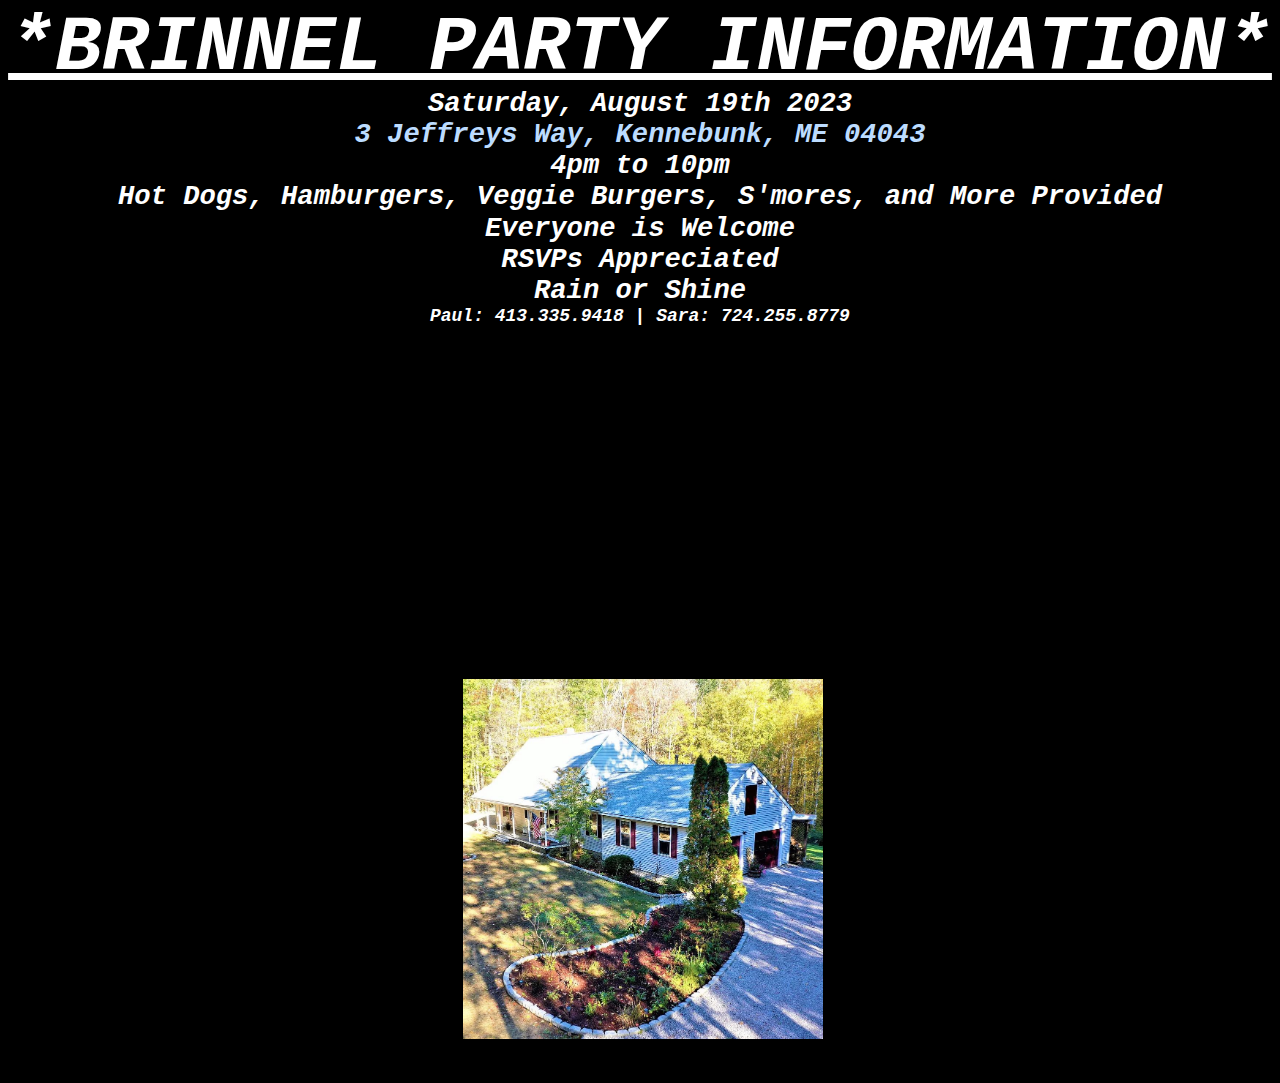
<file: party.html>
<!DOCTYPE html>
<html>
<head>
 <!-- Google tag (gtag.js) -->
<script async src="https://www.googletagmanager.com/gtag/js?id=G-2ZPJKVJDMD"></script>
<script>
  window.dataLayer = window.dataLayer || [];
  function gtag(){dataLayer.push(arguments);}
  gtag('js', new Date());

  gtag('config', 'G-2ZPJKVJDMD');
</script>

 <title>8-19-23 Party Info</title>
  <meta name="description" content="8-19-23 Party Info">
  <meta name="author" content="The Brinnels">
   <meta name="viewport" content="width=device-width">
<meta property="og:image" content="/images/house.jpg"/>
<meta property="og:image:type" content="image/png">
<meta property="og:image:width" content="983">
<meta property="og:image:height" content="983">
 <meta property="og:url" content="http://paulbrinnel.com/party" />
 <meta property="og:title" content="8-19-23 Party Info" />
  <meta property="og:description" content="8-19-23 Party Info" />
   <link rel='stylesheet' media='screen' href="/css/main.css">
   
</head>
   
<body>
<pre>
 <H1><i><u>*BRINNEL PARTY INFORMATION*</u></i></H1><h2><table class="center">
<tr>
<td align="center"><!--center>---</center-->Saturday, August 19th 2023
</td>
</tr>
<tr>
<td align="center"><a href="https://goo.gl/maps/yyS1c8ssPJpdi9ao6">3 Jeffreys Way, Kennebunk, ME 04043</a>
</td>
</tr>  
<tr>
<td align="center">4pm to 10pm
</td>
</tr>
<tr>
<td align="center">Hot Dogs, Hamburgers, Veggie Burgers, S'mores, and More Provided
</td>
</tr>
<tr>
<td align="center">Everyone is Welcome
</td>
</tr>
<tr>
<td align="center">RSVPs Appreciated
</td>
</tr>
  <tr>
<td align="center">Rain or Shine
</td>
</tr>
  <tr>
<td align="center"><h3><i>Paul: 413.335.9418 | Sara: 724.255.8779</i></h3></td></tr></table></h2>
  <!--h4><BR></h4-->
 <iframe align="center" src="https://www.google.com/maps/embed?pb=!1m18!1m12!1m3!1d2981.056643018138!2d-70.59813278450991!3d43.41799357913!2m3!1f0!2f0!3f0!3m2!1i1024!2i768!4f13.1!3m3!1m2!1s0x4cb2b1963729b8e5%3A0x5e8a99294f912302!2s3%20Jeffreys%20Way%2C%20Kennebunk%2C%20ME%2004043!5e1!3m2!1sen!2sus!4v1690764270049!5m2!1sen!2sus" width="400" height="300" style="border:0;" allowfullscreen="" loading="lazy" referrerpolicy="no-referrer-when-downgrade"></iframe>
 <h4><BR></h4>
 <img src="/images/house.jpg" align="center">
 
</body>

</html>
</file>
<file: css/main_NEW.css>
a:link {color:#bcdcff; text-decoration:none;}
    a:visited {color:#d0e6ff; text-decoration:none;}
    a:hover {text-decoration:underline;}

html {
    margin: 0;
    padding: 0;
}

pre {
    font-size: calc(0.3vw + 5px);
    align-items: center;
    justify-content: center;
    text-align: center;
    line-height: 1;
    padding: 0;
    margin: 0;
    color: white;
    background-color: black;
/*    font-family: Courier, "Courier New", monospace;   */
    font-family: 'Trebuchet MS', sans-serif;
    font-style: normal;
    white-space: -moz-pre-wrap; /* Mozilla, supported since 1999 */
    white-space: -pre-wrap; /* Opera */
    white-space: -o-pre-wrap; /* Opera */
    white-space: pre-wrap; /* CSS3 - Text module (Candidate Recommendation) http://www.w3.org/TR/css3-text/#white-space */
    word-wrap: break-word; /* IE 5.5+ */
}

h1 {
    font-size: calc(5vw + 14px);
   /* font-size: 6.5vw; */
    align-items: center;
    justify-content: center;
    text-align: center;
    line-height: 1;
    padding: 0;
    margin: 0;
    color: #ffffff;
/*    font-family: Courier, "Courier New", monospace;   */
    font-family: 'Trebuchet MS', sans-serif;
    font-style: bold;
}

h2 {
    font-size: calc(1.5vw + 8px);
    align-items: center;
    justify-content: center;
    text-align: center;
    line-height: 1;
    padding: 0;
    margin: 0;
    color: #ffffff;
/*    font-family: Courier, "Courier New", monospace;   */
    font-family: 'Trebuchet MS', sans-serif;
    font-style: italic;
}

h3 {
    font-size: calc(0.7vw + 9px);
    align-items: left;
    justify-content: left;
    text-align: center;
    line-height: 1;
    padding: 0;
    margin: 0;
    color: #ffffff;
/*    font-family: Courier, "Courier New", monospace;   */
    font-family: 'Trebuchet MS', sans-serif;
    font-style: normal;
}

h4 {
    font-size: calc(0.7vw + 5px);
    align-items: left;
    justify-content: left;
    text-align: left;
    line-height: 1;
    padding: 0;
    margin: 0;
    color: #ffffff;
/*    font-family: Courier, "Courier New", monospace;   */
    font-family: 'Trebuchet MS', sans-serif;
    font-style: normal;
}

h5 {
    font-size: calc(0.2vw + 5px);
    align-items: left;
    justify-content: left;
    text-align: left;
    line-height: 1;
    padding: 0;
    margin: 0;
    color: #ffffff;
/*    font-family: Courier, "Courier New", monospace;   */
    font-family: 'Trebuchet MS', sans-serif;
    font-style: normal;
}

iframe {
    border: none;
    /*width: 420px;
    height: 604px;*/
    margin: 0;
    padding: 0;
    text-align: center
}

body {
    font-size: calc(2vw + 11px);
    align-items: center;
    justify-content: center;
    text-align: -webkit-center;
    text-align: center;
    margin: 0;
    padding: 0;
    color: white;
    background-color: black;
/*    font-family: Courier, "Courier New", monospace;   */
    font-family: 'Trebuchet MS', sans-serif;
    font-style: normal;
    white-space: -moz-pre-wrap; /* Mozilla, supported since 1999 */
    white-space: -pre-wrap; /* Opera */
    white-space: -o-pre-wrap; /* Opera */
    /*white-space: pre-wrap; /* CSS3 - Text module (Candidate Recommendation) http://www.w3.org/TR/css3-text/#white-space */
    word-wrap: break-word; /* IE 5.5+ */
}    

table.center {
    margin-left: auto;
    margin-right: auto;
}

img {
    width: 40vmin;
    vertical-align: bottom;
}

.bandcamp-embed {
    width: 30vw;
    min-width: 305px;
    height: calc(30vw + 305px);
    min-height: 580px;
    max-height: 875px;
    max-width: 700px;
}

.bandcamp-SINGLE-embed {
    width: 30vw;
    min-width: 305px;
    height: calc(30vw + 110px);
    min-height: 400px;
    max-height: 875px;
    max-width: 700px;
}


footer {
    font-size: calc(.4vw + 6px);
    align-items: center;
    justify-content: center;
    text-align: center;
    line-height: 3;
    margin: 0;
    padding: 0;
    color: #ffffff;
/*    font-family: Courier, "Courier New", monospace;   */
    font-family: 'Trebuchet MS', sans-serif;
}
</file>
<file: css/main.css>
a:link {color:#bcdcff; text-decoration:none;}
    a:visited {color:#d0e6ff; text-decoration:none;}
    a:hover {text-decoration:underline;}

html {
    margin: 0;
    padding: 0;
}

pre {
    font-size: calc(0.3vw + 5px);
    align-items: center;
    justify-content: center;
    text-align: center;
    line-height: 1;
    padding: 0;
    margin: 0;
    color: white;
    background-color: black;
    font-family: Courier, "Courier New", monospace;
    font-style: normal;
    white-space: -moz-pre-wrap; /* Mozilla, supported since 1999 */
    white-space: -pre-wrap; /* Opera */
    white-space: -o-pre-wrap; /* Opera */
    white-space: pre-wrap; /* CSS3 - Text module (Candidate Recommendation) http://www.w3.org/TR/css3-text/#white-space */
    word-wrap: break-word; /* IE 5.5+ */
}

h1 {
    font-size: calc(5vw + 14px);
   /* font-size: 6.5vw; */
    align-items: center;
    justify-content: center;
    text-align: center;
    line-height: 1;
    padding: 0;
    margin: 0;
    color: #ffffff;
    font-family: Courier, "Courier New", monospace;
    font-style: bold;
}

h2 {
    font-size: calc(1.5vw + 8px);
    align-items: center;
    justify-content: center;
    text-align: center;
    line-height: 1;
    padding: 0;
    margin: 0;
    color: #ffffff;
    font-family: Courier, "Courier New", monospace;
    font-style: italic;
}

h3 {
    font-size: calc(0.7vw + 9px);
    align-items: left;
    justify-content: left;
    text-align: center;
    line-height: 1;
    padding: 0;
    margin: 0;
    color: #ffffff;
    font-family: Courier, "Courier New", monospace;
    font-style: normal;
}

h4 {
    font-size: calc(0.7vw + 5px);
    align-items: left;
    justify-content: left;
    text-align: left;
    line-height: 1;
    padding: 0;
    margin: 0;
    color: #ffffff;
    font-family: Courier, "Courier New", monospace;
    font-style: normal;
}

h5 {
    font-size: calc(0.2vw + 5px);
    align-items: left;
    justify-content: left;
    text-align: left;
    line-height: 1;
    padding: 0;
    margin: 0;
    color: #ffffff;
    font-family: Courier, "Courier New", monospace;
    font-style: normal;
}

iframe {
    border: none;
    /*width: 420px;
    height: 604px;*/
    margin: 0;
    padding: 0;
    text-align: center
}

body {
    font-size: calc(2vw + 11px);
    align-items: center;
    justify-content: center;
    text-align: -webkit-center;
    text-align: center;
    margin: 0;
    padding: 0;
    color: white;
    background-color: black;
    font-family: Courier, "Courier New", monospace;
    font-style: normal;
    white-space: -moz-pre-wrap; /* Mozilla, supported since 1999 */
    white-space: -pre-wrap; /* Opera */
    white-space: -o-pre-wrap; /* Opera */
    /*white-space: pre-wrap; /* CSS3 - Text module (Candidate Recommendation) http://www.w3.org/TR/css3-text/#white-space */
    word-wrap: break-word; /* IE 5.5+ */
}    

table.center {
    margin-left: auto;
    margin-right: auto;
}

img {
    width: 40vmin;
    vertical-align: bottom;
}

.bandcamp-embed {
    width: 30vw;
    min-width: 305px;
    height: calc(30vw + 305px);
    min-height: 580px;
    max-height: 875px;
    max-width: 700px;
}

.bandcamp-SINGLE-embed {
    width: 30vw;
    min-width: 305px;
    height: calc(30vw + 110px);
    min-height: 400px;
    max-height: 875px;
    max-width: 700px;
}


footer {
    font-size: calc(.4vw + 6px);
    align-items: center;
    justify-content: center;
    text-align: center;
    line-height: 3;
    margin: 0;
    padding: 0;
    color: #ffffff;
    font-family: Courier, "Courier New", monospace;
}
</file>
